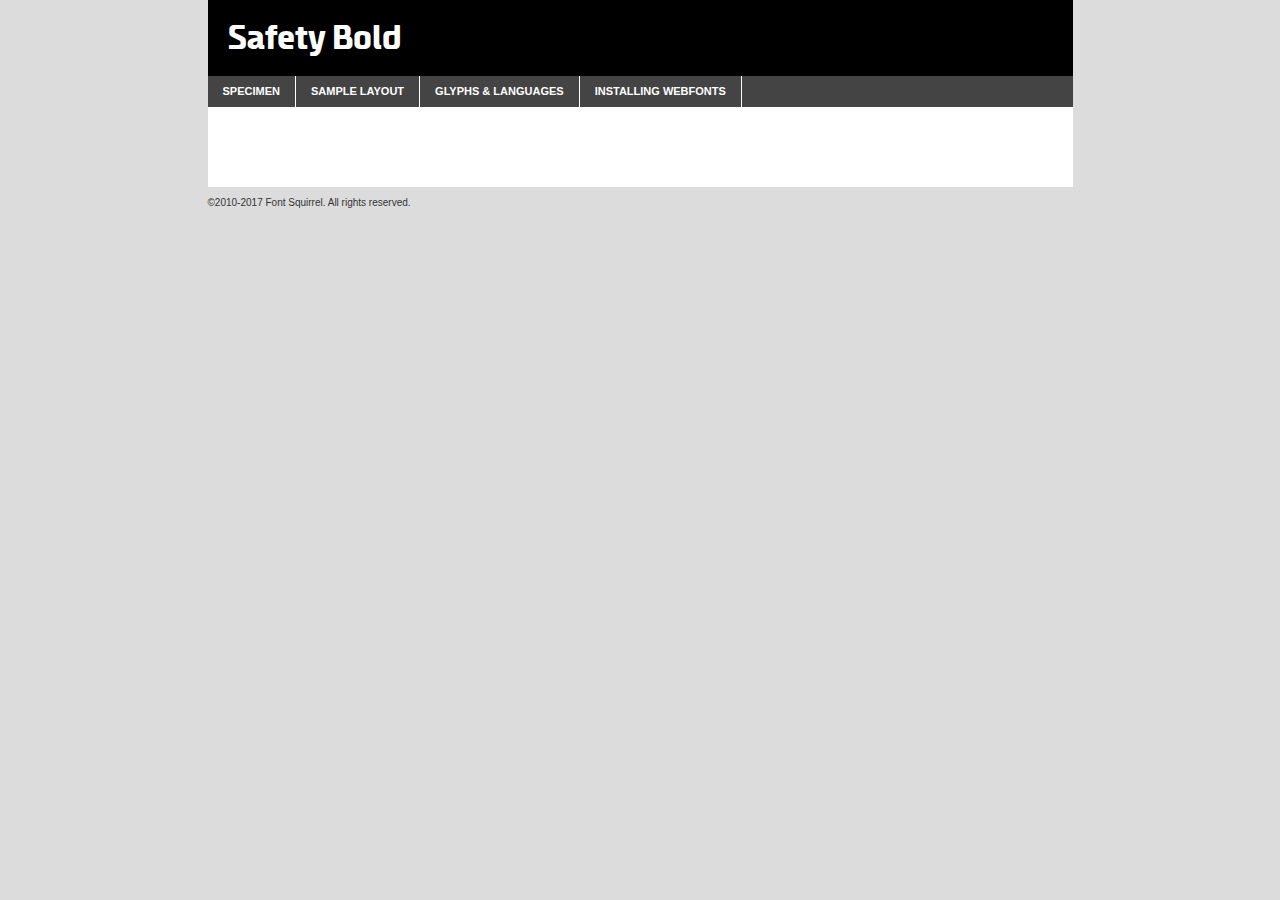
<file: fonts/safety-bold-demo.html>
<!DOCTYPE html PUBLIC "-//W3C//DTD XHTML 1.0 Transitional//EN"
	"http://www.w3.org/TR/xhtml1/DTD/xhtml1-transitional.dtd">

<html xmlns="http://www.w3.org/1999/xhtml" xml:lang="en" lang="en">
<head>
	<meta http-equiv="Content-Type" content="text/html; charset=utf-8" />
	<script src="http://ajax.googleapis.com/ajax/libs/jquery/1.7.2/jquery.min.js" type="text/javascript" charset="utf-8"></script>
	<script type="text/javascript">
	(function($){$.fn.easyTabs=function(option){var param=jQuery.extend({fadeSpeed:"fast",defaultContent:1,activeClass:'active'},option);$(this).each(function(){var thisId="#"+this.id;if(param.defaultContent==''){param.defaultContent=1;}
	if(typeof param.defaultContent=="number")
	{var defaultTab=$(thisId+" .tabs li:eq("+(param.defaultContent-1)+") a").attr('href').substr(1);}else{var defaultTab=param.defaultContent;}
	$(thisId+" .tabs li a").each(function(){var tabToHide=$(this).attr('href').substr(1);$("#"+tabToHide).addClass('easytabs-tab-content');});hideAll();changeContent(defaultTab);function hideAll(){$(thisId+" .easytabs-tab-content").hide();}
	function changeContent(tabId){hideAll();$(thisId+" .tabs li").removeClass(param.activeClass);$(thisId+" .tabs li a[href=#"+tabId+"]").closest('li').addClass(param.activeClass);if(param.fadeSpeed!="none")
	{$(thisId+" #"+tabId).fadeIn(param.fadeSpeed);}else{$(thisId+" #"+tabId).show();}}
	$(thisId+" .tabs li").click(function(){var tabId=$(this).find('a').attr('href').substr(1);changeContent(tabId);return false;});});}})(jQuery);
	</script>
	<link rel="stylesheet" href="specimen_files/specimen_stylesheet.css" type="text/css" charset="utf-8" />
	<link rel="stylesheet" href="stylesheet.css" type="text/css" charset="utf-8" />

	<style type="text/css">
					body{
				font-family: 'safetybold';
							}
		</style>

	<title>Safety Bold Specimen</title>


	<script type="text/javascript" charset="utf-8">
		$(document).ready(function() {
			$('#container').easyTabs({defaultContent:1});
		});
	</script>
</head>

<body>
<div id="container">
	<div id="header">
		Safety Bold	</div>
	<ul class="tabs">
		<li><a href="#specimen">Specimen</a></li>
		<li><a href="#layout">Sample Layout</a></li>
				<li><a href="#glyphs">Glyphs &amp; Languages</a></li>
		<li><a href="#installing">Installing Webfonts</a></li>

	</ul>

	<div id="main_content">


			<div id="specimen">

				<div class="section">
					<div class="grid12 firstcol">
						<div class="huge">AaBb</div>
					</div>
				</div>

				<div class="section">
					<div class="glyph_range">A&#x200B;B&#x200b;C&#x200b;D&#x200b;E&#x200b;F&#x200b;G&#x200b;H&#x200b;I&#x200b;J&#x200b;K&#x200b;L&#x200b;M&#x200b;N&#x200b;O&#x200b;P&#x200b;Q&#x200b;R&#x200b;S&#x200b;T&#x200b;U&#x200b;V&#x200b;W&#x200b;X&#x200b;Y&#x200b;Z&#x200b;a&#x200b;b&#x200b;c&#x200b;d&#x200b;e&#x200b;f&#x200b;g&#x200b;h&#x200b;i&#x200b;j&#x200b;k&#x200b;l&#x200b;m&#x200b;n&#x200b;o&#x200b;p&#x200b;q&#x200b;r&#x200b;s&#x200b;t&#x200b;u&#x200b;v&#x200b;w&#x200b;x&#x200b;y&#x200b;z&#x200b;1&#x200b;2&#x200b;3&#x200b;4&#x200b;5&#x200b;6&#x200b;7&#x200b;8&#x200b;9&#x200b;0&#x200b;&amp;&#x200b;.&#x200b;,&#x200b;?&#x200b;!&#x200b;&#64;&#x200b;(&#x200b;)&#x200b;#&#x200b;$&#x200b;%&#x200b;*&#x200b;+&#x200b;-&#x200b;=&#x200b;:&#x200b;;</div>
				</div>
				<div class="section">
					<div class="grid12 firstcol">
						<table class="sample_table">
							<tr><td>10</td><td class="size10">abcdefghijklmnopqrstuvwxyzABCDEFGHIJKLMNOPQRSTUVWXYZ0123456789abcdefghijklmnopqrstuvwxyzABCDEFGHIJKLMNOPQRSTUVWXYZ0123456789abcdefghijklmnopqrstuvwxyzABCDEFGHIJKLMNOPQRSTUVWXYZ</td></tr>
							<tr><td>11</td><td class="size11">abcdefghijklmnopqrstuvwxyzABCDEFGHIJKLMNOPQRSTUVWXYZ0123456789abcdefghijklmnopqrstuvwxyzABCDEFGHIJKLMNOPQRSTUVWXYZ0123456789abcdefghijklmnopqrstuvwxyzABCDEFGHIJKLMNOPQRSTUVWXYZ</td></tr>
							<tr><td>12</td><td class="size12">abcdefghijklmnopqrstuvwxyzABCDEFGHIJKLMNOPQRSTUVWXYZ0123456789abcdefghijklmnopqrstuvwxyzABCDEFGHIJKLMNOPQRSTUVWXYZ0123456789abcdefghijklmnopqrstuvwxyzABCDEFGHIJKLMNOPQRSTUVWXYZ</td></tr>
							<tr><td>13</td><td class="size13">abcdefghijklmnopqrstuvwxyzABCDEFGHIJKLMNOPQRSTUVWXYZ0123456789abcdefghijklmnopqrstuvwxyzABCDEFGHIJKLMNOPQRSTUVWXYZ0123456789abcdefghijklmnopqrstuvwxyzABCDEFGHIJKLMNOPQRSTUVWXYZ</td></tr>
							<tr><td>14</td><td class="size14">abcdefghijklmnopqrstuvwxyzABCDEFGHIJKLMNOPQRSTUVWXYZ0123456789abcdefghijklmnopqrstuvwxyzABCDEFGHIJKLMNOPQRSTUVWXYZ0123456789abcdefghijklmnopqrstuvwxyzABCDEFGHIJKLMNOPQRSTUVWXYZ</td></tr>
							<tr><td>16</td><td class="size16">abcdefghijklmnopqrstuvwxyzABCDEFGHIJKLMNOPQRSTUVWXYZ0123456789abcdefghijklmnopqrstuvwxyzABCDEFGHIJKLMNOPQRSTUVWXYZ</td></tr>
							<tr><td>18</td><td class="size18">abcdefghijklmnopqrstuvwxyzABCDEFGHIJKLMNOPQRSTUVWXYZ0123456789abcdefghijklmnopqrstuvwxyzABCDEFGHIJKLMNOPQRSTUVWXYZ</td></tr>
							<tr><td>20</td><td class="size20">abcdefghijklmnopqrstuvwxyzABCDEFGHIJKLMNOPQRSTUVWXYZ0123456789abcdefghijklmnopqrstuvwxyzABCDEFGHIJKLMNOPQRSTUVWXYZ</td></tr>
							<tr><td>24</td><td class="size24">abcdefghijklmnopqrstuvwxyzABCDEFGHIJKLMNOPQRSTUVWXYZ0123456789abcdefghijklmnopqrstuvwxyzABCDEFGHIJKLMNOPQRSTUVWXYZ</td></tr>
							<tr><td>30</td><td class="size30">abcdefghijklmnopqrstuvwxyzABCDEFGHIJKLMNOPQRSTUVWXYZ0123456789abcdefghijklmnopqrstuvwxyzABCDEFGHIJKLMNOPQRSTUVWXYZ</td></tr>
							<tr><td>36</td><td class="size36">abcdefghijklmnopqrstuvwxyzABCDEFGHIJKLMNOPQRSTUVWXYZ0123456789abcdefghijklmnopqrstuvwxyzABCDEFGHIJKLMNOPQRSTUVWXYZ</td></tr>
							<tr><td>48</td><td class="size48">abcdefghijklmnopqrstuvwxyzABCDEFGHIJKLMNOPQRSTUVWXYZ0123456789abcdefghijklmnopqrstuvwxyzABCDEFGHIJKLMNOPQRSTUVWXYZ</td></tr>
							<tr><td>60</td><td class="size60">abcdefghijklmnopqrstuvwxyzABCDEFGHIJKLMNOPQRSTUVWXYZ0123456789abcdefghijklmnopqrstuvwxyzABCDEFGHIJKLMNOPQRSTUVWXYZ</td></tr>
							<tr><td>72</td><td class="size72">abcdefghijklmnopqrstuvwxyzABCDEFGHIJKLMNOPQRSTUVWXYZ0123456789abcdefghijklmnopqrstuvwxyzABCDEFGHIJKLMNOPQRSTUVWXYZ</td></tr>
							<tr><td>90</td><td class="size90">abcdefghijklmnopqrstuvwxyzABCDEFGHIJKLMNOPQRSTUVWXYZ0123456789abcdefghijklmnopqrstuvwxyzABCDEFGHIJKLMNOPQRSTUVWXYZ</td></tr>
						</table>

					</div>

				</div>



								<div class="section" id="bodycomparison">


										<div id="xheight">
				<div class="fontbody">&#x25FC;&#x25FC;&#x25FC;&#x25FC;&#x25FC;&#x25FC;&#x25FC;&#x25FC;&#x25FC;&#x25FC;&#x25FC;&#x25FC;&#x25FC;&#x25FC;&#x25FC;&#x25FC;&#x25FC;&#x25FC;&#x25FC;&#x25FC;&#x25FC;&#x25FC;&#x25FC;&#x25FC;&#x25FC;&#x25FC;&#x25FC;&#x25FC;&#x25FC;&#x25FC;&#x25FC;&#x25FC;&#x25FC;&#x25FC;&#x25FC;&#x25FC;&#x25FC;&#x25FC;&#x25FC;&#x25FC;&#x25FC;&#x25FC;&#x25FC;&#x25FC;&#x25FC;&#x25FC;&#x25FC;&#x25FC;&#x25FC;&#x25FC;&#x25FC;&#x25FC;&#x25FC;&#x25FC;&#x25FC;&#x25FC;&#x25FC;&#x25FC;&#x25FC;&#x25FC;&#x25FC;&#x25FC;&#x25FC;&#x25FC;&#x25FC;&#x25FC;&#x25FC;&#x25FC;&#x25FC;&#x25FC;&#x25FC;&#x25FC;&#x25FC;&#x25FC;&#x25FC;&#x25FC;&#x25FC;&#x25FC;&#x25FC;&#x25FC;&#x25FC;&#x25FC;&#x25FC;&#x25FC;&#x25FC;&#x25FC;&#x25FC;&#x25FC;&#x25FC;&#x25FC;&#x25FC;&#x25FC;&#x25FC;&#x25FC;&#x25FC;&#x25FC;&#x25FC;&#x25FC;&#x25FC;body</div><div class="arialbody">body</div><div class="verdanabody">body</div><div class="georgiabody">body</div></div>
										<div class="fontbody" style="z-index:1">
											body<span>Safety Bold</span>
										</div>
										<div class="arialbody" style="z-index:1">
											body<span>Arial</span>
										</div>
										<div class="verdanabody" style="z-index:1">
											body<span>Verdana</span>
										</div>
										<div class="georgiabody" style="z-index:1">
											body<span>Georgia</span>
										</div>



								</div>


				<div class="section psample psample_row1" id="">

					<div class="grid2 firstcol">
						<p class="size10"><span>10.</span>Aenean lacinia bibendum nulla sed consectetur. Fusce dapibus, tellus ac cursus commodo, tortor mauris condimentum nibh, ut fermentum massa justo sit amet risus. Nullam id dolor id nibh ultricies vehicula ut id elit. Cum sociis natoque penatibus et magnis dis parturient montes, nascetur ridiculus mus. Nulla vitae elit libero, a pharetra augue.</p>

					</div>
					<div class="grid3">
						<p class="size11"><span>11.</span>Aenean lacinia bibendum nulla sed consectetur. Fusce dapibus, tellus ac cursus commodo, tortor mauris condimentum nibh, ut fermentum massa justo sit amet risus. Nullam id dolor id nibh ultricies vehicula ut id elit. Cum sociis natoque penatibus et magnis dis parturient montes, nascetur ridiculus mus. Nulla vitae elit libero, a pharetra augue.</p>

					</div>
					<div class="grid3">
						<p class="size12"><span>12.</span>Aenean lacinia bibendum nulla sed consectetur. Fusce dapibus, tellus ac cursus commodo, tortor mauris condimentum nibh, ut fermentum massa justo sit amet risus. Nullam id dolor id nibh ultricies vehicula ut id elit. Cum sociis natoque penatibus et magnis dis parturient montes, nascetur ridiculus mus. Nulla vitae elit libero, a pharetra augue.</p>

					</div>
					<div class="grid4">
						<p class="size13"><span>13.</span>Aenean lacinia bibendum nulla sed consectetur. Fusce dapibus, tellus ac cursus commodo, tortor mauris condimentum nibh, ut fermentum massa justo sit amet risus. Nullam id dolor id nibh ultricies vehicula ut id elit. Cum sociis natoque penatibus et magnis dis parturient montes, nascetur ridiculus mus. Nulla vitae elit libero, a pharetra augue.</p>

					</div>
					<div class="white_blend"></div>

				</div>
				<div class="section psample psample_row2" id="">
					<div class="grid3 firstcol">
						<p class="size14"><span>14.</span>Aenean lacinia bibendum nulla sed consectetur. Fusce dapibus, tellus ac cursus commodo, tortor mauris condimentum nibh, ut fermentum massa justo sit amet risus. Nullam id dolor id nibh ultricies vehicula ut id elit. Cum sociis natoque penatibus et magnis dis parturient montes, nascetur ridiculus mus. Nulla vitae elit libero, a pharetra augue.</p>

					</div>
					<div class="grid4">
						<p class="size16"><span>16.</span>Aenean lacinia bibendum nulla sed consectetur. Fusce dapibus, tellus ac cursus commodo, tortor mauris condimentum nibh, ut fermentum massa justo sit amet risus. Nullam id dolor id nibh ultricies vehicula ut id elit. Cum sociis natoque penatibus et magnis dis parturient montes, nascetur ridiculus mus. Nulla vitae elit libero, a pharetra augue.</p>

					</div>
					<div class="grid5">
						<p class="size18"><span>18.</span>Aenean lacinia bibendum nulla sed consectetur. Fusce dapibus, tellus ac cursus commodo, tortor mauris condimentum nibh, ut fermentum massa justo sit amet risus. Nullam id dolor id nibh ultricies vehicula ut id elit. Cum sociis natoque penatibus et magnis dis parturient montes, nascetur ridiculus mus. Nulla vitae elit libero, a pharetra augue.</p>

					</div>

					<div class="white_blend"></div>

				</div>

				<div class="section psample psample_row3" id="">
					<div class="grid5 firstcol">
						<p class="size20"><span>20.</span>Aenean lacinia bibendum nulla sed consectetur. Fusce dapibus, tellus ac cursus commodo, tortor mauris condimentum nibh, ut fermentum massa justo sit amet risus. Nullam id dolor id nibh ultricies vehicula ut id elit. Cum sociis natoque penatibus et magnis dis parturient montes, nascetur ridiculus mus. Nulla vitae elit libero, a pharetra augue.</p>
					</div>
					<div class="grid7">
						<p class="size24"><span>24.</span>Aenean lacinia bibendum nulla sed consectetur. Fusce dapibus, tellus ac cursus commodo, tortor mauris condimentum nibh, ut fermentum massa justo sit amet risus. Nullam id dolor id nibh ultricies vehicula ut id elit. Cum sociis natoque penatibus et magnis dis parturient montes, nascetur ridiculus mus. Nulla vitae elit libero, a pharetra augue.</p>
					</div>

					<div class="white_blend"></div>

				</div>

				<div class="section psample psample_row4" id="">
					<div class="grid12 firstcol">
						<p class="size30"><span>30.</span>Aenean lacinia bibendum nulla sed consectetur. Fusce dapibus, tellus ac cursus commodo, tortor mauris condimentum nibh, ut fermentum massa justo sit amet risus. Nullam id dolor id nibh ultricies vehicula ut id elit. Cum sociis natoque penatibus et magnis dis parturient montes, nascetur ridiculus mus. Nulla vitae elit libero, a pharetra augue.</p>
					</div>
					<div class="white_blend"></div>

				</div>



				<div class="section psample psample_row1 fullreverse">
					<div class="grid2 firstcol">
						<p class="size10"><span>10.</span>Aenean lacinia bibendum nulla sed consectetur. Fusce dapibus, tellus ac cursus commodo, tortor mauris condimentum nibh, ut fermentum massa justo sit amet risus. Nullam id dolor id nibh ultricies vehicula ut id elit. Cum sociis natoque penatibus et magnis dis parturient montes, nascetur ridiculus mus. Nulla vitae elit libero, a pharetra augue.</p>

					</div>
					<div class="grid3">
						<p class="size11"><span>11.</span>Aenean lacinia bibendum nulla sed consectetur. Fusce dapibus, tellus ac cursus commodo, tortor mauris condimentum nibh, ut fermentum massa justo sit amet risus. Nullam id dolor id nibh ultricies vehicula ut id elit. Cum sociis natoque penatibus et magnis dis parturient montes, nascetur ridiculus mus. Nulla vitae elit libero, a pharetra augue.</p>

					</div>
					<div class="grid3">
						<p class="size12"><span>12.</span>Aenean lacinia bibendum nulla sed consectetur. Fusce dapibus, tellus ac cursus commodo, tortor mauris condimentum nibh, ut fermentum massa justo sit amet risus. Nullam id dolor id nibh ultricies vehicula ut id elit. Cum sociis natoque penatibus et magnis dis parturient montes, nascetur ridiculus mus. Nulla vitae elit libero, a pharetra augue.</p>

					</div>
					<div class="grid4">
						<p class="size13"><span>13.</span>Aenean lacinia bibendum nulla sed consectetur. Fusce dapibus, tellus ac cursus commodo, tortor mauris condimentum nibh, ut fermentum massa justo sit amet risus. Nullam id dolor id nibh ultricies vehicula ut id elit. Cum sociis natoque penatibus et magnis dis parturient montes, nascetur ridiculus mus. Nulla vitae elit libero, a pharetra augue.</p>

					</div>
					<div class="black_blend"></div>

				</div>

				<div class="section psample psample_row2 fullreverse">
					<div class="grid3 firstcol">
						<p class="size14"><span>14.</span>Aenean lacinia bibendum nulla sed consectetur. Fusce dapibus, tellus ac cursus commodo, tortor mauris condimentum nibh, ut fermentum massa justo sit amet risus. Nullam id dolor id nibh ultricies vehicula ut id elit. Cum sociis natoque penatibus et magnis dis parturient montes, nascetur ridiculus mus. Nulla vitae elit libero, a pharetra augue.</p>

					</div>
					<div class="grid4">
						<p class="size16"><span>16.</span>Aenean lacinia bibendum nulla sed consectetur. Fusce dapibus, tellus ac cursus commodo, tortor mauris condimentum nibh, ut fermentum massa justo sit amet risus. Nullam id dolor id nibh ultricies vehicula ut id elit. Cum sociis natoque penatibus et magnis dis parturient montes, nascetur ridiculus mus. Nulla vitae elit libero, a pharetra augue.</p>

					</div>
					<div class="grid5">
						<p class="size18"><span>18.</span>Aenean lacinia bibendum nulla sed consectetur. Fusce dapibus, tellus ac cursus commodo, tortor mauris condimentum nibh, ut fermentum massa justo sit amet risus. Nullam id dolor id nibh ultricies vehicula ut id elit. Cum sociis natoque penatibus et magnis dis parturient montes, nascetur ridiculus mus. Nulla vitae elit libero, a pharetra augue.</p>

					</div>
					<div class="black_blend"></div>

				</div>

				<div class="section psample fullreverse psample_row3" id="">
					<div class="grid5 firstcol">
						<p class="size20"><span>20.</span>Aenean lacinia bibendum nulla sed consectetur. Fusce dapibus, tellus ac cursus commodo, tortor mauris condimentum nibh, ut fermentum massa justo sit amet risus. Nullam id dolor id nibh ultricies vehicula ut id elit. Cum sociis natoque penatibus et magnis dis parturient montes, nascetur ridiculus mus. Nulla vitae elit libero, a pharetra augue.</p>
					</div>
					<div class="grid7">
						<p class="size24"><span>24.</span>Aenean lacinia bibendum nulla sed consectetur. Fusce dapibus, tellus ac cursus commodo, tortor mauris condimentum nibh, ut fermentum massa justo sit amet risus. Nullam id dolor id nibh ultricies vehicula ut id elit. Cum sociis natoque penatibus et magnis dis parturient montes, nascetur ridiculus mus. Nulla vitae elit libero, a pharetra augue.</p>
					</div>

					<div class="black_blend"></div>

				</div>

				<div class="section psample fullreverse psample_row4" id="" style="border-bottom: 20px #000 solid;">
					<div class="grid12 firstcol">
						<p class="size30"><span>30.</span>Aenean lacinia bibendum nulla sed consectetur. Fusce dapibus, tellus ac cursus commodo, tortor mauris condimentum nibh, ut fermentum massa justo sit amet risus. Nullam id dolor id nibh ultricies vehicula ut id elit. Cum sociis natoque penatibus et magnis dis parturient montes, nascetur ridiculus mus. Nulla vitae elit libero, a pharetra augue.</p>
					</div>
					<div class="black_blend"></div>

				</div>




			</div>

			<div id="layout">

				<div class="section">

					<div class="grid12 firstcol">
						<h1>Lorem Ipsum Dolor</h1>
						<h2>Etiam porta sem malesuada magna mollis euismod</h2>

						<p class="byline">By <a href="#link">Aenean Lacinia</a></p>
					</div>
				</div>
				<div class="section">
					<div class="grid8 firstcol">
						<p class="large">Donec sed odio dui. Morbi leo risus, porta ac consectetur ac, vestibulum at eros. Fusce dapibus, tellus ac cursus commodo, tortor mauris condimentum nibh, ut fermentum massa justo sit amet risus. </p>


						<h3>Pellentesque ornare sem</h3>

						<p>Maecenas sed diam eget risus varius blandit sit amet non magna. Maecenas faucibus mollis interdum. Donec ullamcorper nulla non metus auctor fringilla. Nullam id dolor id nibh ultricies vehicula ut id elit. Nullam id dolor id nibh ultricies vehicula ut id elit. </p>

						<p>Aenean eu leo quam. Pellentesque ornare sem lacinia quam venenatis vestibulum. Lorem ipsum dolor sit amet, consectetur adipiscing elit. Cum sociis natoque penatibus et magnis dis parturient montes, nascetur ridiculus mus. </p>

						<p>Nulla vitae elit libero, a pharetra augue. Praesent commodo cursus magna, vel scelerisque nisl consectetur et. Aenean lacinia bibendum nulla sed consectetur. </p>

						<p>Nullam quis risus eget urna mollis ornare vel eu leo. Nullam quis risus eget urna mollis ornare vel eu leo. Maecenas sed diam eget risus varius blandit sit amet non magna. Donec ullamcorper nulla non metus auctor fringilla. </p>

						<h3>Cras mattis consectetur</h3>

						<p>Aenean eu leo quam. Pellentesque ornare sem lacinia quam venenatis vestibulum. Aenean lacinia bibendum nulla sed consectetur. Integer posuere erat a ante venenatis dapibus posuere velit aliquet. Cras mattis consectetur purus sit amet fermentum. </p>

						<p>Nullam id dolor id nibh ultricies vehicula ut id elit. Nullam quis risus eget urna mollis ornare vel eu leo. Cras mattis consectetur purus sit amet fermentum.</p>
					</div>

					<div class="grid4 sidebar">

						<div class="box reverse">
							<p class="last">Nullam quis risus eget urna mollis ornare vel eu leo. Donec ullamcorper nulla non metus auctor fringilla. Cras mattis consectetur purus sit amet fermentum. Sed posuere consectetur est at lobortis. Lorem ipsum dolor sit amet, consectetur adipiscing elit. </p>
						</div>

						<p class="caption">Maecenas sed diam eget risus varius.</p>

						<p>Vestibulum id ligula porta felis euismod semper. Integer posuere erat a ante venenatis dapibus posuere velit aliquet. Vestibulum id ligula porta felis euismod semper. Sed posuere consectetur est at lobortis. Maecenas sed diam eget risus varius blandit sit amet non magna. Fusce dapibus, tellus ac cursus commodo, tortor mauris condimentum nibh, ut fermentum massa justo sit amet risus. </p>



						<p>Duis mollis, est non commodo luctus, nisi erat porttitor ligula, eget lacinia odio sem nec elit. Aenean lacinia bibendum nulla sed consectetur. Vivamus sagittis lacus vel augue laoreet rutrum faucibus dolor auctor. Aenean lacinia bibendum nulla sed consectetur. Nullam quis risus eget urna mollis ornare vel eu leo. </p>

						<p>Praesent commodo cursus magna, vel scelerisque nisl consectetur et. Donec ullamcorper nulla non metus auctor fringilla. Maecenas faucibus mollis interdum. Fusce dapibus, tellus ac cursus commodo, tortor mauris condimentum nibh, ut fermentum massa justo sit amet risus. </p>

					</div>
				</div>

			</div>






		<div id="glyphs">
			<div class="section">
				<div class="grid12 firstcol">

				<h1>Language Support</h1>
				<p>The subset of Safety Bold in this kit supports the following languages:<br />

					Albanian, Basque, Breton, Chamorro, Danish, Dutch, English, Faroese, Finnish, French, Frisian, Galician, German, Icelandic, Italian, Malagasy, Norwegian, Portuguese, Spanish, Alsatian, Aragonese, Arapaho, Arrernte, Asturian, Aymara, Bislama, Cebuano, Corsican, Fijian, French_creole, Genoese, Gilbertese, Greenlandic, Haitian_creole, Hiligaynon, Hmong, Hopi, Ibanag, Iloko_ilokano, Indonesian, Interglossa_glosa, Interlingua, Irish_gaelic, Jerriais, Lojban, Lombard, Luxembourgeois, Manx, Mohawk, Norfolk_pitcairnese, Occitan, Oromo, Pangasinan, Papiamento, Piedmontese, Potawatomi, Rhaeto-romance, Romansh, Rotokas, Sami_lule, Samoan, Sardinian, Scots_gaelic, Seychelles_creole, Shona, Sicilian, Somali, Southern_ndebele, Swahili, Swati_swazi, Tagalog_filipino_pilipino, Tetum, Tok_pisin, Uyghur_latinized, Volapuk, Walloon, Warlpiri, Xhosa, Yapese, Zulu, Latinbasic, Ubasic, Demo				</p>
				<h1>Glyph Chart</h1>
				<p>The subset of Safety Bold in this kit includes all the glyphs listed below. Unicode entities are included above each glyph to help you insert individual characters into your layout.</p>
				<div id="glyph_chart">

																				 <div><p>&amp;#32;</p>&#32;</div>
																				 <div><p>&amp;#33;</p>&#33;</div>
																				 <div><p>&amp;#34;</p>&#34;</div>
																				 <div><p>&amp;#35;</p>&#35;</div>
																				 <div><p>&amp;#36;</p>&#36;</div>
																				 <div><p>&amp;#37;</p>&#37;</div>
																				 <div><p>&amp;#38;</p>&#38;</div>
																				 <div><p>&amp;#39;</p>&#39;</div>
																				 <div><p>&amp;#40;</p>&#40;</div>
																				 <div><p>&amp;#41;</p>&#41;</div>
																				 <div><p>&amp;#42;</p>&#42;</div>
																				 <div><p>&amp;#43;</p>&#43;</div>
																				 <div><p>&amp;#44;</p>&#44;</div>
																				 <div><p>&amp;#45;</p>&#45;</div>
																				 <div><p>&amp;#46;</p>&#46;</div>
																				 <div><p>&amp;#47;</p>&#47;</div>
																				 <div><p>&amp;#48;</p>&#48;</div>
																				 <div><p>&amp;#49;</p>&#49;</div>
																				 <div><p>&amp;#50;</p>&#50;</div>
																				 <div><p>&amp;#51;</p>&#51;</div>
																				 <div><p>&amp;#52;</p>&#52;</div>
																				 <div><p>&amp;#53;</p>&#53;</div>
																				 <div><p>&amp;#54;</p>&#54;</div>
																				 <div><p>&amp;#55;</p>&#55;</div>
																				 <div><p>&amp;#56;</p>&#56;</div>
																				 <div><p>&amp;#57;</p>&#57;</div>
																				 <div><p>&amp;#58;</p>&#58;</div>
																				 <div><p>&amp;#59;</p>&#59;</div>
																				 <div><p>&amp;#60;</p>&#60;</div>
																				 <div><p>&amp;#61;</p>&#61;</div>
																				 <div><p>&amp;#62;</p>&#62;</div>
																				 <div><p>&amp;#63;</p>&#63;</div>
																				 <div><p>&amp;#64;</p>&#64;</div>
																				 <div><p>&amp;#65;</p>&#65;</div>
																				 <div><p>&amp;#66;</p>&#66;</div>
																				 <div><p>&amp;#67;</p>&#67;</div>
																				 <div><p>&amp;#68;</p>&#68;</div>
																				 <div><p>&amp;#69;</p>&#69;</div>
																				 <div><p>&amp;#70;</p>&#70;</div>
																				 <div><p>&amp;#71;</p>&#71;</div>
																				 <div><p>&amp;#72;</p>&#72;</div>
																				 <div><p>&amp;#73;</p>&#73;</div>
																				 <div><p>&amp;#74;</p>&#74;</div>
																				 <div><p>&amp;#75;</p>&#75;</div>
																				 <div><p>&amp;#76;</p>&#76;</div>
																				 <div><p>&amp;#77;</p>&#77;</div>
																				 <div><p>&amp;#78;</p>&#78;</div>
																				 <div><p>&amp;#79;</p>&#79;</div>
																				 <div><p>&amp;#80;</p>&#80;</div>
																				 <div><p>&amp;#81;</p>&#81;</div>
																				 <div><p>&amp;#82;</p>&#82;</div>
																				 <div><p>&amp;#83;</p>&#83;</div>
																				 <div><p>&amp;#84;</p>&#84;</div>
																				 <div><p>&amp;#85;</p>&#85;</div>
																				 <div><p>&amp;#86;</p>&#86;</div>
																				 <div><p>&amp;#87;</p>&#87;</div>
																				 <div><p>&amp;#88;</p>&#88;</div>
																				 <div><p>&amp;#89;</p>&#89;</div>
																				 <div><p>&amp;#90;</p>&#90;</div>
																				 <div><p>&amp;#91;</p>&#91;</div>
																				 <div><p>&amp;#92;</p>&#92;</div>
																				 <div><p>&amp;#93;</p>&#93;</div>
																				 <div><p>&amp;#94;</p>&#94;</div>
																				 <div><p>&amp;#95;</p>&#95;</div>
																				 <div><p>&amp;#96;</p>&#96;</div>
																				 <div><p>&amp;#97;</p>&#97;</div>
																				 <div><p>&amp;#98;</p>&#98;</div>
																				 <div><p>&amp;#99;</p>&#99;</div>
																				 <div><p>&amp;#100;</p>&#100;</div>
																				 <div><p>&amp;#101;</p>&#101;</div>
																				 <div><p>&amp;#102;</p>&#102;</div>
																				 <div><p>&amp;#103;</p>&#103;</div>
																				 <div><p>&amp;#104;</p>&#104;</div>
																				 <div><p>&amp;#105;</p>&#105;</div>
																				 <div><p>&amp;#106;</p>&#106;</div>
																				 <div><p>&amp;#107;</p>&#107;</div>
																				 <div><p>&amp;#108;</p>&#108;</div>
																				 <div><p>&amp;#109;</p>&#109;</div>
																				 <div><p>&amp;#110;</p>&#110;</div>
																				 <div><p>&amp;#111;</p>&#111;</div>
																				 <div><p>&amp;#112;</p>&#112;</div>
																				 <div><p>&amp;#113;</p>&#113;</div>
																				 <div><p>&amp;#114;</p>&#114;</div>
																				 <div><p>&amp;#115;</p>&#115;</div>
																				 <div><p>&amp;#116;</p>&#116;</div>
																				 <div><p>&amp;#117;</p>&#117;</div>
																				 <div><p>&amp;#118;</p>&#118;</div>
																				 <div><p>&amp;#119;</p>&#119;</div>
																				 <div><p>&amp;#120;</p>&#120;</div>
																				 <div><p>&amp;#121;</p>&#121;</div>
																				 <div><p>&amp;#122;</p>&#122;</div>
																				 <div><p>&amp;#123;</p>&#123;</div>
																				 <div><p>&amp;#124;</p>&#124;</div>
																				 <div><p>&amp;#125;</p>&#125;</div>
																				 <div><p>&amp;#126;</p>&#126;</div>
																				 <div><p>&amp;#160;</p>&#160;</div>
																				 <div><p>&amp;#161;</p>&#161;</div>
																				 <div><p>&amp;#162;</p>&#162;</div>
																				 <div><p>&amp;#163;</p>&#163;</div>
																				 <div><p>&amp;#165;</p>&#165;</div>
																				 <div><p>&amp;#166;</p>&#166;</div>
																				 <div><p>&amp;#167;</p>&#167;</div>
																				 <div><p>&amp;#168;</p>&#168;</div>
																				 <div><p>&amp;#169;</p>&#169;</div>
																				 <div><p>&amp;#170;</p>&#170;</div>
																				 <div><p>&amp;#171;</p>&#171;</div>
																				 <div><p>&amp;#172;</p>&#172;</div>
																				 <div><p>&amp;#173;</p>&#173;</div>
																				 <div><p>&amp;#174;</p>&#174;</div>
																				 <div><p>&amp;#175;</p>&#175;</div>
																				 <div><p>&amp;#176;</p>&#176;</div>
																				 <div><p>&amp;#177;</p>&#177;</div>
																				 <div><p>&amp;#178;</p>&#178;</div>
																				 <div><p>&amp;#179;</p>&#179;</div>
																				 <div><p>&amp;#180;</p>&#180;</div>
																				 <div><p>&amp;#181;</p>&#181;</div>
																				 <div><p>&amp;#182;</p>&#182;</div>
																				 <div><p>&amp;#183;</p>&#183;</div>
																				 <div><p>&amp;#184;</p>&#184;</div>
																				 <div><p>&amp;#185;</p>&#185;</div>
																				 <div><p>&amp;#186;</p>&#186;</div>
																				 <div><p>&amp;#187;</p>&#187;</div>
																				 <div><p>&amp;#188;</p>&#188;</div>
																				 <div><p>&amp;#189;</p>&#189;</div>
																				 <div><p>&amp;#190;</p>&#190;</div>
																				 <div><p>&amp;#191;</p>&#191;</div>
																				 <div><p>&amp;#192;</p>&#192;</div>
																				 <div><p>&amp;#193;</p>&#193;</div>
																				 <div><p>&amp;#194;</p>&#194;</div>
																				 <div><p>&amp;#195;</p>&#195;</div>
																				 <div><p>&amp;#196;</p>&#196;</div>
																				 <div><p>&amp;#197;</p>&#197;</div>
																				 <div><p>&amp;#198;</p>&#198;</div>
																				 <div><p>&amp;#199;</p>&#199;</div>
																				 <div><p>&amp;#200;</p>&#200;</div>
																				 <div><p>&amp;#201;</p>&#201;</div>
																				 <div><p>&amp;#202;</p>&#202;</div>
																				 <div><p>&amp;#203;</p>&#203;</div>
																				 <div><p>&amp;#204;</p>&#204;</div>
																				 <div><p>&amp;#205;</p>&#205;</div>
																				 <div><p>&amp;#206;</p>&#206;</div>
																				 <div><p>&amp;#207;</p>&#207;</div>
																				 <div><p>&amp;#208;</p>&#208;</div>
																				 <div><p>&amp;#209;</p>&#209;</div>
																				 <div><p>&amp;#210;</p>&#210;</div>
																				 <div><p>&amp;#211;</p>&#211;</div>
																				 <div><p>&amp;#212;</p>&#212;</div>
																				 <div><p>&amp;#213;</p>&#213;</div>
																				 <div><p>&amp;#214;</p>&#214;</div>
																				 <div><p>&amp;#215;</p>&#215;</div>
																				 <div><p>&amp;#216;</p>&#216;</div>
																				 <div><p>&amp;#217;</p>&#217;</div>
																				 <div><p>&amp;#218;</p>&#218;</div>
																				 <div><p>&amp;#219;</p>&#219;</div>
																				 <div><p>&amp;#220;</p>&#220;</div>
																				 <div><p>&amp;#221;</p>&#221;</div>
																				 <div><p>&amp;#222;</p>&#222;</div>
																				 <div><p>&amp;#223;</p>&#223;</div>
																				 <div><p>&amp;#224;</p>&#224;</div>
																				 <div><p>&amp;#225;</p>&#225;</div>
																				 <div><p>&amp;#226;</p>&#226;</div>
																				 <div><p>&amp;#227;</p>&#227;</div>
																				 <div><p>&amp;#228;</p>&#228;</div>
																				 <div><p>&amp;#229;</p>&#229;</div>
																				 <div><p>&amp;#230;</p>&#230;</div>
																				 <div><p>&amp;#231;</p>&#231;</div>
																				 <div><p>&amp;#232;</p>&#232;</div>
																				 <div><p>&amp;#233;</p>&#233;</div>
																				 <div><p>&amp;#234;</p>&#234;</div>
																				 <div><p>&amp;#235;</p>&#235;</div>
																				 <div><p>&amp;#236;</p>&#236;</div>
																				 <div><p>&amp;#237;</p>&#237;</div>
																				 <div><p>&amp;#238;</p>&#238;</div>
																				 <div><p>&amp;#239;</p>&#239;</div>
																				 <div><p>&amp;#240;</p>&#240;</div>
																				 <div><p>&amp;#241;</p>&#241;</div>
																				 <div><p>&amp;#242;</p>&#242;</div>
																				 <div><p>&amp;#243;</p>&#243;</div>
																				 <div><p>&amp;#244;</p>&#244;</div>
																				 <div><p>&amp;#245;</p>&#245;</div>
																				 <div><p>&amp;#246;</p>&#246;</div>
																				 <div><p>&amp;#247;</p>&#247;</div>
																				 <div><p>&amp;#248;</p>&#248;</div>
																				 <div><p>&amp;#249;</p>&#249;</div>
																				 <div><p>&amp;#250;</p>&#250;</div>
																				 <div><p>&amp;#251;</p>&#251;</div>
																				 <div><p>&amp;#252;</p>&#252;</div>
																				 <div><p>&amp;#253;</p>&#253;</div>
																				 <div><p>&amp;#254;</p>&#254;</div>
																				 <div><p>&amp;#255;</p>&#255;</div>
																				 <div><p>&amp;#338;</p>&#338;</div>
																				 <div><p>&amp;#339;</p>&#339;</div>
																				 <div><p>&amp;#376;</p>&#376;</div>
																				 <div><p>&amp;#710;</p>&#710;</div>
																				 <div><p>&amp;#732;</p>&#732;</div>
																				 <div><p>&amp;#8192;</p>&#8192;</div>
																				 <div><p>&amp;#8193;</p>&#8193;</div>
																				 <div><p>&amp;#8194;</p>&#8194;</div>
																				 <div><p>&amp;#8195;</p>&#8195;</div>
																				 <div><p>&amp;#8196;</p>&#8196;</div>
																				 <div><p>&amp;#8197;</p>&#8197;</div>
																				 <div><p>&amp;#8198;</p>&#8198;</div>
																				 <div><p>&amp;#8199;</p>&#8199;</div>
																				 <div><p>&amp;#8200;</p>&#8200;</div>
																				 <div><p>&amp;#8201;</p>&#8201;</div>
																				 <div><p>&amp;#8202;</p>&#8202;</div>
																				 <div><p>&amp;#8208;</p>&#8208;</div>
																				 <div><p>&amp;#8209;</p>&#8209;</div>
																				 <div><p>&amp;#8210;</p>&#8210;</div>
																				 <div><p>&amp;#8211;</p>&#8211;</div>
																				 <div><p>&amp;#8212;</p>&#8212;</div>
																				 <div><p>&amp;#8216;</p>&#8216;</div>
																				 <div><p>&amp;#8217;</p>&#8217;</div>
																				 <div><p>&amp;#8218;</p>&#8218;</div>
																				 <div><p>&amp;#8220;</p>&#8220;</div>
																				 <div><p>&amp;#8221;</p>&#8221;</div>
																				 <div><p>&amp;#8222;</p>&#8222;</div>
																				 <div><p>&amp;#8226;</p>&#8226;</div>
																				 <div><p>&amp;#8230;</p>&#8230;</div>
																				 <div><p>&amp;#8239;</p>&#8239;</div>
																				 <div><p>&amp;#8249;</p>&#8249;</div>
																				 <div><p>&amp;#8250;</p>&#8250;</div>
																				 <div><p>&amp;#8287;</p>&#8287;</div>
																				 <div><p>&amp;#8364;</p>&#8364;</div>
																				 <div><p>&amp;#8482;</p>&#8482;</div>
																				 <div><p>&amp;#9724;</p>&#9724;</div>
																				 <div><p>&amp;#64257;</p>&#64257;</div>
																				 <div><p>&amp;#64258;</p>&#64258;</div>
																																																</div>
				</div>


			</div>
		</div>


		<div id="specs">

		</div>

		<div id="installing">
			<div class="section">
				<div class="grid7 firstcol">
					<h1>Installing Webfonts</h1>

					<p>Webfonts are supported by all major browser platforms but not all in the same way. There are currently four different font formats that must be included in order to target all browsers. This includes TTF, WOFF, EOT and SVG.</p>

					<h2>1. Upload your webfonts</h2>
					<p>You must upload your webfont kit to your website. They should be in or near the same directory as your CSS files.</p>

					<h2>2. Include the webfont stylesheet</h2>
					<p>A special CSS @font-face declaration helps the various browsers select the appropriate font it needs without causing you a bunch of headaches. Learn more about this syntax by reading the <a href="https://www.fontspring.com/blog/further-hardening-of-the-bulletproof-syntax">Fontspring blog post</a> about it. The code for it is as follows:</p>


<code>
@font-face{
	font-family: 'MyWebFont';
	src: url('WebFont.eot');
	src: url('WebFont.eot?#iefix') format('embedded-opentype'),
	     url('WebFont.woff') format('woff'),
	     url('WebFont.ttf') format('truetype'),
	     url('WebFont.svg#webfont') format('svg');
}
</code>

	<p>We've already gone ahead and generated the code for you. All you have to do is link to the stylesheet in your HTML, like this:</p>
	<code>&lt;link rel=&quot;stylesheet&quot; href=&quot;stylesheet.css&quot; type=&quot;text/css&quot; charset=&quot;utf-8&quot; /&gt;</code>

					<h2>3. Modify your own stylesheet</h2>
					<p>To take advantage of your new fonts, you must tell your stylesheet to use them. Look at the original @font-face declaration above and find the property called "font-family." The name linked there will be what you use to reference the font. Prepend that webfont name to the font stack in the "font-family" property, inside the selector you want to change. For example:</p>
<code>p { font-family: 'WebFont', Arial, sans-serif; }</code>

<h2>4. Test</h2>
<p>Getting webfonts to work cross-browser <em>can</em> be tricky. Use the information in the sidebar to help you if you find that fonts aren't loading in a particular browser.</p>
				</div>

				<div class="grid5 sidebar">
					<div class="box">
						<h2>Troubleshooting<br />Font-Face Problems</h2>
						<p>Having trouble getting your webfonts to load in your new website? Here are some tips to sort out what might be the problem.</p>

						<h3>Fonts not showing in any browser</h3>

						<p>This sounds like you need to work on the plumbing. You either did not upload the fonts to the correct directory, or you did not link the fonts properly in the CSS. If you've confirmed that all this is correct and you still have a problem, take a look at your .htaccess file and see if requests are getting intercepted.</p>

						<h3>Fonts not loading in iPhone or iPad</h3>

						<p>The most common problem here is that you are serving the fonts from an IIS server. IIS refuses to serve files that have unknown MIME types. If that is the case, you must set the MIME type for SVG to "image/svg+xml" in the server settings. Follow these instructions from Microsoft if you need help.</p>

						<h3>Fonts not loading in Firefox</h3>

						<p>The primary reason for this failure? You are still using a version Firefox older than 3.5. So upgrade already! If that isn't it, then you are very likely serving fonts from a different domain. Firefox requires that all font assets be served from the same domain. Lastly it is possible that you need to add WOFF to your list of MIME types (if you are serving via IIS.)</p>

						<h3>Fonts not loading in IE</h3>

						<p>Are you looking at Internet Explorer on an actual Windows machine or are you cheating by using a service like Adobe BrowserLab? Many of these screenshot services do not render @font-face for IE. Best to test it on a real machine.</p>

						<h3>Fonts not loading in IE9</h3>

						<p>IE9, like Firefox, requires that fonts be served from the same domain as the website. Make sure that is the case.</p>
					</div>
				</div>
			</div>

		</div>

	</div>
	<div id="footer">
		<p>&copy;2010-2017 Font Squirrel. All rights reserved.</p>
	</div>
</div>
</body>
</html>
</file>
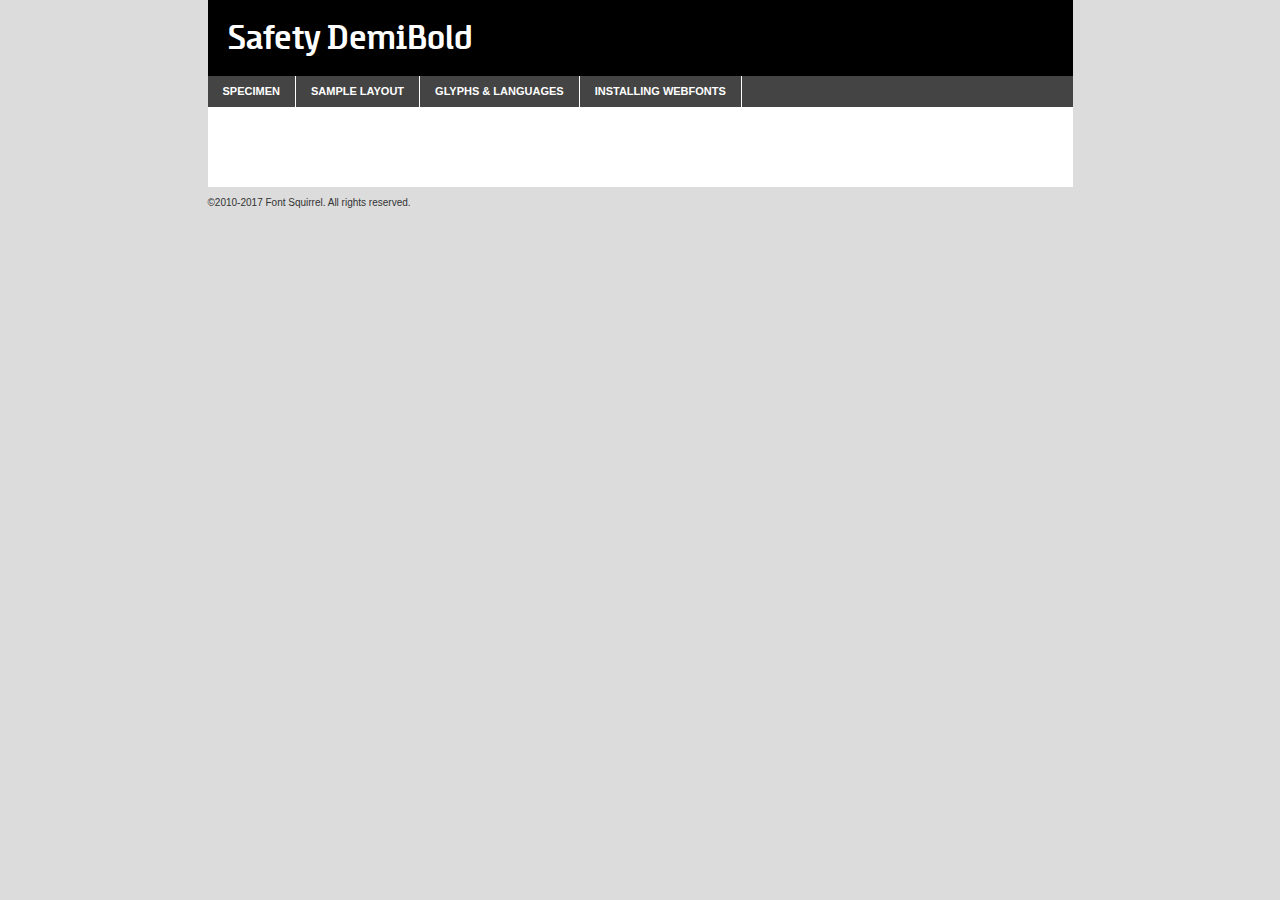
<file: fonts/safety-demibold-demo.html>
<!DOCTYPE html PUBLIC "-//W3C//DTD XHTML 1.0 Transitional//EN"
	"http://www.w3.org/TR/xhtml1/DTD/xhtml1-transitional.dtd">

<html xmlns="http://www.w3.org/1999/xhtml" xml:lang="en" lang="en">
<head>
	<meta http-equiv="Content-Type" content="text/html; charset=utf-8" />
	<script src="http://ajax.googleapis.com/ajax/libs/jquery/1.7.2/jquery.min.js" type="text/javascript" charset="utf-8"></script>
	<script type="text/javascript">
	(function($){$.fn.easyTabs=function(option){var param=jQuery.extend({fadeSpeed:"fast",defaultContent:1,activeClass:'active'},option);$(this).each(function(){var thisId="#"+this.id;if(param.defaultContent==''){param.defaultContent=1;}
	if(typeof param.defaultContent=="number")
	{var defaultTab=$(thisId+" .tabs li:eq("+(param.defaultContent-1)+") a").attr('href').substr(1);}else{var defaultTab=param.defaultContent;}
	$(thisId+" .tabs li a").each(function(){var tabToHide=$(this).attr('href').substr(1);$("#"+tabToHide).addClass('easytabs-tab-content');});hideAll();changeContent(defaultTab);function hideAll(){$(thisId+" .easytabs-tab-content").hide();}
	function changeContent(tabId){hideAll();$(thisId+" .tabs li").removeClass(param.activeClass);$(thisId+" .tabs li a[href=#"+tabId+"]").closest('li').addClass(param.activeClass);if(param.fadeSpeed!="none")
	{$(thisId+" #"+tabId).fadeIn(param.fadeSpeed);}else{$(thisId+" #"+tabId).show();}}
	$(thisId+" .tabs li").click(function(){var tabId=$(this).find('a').attr('href').substr(1);changeContent(tabId);return false;});});}})(jQuery);
	</script>
	<link rel="stylesheet" href="specimen_files/specimen_stylesheet.css" type="text/css" charset="utf-8" />
	<link rel="stylesheet" href="stylesheet.css" type="text/css" charset="utf-8" />

	<style type="text/css">
					body{
				font-family: 'safetydemibold';
							}
		</style>

	<title>Safety DemiBold Specimen</title>


	<script type="text/javascript" charset="utf-8">
		$(document).ready(function() {
			$('#container').easyTabs({defaultContent:1});
		});
	</script>
</head>

<body>
<div id="container">
	<div id="header">
		Safety DemiBold	</div>
	<ul class="tabs">
		<li><a href="#specimen">Specimen</a></li>
		<li><a href="#layout">Sample Layout</a></li>
				<li><a href="#glyphs">Glyphs &amp; Languages</a></li>
		<li><a href="#installing">Installing Webfonts</a></li>

	</ul>

	<div id="main_content">


			<div id="specimen">

				<div class="section">
					<div class="grid12 firstcol">
						<div class="huge">AaBb</div>
					</div>
				</div>

				<div class="section">
					<div class="glyph_range">A&#x200B;B&#x200b;C&#x200b;D&#x200b;E&#x200b;F&#x200b;G&#x200b;H&#x200b;I&#x200b;J&#x200b;K&#x200b;L&#x200b;M&#x200b;N&#x200b;O&#x200b;P&#x200b;Q&#x200b;R&#x200b;S&#x200b;T&#x200b;U&#x200b;V&#x200b;W&#x200b;X&#x200b;Y&#x200b;Z&#x200b;a&#x200b;b&#x200b;c&#x200b;d&#x200b;e&#x200b;f&#x200b;g&#x200b;h&#x200b;i&#x200b;j&#x200b;k&#x200b;l&#x200b;m&#x200b;n&#x200b;o&#x200b;p&#x200b;q&#x200b;r&#x200b;s&#x200b;t&#x200b;u&#x200b;v&#x200b;w&#x200b;x&#x200b;y&#x200b;z&#x200b;1&#x200b;2&#x200b;3&#x200b;4&#x200b;5&#x200b;6&#x200b;7&#x200b;8&#x200b;9&#x200b;0&#x200b;&amp;&#x200b;.&#x200b;,&#x200b;?&#x200b;!&#x200b;&#64;&#x200b;(&#x200b;)&#x200b;#&#x200b;$&#x200b;%&#x200b;*&#x200b;+&#x200b;-&#x200b;=&#x200b;:&#x200b;;</div>
				</div>
				<div class="section">
					<div class="grid12 firstcol">
						<table class="sample_table">
							<tr><td>10</td><td class="size10">abcdefghijklmnopqrstuvwxyzABCDEFGHIJKLMNOPQRSTUVWXYZ0123456789abcdefghijklmnopqrstuvwxyzABCDEFGHIJKLMNOPQRSTUVWXYZ0123456789abcdefghijklmnopqrstuvwxyzABCDEFGHIJKLMNOPQRSTUVWXYZ</td></tr>
							<tr><td>11</td><td class="size11">abcdefghijklmnopqrstuvwxyzABCDEFGHIJKLMNOPQRSTUVWXYZ0123456789abcdefghijklmnopqrstuvwxyzABCDEFGHIJKLMNOPQRSTUVWXYZ0123456789abcdefghijklmnopqrstuvwxyzABCDEFGHIJKLMNOPQRSTUVWXYZ</td></tr>
							<tr><td>12</td><td class="size12">abcdefghijklmnopqrstuvwxyzABCDEFGHIJKLMNOPQRSTUVWXYZ0123456789abcdefghijklmnopqrstuvwxyzABCDEFGHIJKLMNOPQRSTUVWXYZ0123456789abcdefghijklmnopqrstuvwxyzABCDEFGHIJKLMNOPQRSTUVWXYZ</td></tr>
							<tr><td>13</td><td class="size13">abcdefghijklmnopqrstuvwxyzABCDEFGHIJKLMNOPQRSTUVWXYZ0123456789abcdefghijklmnopqrstuvwxyzABCDEFGHIJKLMNOPQRSTUVWXYZ0123456789abcdefghijklmnopqrstuvwxyzABCDEFGHIJKLMNOPQRSTUVWXYZ</td></tr>
							<tr><td>14</td><td class="size14">abcdefghijklmnopqrstuvwxyzABCDEFGHIJKLMNOPQRSTUVWXYZ0123456789abcdefghijklmnopqrstuvwxyzABCDEFGHIJKLMNOPQRSTUVWXYZ0123456789abcdefghijklmnopqrstuvwxyzABCDEFGHIJKLMNOPQRSTUVWXYZ</td></tr>
							<tr><td>16</td><td class="size16">abcdefghijklmnopqrstuvwxyzABCDEFGHIJKLMNOPQRSTUVWXYZ0123456789abcdefghijklmnopqrstuvwxyzABCDEFGHIJKLMNOPQRSTUVWXYZ</td></tr>
							<tr><td>18</td><td class="size18">abcdefghijklmnopqrstuvwxyzABCDEFGHIJKLMNOPQRSTUVWXYZ0123456789abcdefghijklmnopqrstuvwxyzABCDEFGHIJKLMNOPQRSTUVWXYZ</td></tr>
							<tr><td>20</td><td class="size20">abcdefghijklmnopqrstuvwxyzABCDEFGHIJKLMNOPQRSTUVWXYZ0123456789abcdefghijklmnopqrstuvwxyzABCDEFGHIJKLMNOPQRSTUVWXYZ</td></tr>
							<tr><td>24</td><td class="size24">abcdefghijklmnopqrstuvwxyzABCDEFGHIJKLMNOPQRSTUVWXYZ0123456789abcdefghijklmnopqrstuvwxyzABCDEFGHIJKLMNOPQRSTUVWXYZ</td></tr>
							<tr><td>30</td><td class="size30">abcdefghijklmnopqrstuvwxyzABCDEFGHIJKLMNOPQRSTUVWXYZ0123456789abcdefghijklmnopqrstuvwxyzABCDEFGHIJKLMNOPQRSTUVWXYZ</td></tr>
							<tr><td>36</td><td class="size36">abcdefghijklmnopqrstuvwxyzABCDEFGHIJKLMNOPQRSTUVWXYZ0123456789abcdefghijklmnopqrstuvwxyzABCDEFGHIJKLMNOPQRSTUVWXYZ</td></tr>
							<tr><td>48</td><td class="size48">abcdefghijklmnopqrstuvwxyzABCDEFGHIJKLMNOPQRSTUVWXYZ0123456789abcdefghijklmnopqrstuvwxyzABCDEFGHIJKLMNOPQRSTUVWXYZ</td></tr>
							<tr><td>60</td><td class="size60">abcdefghijklmnopqrstuvwxyzABCDEFGHIJKLMNOPQRSTUVWXYZ0123456789abcdefghijklmnopqrstuvwxyzABCDEFGHIJKLMNOPQRSTUVWXYZ</td></tr>
							<tr><td>72</td><td class="size72">abcdefghijklmnopqrstuvwxyzABCDEFGHIJKLMNOPQRSTUVWXYZ0123456789abcdefghijklmnopqrstuvwxyzABCDEFGHIJKLMNOPQRSTUVWXYZ</td></tr>
							<tr><td>90</td><td class="size90">abcdefghijklmnopqrstuvwxyzABCDEFGHIJKLMNOPQRSTUVWXYZ0123456789abcdefghijklmnopqrstuvwxyzABCDEFGHIJKLMNOPQRSTUVWXYZ</td></tr>
						</table>

					</div>

				</div>



								<div class="section" id="bodycomparison">


										<div id="xheight">
				<div class="fontbody">&#x25FC;&#x25FC;&#x25FC;&#x25FC;&#x25FC;&#x25FC;&#x25FC;&#x25FC;&#x25FC;&#x25FC;&#x25FC;&#x25FC;&#x25FC;&#x25FC;&#x25FC;&#x25FC;&#x25FC;&#x25FC;&#x25FC;&#x25FC;&#x25FC;&#x25FC;&#x25FC;&#x25FC;&#x25FC;&#x25FC;&#x25FC;&#x25FC;&#x25FC;&#x25FC;&#x25FC;&#x25FC;&#x25FC;&#x25FC;&#x25FC;&#x25FC;&#x25FC;&#x25FC;&#x25FC;&#x25FC;&#x25FC;&#x25FC;&#x25FC;&#x25FC;&#x25FC;&#x25FC;&#x25FC;&#x25FC;&#x25FC;&#x25FC;&#x25FC;&#x25FC;&#x25FC;&#x25FC;&#x25FC;&#x25FC;&#x25FC;&#x25FC;&#x25FC;&#x25FC;&#x25FC;&#x25FC;&#x25FC;&#x25FC;&#x25FC;&#x25FC;&#x25FC;&#x25FC;&#x25FC;&#x25FC;&#x25FC;&#x25FC;&#x25FC;&#x25FC;&#x25FC;&#x25FC;&#x25FC;&#x25FC;&#x25FC;&#x25FC;&#x25FC;&#x25FC;&#x25FC;&#x25FC;&#x25FC;&#x25FC;&#x25FC;&#x25FC;&#x25FC;&#x25FC;&#x25FC;&#x25FC;&#x25FC;&#x25FC;&#x25FC;&#x25FC;&#x25FC;&#x25FC;&#x25FC;body</div><div class="arialbody">body</div><div class="verdanabody">body</div><div class="georgiabody">body</div></div>
										<div class="fontbody" style="z-index:1">
											body<span>Safety DemiBold</span>
										</div>
										<div class="arialbody" style="z-index:1">
											body<span>Arial</span>
										</div>
										<div class="verdanabody" style="z-index:1">
											body<span>Verdana</span>
										</div>
										<div class="georgiabody" style="z-index:1">
											body<span>Georgia</span>
										</div>



								</div>


				<div class="section psample psample_row1" id="">

					<div class="grid2 firstcol">
						<p class="size10"><span>10.</span>Aenean lacinia bibendum nulla sed consectetur. Fusce dapibus, tellus ac cursus commodo, tortor mauris condimentum nibh, ut fermentum massa justo sit amet risus. Nullam id dolor id nibh ultricies vehicula ut id elit. Cum sociis natoque penatibus et magnis dis parturient montes, nascetur ridiculus mus. Nulla vitae elit libero, a pharetra augue.</p>

					</div>
					<div class="grid3">
						<p class="size11"><span>11.</span>Aenean lacinia bibendum nulla sed consectetur. Fusce dapibus, tellus ac cursus commodo, tortor mauris condimentum nibh, ut fermentum massa justo sit amet risus. Nullam id dolor id nibh ultricies vehicula ut id elit. Cum sociis natoque penatibus et magnis dis parturient montes, nascetur ridiculus mus. Nulla vitae elit libero, a pharetra augue.</p>

					</div>
					<div class="grid3">
						<p class="size12"><span>12.</span>Aenean lacinia bibendum nulla sed consectetur. Fusce dapibus, tellus ac cursus commodo, tortor mauris condimentum nibh, ut fermentum massa justo sit amet risus. Nullam id dolor id nibh ultricies vehicula ut id elit. Cum sociis natoque penatibus et magnis dis parturient montes, nascetur ridiculus mus. Nulla vitae elit libero, a pharetra augue.</p>

					</div>
					<div class="grid4">
						<p class="size13"><span>13.</span>Aenean lacinia bibendum nulla sed consectetur. Fusce dapibus, tellus ac cursus commodo, tortor mauris condimentum nibh, ut fermentum massa justo sit amet risus. Nullam id dolor id nibh ultricies vehicula ut id elit. Cum sociis natoque penatibus et magnis dis parturient montes, nascetur ridiculus mus. Nulla vitae elit libero, a pharetra augue.</p>

					</div>
					<div class="white_blend"></div>

				</div>
				<div class="section psample psample_row2" id="">
					<div class="grid3 firstcol">
						<p class="size14"><span>14.</span>Aenean lacinia bibendum nulla sed consectetur. Fusce dapibus, tellus ac cursus commodo, tortor mauris condimentum nibh, ut fermentum massa justo sit amet risus. Nullam id dolor id nibh ultricies vehicula ut id elit. Cum sociis natoque penatibus et magnis dis parturient montes, nascetur ridiculus mus. Nulla vitae elit libero, a pharetra augue.</p>

					</div>
					<div class="grid4">
						<p class="size16"><span>16.</span>Aenean lacinia bibendum nulla sed consectetur. Fusce dapibus, tellus ac cursus commodo, tortor mauris condimentum nibh, ut fermentum massa justo sit amet risus. Nullam id dolor id nibh ultricies vehicula ut id elit. Cum sociis natoque penatibus et magnis dis parturient montes, nascetur ridiculus mus. Nulla vitae elit libero, a pharetra augue.</p>

					</div>
					<div class="grid5">
						<p class="size18"><span>18.</span>Aenean lacinia bibendum nulla sed consectetur. Fusce dapibus, tellus ac cursus commodo, tortor mauris condimentum nibh, ut fermentum massa justo sit amet risus. Nullam id dolor id nibh ultricies vehicula ut id elit. Cum sociis natoque penatibus et magnis dis parturient montes, nascetur ridiculus mus. Nulla vitae elit libero, a pharetra augue.</p>

					</div>

					<div class="white_blend"></div>

				</div>

				<div class="section psample psample_row3" id="">
					<div class="grid5 firstcol">
						<p class="size20"><span>20.</span>Aenean lacinia bibendum nulla sed consectetur. Fusce dapibus, tellus ac cursus commodo, tortor mauris condimentum nibh, ut fermentum massa justo sit amet risus. Nullam id dolor id nibh ultricies vehicula ut id elit. Cum sociis natoque penatibus et magnis dis parturient montes, nascetur ridiculus mus. Nulla vitae elit libero, a pharetra augue.</p>
					</div>
					<div class="grid7">
						<p class="size24"><span>24.</span>Aenean lacinia bibendum nulla sed consectetur. Fusce dapibus, tellus ac cursus commodo, tortor mauris condimentum nibh, ut fermentum massa justo sit amet risus. Nullam id dolor id nibh ultricies vehicula ut id elit. Cum sociis natoque penatibus et magnis dis parturient montes, nascetur ridiculus mus. Nulla vitae elit libero, a pharetra augue.</p>
					</div>

					<div class="white_blend"></div>

				</div>

				<div class="section psample psample_row4" id="">
					<div class="grid12 firstcol">
						<p class="size30"><span>30.</span>Aenean lacinia bibendum nulla sed consectetur. Fusce dapibus, tellus ac cursus commodo, tortor mauris condimentum nibh, ut fermentum massa justo sit amet risus. Nullam id dolor id nibh ultricies vehicula ut id elit. Cum sociis natoque penatibus et magnis dis parturient montes, nascetur ridiculus mus. Nulla vitae elit libero, a pharetra augue.</p>
					</div>
					<div class="white_blend"></div>

				</div>



				<div class="section psample psample_row1 fullreverse">
					<div class="grid2 firstcol">
						<p class="size10"><span>10.</span>Aenean lacinia bibendum nulla sed consectetur. Fusce dapibus, tellus ac cursus commodo, tortor mauris condimentum nibh, ut fermentum massa justo sit amet risus. Nullam id dolor id nibh ultricies vehicula ut id elit. Cum sociis natoque penatibus et magnis dis parturient montes, nascetur ridiculus mus. Nulla vitae elit libero, a pharetra augue.</p>

					</div>
					<div class="grid3">
						<p class="size11"><span>11.</span>Aenean lacinia bibendum nulla sed consectetur. Fusce dapibus, tellus ac cursus commodo, tortor mauris condimentum nibh, ut fermentum massa justo sit amet risus. Nullam id dolor id nibh ultricies vehicula ut id elit. Cum sociis natoque penatibus et magnis dis parturient montes, nascetur ridiculus mus. Nulla vitae elit libero, a pharetra augue.</p>

					</div>
					<div class="grid3">
						<p class="size12"><span>12.</span>Aenean lacinia bibendum nulla sed consectetur. Fusce dapibus, tellus ac cursus commodo, tortor mauris condimentum nibh, ut fermentum massa justo sit amet risus. Nullam id dolor id nibh ultricies vehicula ut id elit. Cum sociis natoque penatibus et magnis dis parturient montes, nascetur ridiculus mus. Nulla vitae elit libero, a pharetra augue.</p>

					</div>
					<div class="grid4">
						<p class="size13"><span>13.</span>Aenean lacinia bibendum nulla sed consectetur. Fusce dapibus, tellus ac cursus commodo, tortor mauris condimentum nibh, ut fermentum massa justo sit amet risus. Nullam id dolor id nibh ultricies vehicula ut id elit. Cum sociis natoque penatibus et magnis dis parturient montes, nascetur ridiculus mus. Nulla vitae elit libero, a pharetra augue.</p>

					</div>
					<div class="black_blend"></div>

				</div>

				<div class="section psample psample_row2 fullreverse">
					<div class="grid3 firstcol">
						<p class="size14"><span>14.</span>Aenean lacinia bibendum nulla sed consectetur. Fusce dapibus, tellus ac cursus commodo, tortor mauris condimentum nibh, ut fermentum massa justo sit amet risus. Nullam id dolor id nibh ultricies vehicula ut id elit. Cum sociis natoque penatibus et magnis dis parturient montes, nascetur ridiculus mus. Nulla vitae elit libero, a pharetra augue.</p>

					</div>
					<div class="grid4">
						<p class="size16"><span>16.</span>Aenean lacinia bibendum nulla sed consectetur. Fusce dapibus, tellus ac cursus commodo, tortor mauris condimentum nibh, ut fermentum massa justo sit amet risus. Nullam id dolor id nibh ultricies vehicula ut id elit. Cum sociis natoque penatibus et magnis dis parturient montes, nascetur ridiculus mus. Nulla vitae elit libero, a pharetra augue.</p>

					</div>
					<div class="grid5">
						<p class="size18"><span>18.</span>Aenean lacinia bibendum nulla sed consectetur. Fusce dapibus, tellus ac cursus commodo, tortor mauris condimentum nibh, ut fermentum massa justo sit amet risus. Nullam id dolor id nibh ultricies vehicula ut id elit. Cum sociis natoque penatibus et magnis dis parturient montes, nascetur ridiculus mus. Nulla vitae elit libero, a pharetra augue.</p>

					</div>
					<div class="black_blend"></div>

				</div>

				<div class="section psample fullreverse psample_row3" id="">
					<div class="grid5 firstcol">
						<p class="size20"><span>20.</span>Aenean lacinia bibendum nulla sed consectetur. Fusce dapibus, tellus ac cursus commodo, tortor mauris condimentum nibh, ut fermentum massa justo sit amet risus. Nullam id dolor id nibh ultricies vehicula ut id elit. Cum sociis natoque penatibus et magnis dis parturient montes, nascetur ridiculus mus. Nulla vitae elit libero, a pharetra augue.</p>
					</div>
					<div class="grid7">
						<p class="size24"><span>24.</span>Aenean lacinia bibendum nulla sed consectetur. Fusce dapibus, tellus ac cursus commodo, tortor mauris condimentum nibh, ut fermentum massa justo sit amet risus. Nullam id dolor id nibh ultricies vehicula ut id elit. Cum sociis natoque penatibus et magnis dis parturient montes, nascetur ridiculus mus. Nulla vitae elit libero, a pharetra augue.</p>
					</div>

					<div class="black_blend"></div>

				</div>

				<div class="section psample fullreverse psample_row4" id="" style="border-bottom: 20px #000 solid;">
					<div class="grid12 firstcol">
						<p class="size30"><span>30.</span>Aenean lacinia bibendum nulla sed consectetur. Fusce dapibus, tellus ac cursus commodo, tortor mauris condimentum nibh, ut fermentum massa justo sit amet risus. Nullam id dolor id nibh ultricies vehicula ut id elit. Cum sociis natoque penatibus et magnis dis parturient montes, nascetur ridiculus mus. Nulla vitae elit libero, a pharetra augue.</p>
					</div>
					<div class="black_blend"></div>

				</div>




			</div>

			<div id="layout">

				<div class="section">

					<div class="grid12 firstcol">
						<h1>Lorem Ipsum Dolor</h1>
						<h2>Etiam porta sem malesuada magna mollis euismod</h2>

						<p class="byline">By <a href="#link">Aenean Lacinia</a></p>
					</div>
				</div>
				<div class="section">
					<div class="grid8 firstcol">
						<p class="large">Donec sed odio dui. Morbi leo risus, porta ac consectetur ac, vestibulum at eros. Fusce dapibus, tellus ac cursus commodo, tortor mauris condimentum nibh, ut fermentum massa justo sit amet risus. </p>


						<h3>Pellentesque ornare sem</h3>

						<p>Maecenas sed diam eget risus varius blandit sit amet non magna. Maecenas faucibus mollis interdum. Donec ullamcorper nulla non metus auctor fringilla. Nullam id dolor id nibh ultricies vehicula ut id elit. Nullam id dolor id nibh ultricies vehicula ut id elit. </p>

						<p>Aenean eu leo quam. Pellentesque ornare sem lacinia quam venenatis vestibulum. Lorem ipsum dolor sit amet, consectetur adipiscing elit. Cum sociis natoque penatibus et magnis dis parturient montes, nascetur ridiculus mus. </p>

						<p>Nulla vitae elit libero, a pharetra augue. Praesent commodo cursus magna, vel scelerisque nisl consectetur et. Aenean lacinia bibendum nulla sed consectetur. </p>

						<p>Nullam quis risus eget urna mollis ornare vel eu leo. Nullam quis risus eget urna mollis ornare vel eu leo. Maecenas sed diam eget risus varius blandit sit amet non magna. Donec ullamcorper nulla non metus auctor fringilla. </p>

						<h3>Cras mattis consectetur</h3>

						<p>Aenean eu leo quam. Pellentesque ornare sem lacinia quam venenatis vestibulum. Aenean lacinia bibendum nulla sed consectetur. Integer posuere erat a ante venenatis dapibus posuere velit aliquet. Cras mattis consectetur purus sit amet fermentum. </p>

						<p>Nullam id dolor id nibh ultricies vehicula ut id elit. Nullam quis risus eget urna mollis ornare vel eu leo. Cras mattis consectetur purus sit amet fermentum.</p>
					</div>

					<div class="grid4 sidebar">

						<div class="box reverse">
							<p class="last">Nullam quis risus eget urna mollis ornare vel eu leo. Donec ullamcorper nulla non metus auctor fringilla. Cras mattis consectetur purus sit amet fermentum. Sed posuere consectetur est at lobortis. Lorem ipsum dolor sit amet, consectetur adipiscing elit. </p>
						</div>

						<p class="caption">Maecenas sed diam eget risus varius.</p>

						<p>Vestibulum id ligula porta felis euismod semper. Integer posuere erat a ante venenatis dapibus posuere velit aliquet. Vestibulum id ligula porta felis euismod semper. Sed posuere consectetur est at lobortis. Maecenas sed diam eget risus varius blandit sit amet non magna. Fusce dapibus, tellus ac cursus commodo, tortor mauris condimentum nibh, ut fermentum massa justo sit amet risus. </p>



						<p>Duis mollis, est non commodo luctus, nisi erat porttitor ligula, eget lacinia odio sem nec elit. Aenean lacinia bibendum nulla sed consectetur. Vivamus sagittis lacus vel augue laoreet rutrum faucibus dolor auctor. Aenean lacinia bibendum nulla sed consectetur. Nullam quis risus eget urna mollis ornare vel eu leo. </p>

						<p>Praesent commodo cursus magna, vel scelerisque nisl consectetur et. Donec ullamcorper nulla non metus auctor fringilla. Maecenas faucibus mollis interdum. Fusce dapibus, tellus ac cursus commodo, tortor mauris condimentum nibh, ut fermentum massa justo sit amet risus. </p>

					</div>
				</div>

			</div>






		<div id="glyphs">
			<div class="section">
				<div class="grid12 firstcol">

				<h1>Language Support</h1>
				<p>The subset of Safety DemiBold in this kit supports the following languages:<br />

					Albanian, Basque, Breton, Chamorro, Danish, Dutch, English, Faroese, Finnish, French, Frisian, Galician, German, Icelandic, Italian, Malagasy, Norwegian, Portuguese, Spanish, Alsatian, Aragonese, Arapaho, Arrernte, Asturian, Aymara, Bislama, Cebuano, Corsican, Fijian, French_creole, Genoese, Gilbertese, Greenlandic, Haitian_creole, Hiligaynon, Hmong, Hopi, Ibanag, Iloko_ilokano, Indonesian, Interglossa_glosa, Interlingua, Irish_gaelic, Jerriais, Lojban, Lombard, Luxembourgeois, Manx, Mohawk, Norfolk_pitcairnese, Occitan, Oromo, Pangasinan, Papiamento, Piedmontese, Potawatomi, Rhaeto-romance, Romansh, Rotokas, Sami_lule, Samoan, Sardinian, Scots_gaelic, Seychelles_creole, Shona, Sicilian, Somali, Southern_ndebele, Swahili, Swati_swazi, Tagalog_filipino_pilipino, Tetum, Tok_pisin, Uyghur_latinized, Volapuk, Walloon, Warlpiri, Xhosa, Yapese, Zulu, Latinbasic, Ubasic, Demo				</p>
				<h1>Glyph Chart</h1>
				<p>The subset of Safety DemiBold in this kit includes all the glyphs listed below. Unicode entities are included above each glyph to help you insert individual characters into your layout.</p>
				<div id="glyph_chart">

																				 <div><p>&amp;#32;</p>&#32;</div>
																				 <div><p>&amp;#33;</p>&#33;</div>
																				 <div><p>&amp;#34;</p>&#34;</div>
																				 <div><p>&amp;#35;</p>&#35;</div>
																				 <div><p>&amp;#36;</p>&#36;</div>
																				 <div><p>&amp;#37;</p>&#37;</div>
																				 <div><p>&amp;#38;</p>&#38;</div>
																				 <div><p>&amp;#39;</p>&#39;</div>
																				 <div><p>&amp;#40;</p>&#40;</div>
																				 <div><p>&amp;#41;</p>&#41;</div>
																				 <div><p>&amp;#42;</p>&#42;</div>
																				 <div><p>&amp;#43;</p>&#43;</div>
																				 <div><p>&amp;#44;</p>&#44;</div>
																				 <div><p>&amp;#45;</p>&#45;</div>
																				 <div><p>&amp;#46;</p>&#46;</div>
																				 <div><p>&amp;#47;</p>&#47;</div>
																				 <div><p>&amp;#48;</p>&#48;</div>
																				 <div><p>&amp;#49;</p>&#49;</div>
																				 <div><p>&amp;#50;</p>&#50;</div>
																				 <div><p>&amp;#51;</p>&#51;</div>
																				 <div><p>&amp;#52;</p>&#52;</div>
																				 <div><p>&amp;#53;</p>&#53;</div>
																				 <div><p>&amp;#54;</p>&#54;</div>
																				 <div><p>&amp;#55;</p>&#55;</div>
																				 <div><p>&amp;#56;</p>&#56;</div>
																				 <div><p>&amp;#57;</p>&#57;</div>
																				 <div><p>&amp;#58;</p>&#58;</div>
																				 <div><p>&amp;#59;</p>&#59;</div>
																				 <div><p>&amp;#60;</p>&#60;</div>
																				 <div><p>&amp;#61;</p>&#61;</div>
																				 <div><p>&amp;#62;</p>&#62;</div>
																				 <div><p>&amp;#63;</p>&#63;</div>
																				 <div><p>&amp;#64;</p>&#64;</div>
																				 <div><p>&amp;#65;</p>&#65;</div>
																				 <div><p>&amp;#66;</p>&#66;</div>
																				 <div><p>&amp;#67;</p>&#67;</div>
																				 <div><p>&amp;#68;</p>&#68;</div>
																				 <div><p>&amp;#69;</p>&#69;</div>
																				 <div><p>&amp;#70;</p>&#70;</div>
																				 <div><p>&amp;#71;</p>&#71;</div>
																				 <div><p>&amp;#72;</p>&#72;</div>
																				 <div><p>&amp;#73;</p>&#73;</div>
																				 <div><p>&amp;#74;</p>&#74;</div>
																				 <div><p>&amp;#75;</p>&#75;</div>
																				 <div><p>&amp;#76;</p>&#76;</div>
																				 <div><p>&amp;#77;</p>&#77;</div>
																				 <div><p>&amp;#78;</p>&#78;</div>
																				 <div><p>&amp;#79;</p>&#79;</div>
																				 <div><p>&amp;#80;</p>&#80;</div>
																				 <div><p>&amp;#81;</p>&#81;</div>
																				 <div><p>&amp;#82;</p>&#82;</div>
																				 <div><p>&amp;#83;</p>&#83;</div>
																				 <div><p>&amp;#84;</p>&#84;</div>
																				 <div><p>&amp;#85;</p>&#85;</div>
																				 <div><p>&amp;#86;</p>&#86;</div>
																				 <div><p>&amp;#87;</p>&#87;</div>
																				 <div><p>&amp;#88;</p>&#88;</div>
																				 <div><p>&amp;#89;</p>&#89;</div>
																				 <div><p>&amp;#90;</p>&#90;</div>
																				 <div><p>&amp;#91;</p>&#91;</div>
																				 <div><p>&amp;#92;</p>&#92;</div>
																				 <div><p>&amp;#93;</p>&#93;</div>
																				 <div><p>&amp;#94;</p>&#94;</div>
																				 <div><p>&amp;#95;</p>&#95;</div>
																				 <div><p>&amp;#96;</p>&#96;</div>
																				 <div><p>&amp;#97;</p>&#97;</div>
																				 <div><p>&amp;#98;</p>&#98;</div>
																				 <div><p>&amp;#99;</p>&#99;</div>
																				 <div><p>&amp;#100;</p>&#100;</div>
																				 <div><p>&amp;#101;</p>&#101;</div>
																				 <div><p>&amp;#102;</p>&#102;</div>
																				 <div><p>&amp;#103;</p>&#103;</div>
																				 <div><p>&amp;#104;</p>&#104;</div>
																				 <div><p>&amp;#105;</p>&#105;</div>
																				 <div><p>&amp;#106;</p>&#106;</div>
																				 <div><p>&amp;#107;</p>&#107;</div>
																				 <div><p>&amp;#108;</p>&#108;</div>
																				 <div><p>&amp;#109;</p>&#109;</div>
																				 <div><p>&amp;#110;</p>&#110;</div>
																				 <div><p>&amp;#111;</p>&#111;</div>
																				 <div><p>&amp;#112;</p>&#112;</div>
																				 <div><p>&amp;#113;</p>&#113;</div>
																				 <div><p>&amp;#114;</p>&#114;</div>
																				 <div><p>&amp;#115;</p>&#115;</div>
																				 <div><p>&amp;#116;</p>&#116;</div>
																				 <div><p>&amp;#117;</p>&#117;</div>
																				 <div><p>&amp;#118;</p>&#118;</div>
																				 <div><p>&amp;#119;</p>&#119;</div>
																				 <div><p>&amp;#120;</p>&#120;</div>
																				 <div><p>&amp;#121;</p>&#121;</div>
																				 <div><p>&amp;#122;</p>&#122;</div>
																				 <div><p>&amp;#123;</p>&#123;</div>
																				 <div><p>&amp;#124;</p>&#124;</div>
																				 <div><p>&amp;#125;</p>&#125;</div>
																				 <div><p>&amp;#126;</p>&#126;</div>
																				 <div><p>&amp;#160;</p>&#160;</div>
																				 <div><p>&amp;#161;</p>&#161;</div>
																				 <div><p>&amp;#162;</p>&#162;</div>
																				 <div><p>&amp;#163;</p>&#163;</div>
																				 <div><p>&amp;#165;</p>&#165;</div>
																				 <div><p>&amp;#166;</p>&#166;</div>
																				 <div><p>&amp;#167;</p>&#167;</div>
																				 <div><p>&amp;#168;</p>&#168;</div>
																				 <div><p>&amp;#169;</p>&#169;</div>
																				 <div><p>&amp;#170;</p>&#170;</div>
																				 <div><p>&amp;#171;</p>&#171;</div>
																				 <div><p>&amp;#172;</p>&#172;</div>
																				 <div><p>&amp;#173;</p>&#173;</div>
																				 <div><p>&amp;#174;</p>&#174;</div>
																				 <div><p>&amp;#175;</p>&#175;</div>
																				 <div><p>&amp;#176;</p>&#176;</div>
																				 <div><p>&amp;#177;</p>&#177;</div>
																				 <div><p>&amp;#178;</p>&#178;</div>
																				 <div><p>&amp;#179;</p>&#179;</div>
																				 <div><p>&amp;#180;</p>&#180;</div>
																				 <div><p>&amp;#181;</p>&#181;</div>
																				 <div><p>&amp;#182;</p>&#182;</div>
																				 <div><p>&amp;#183;</p>&#183;</div>
																				 <div><p>&amp;#184;</p>&#184;</div>
																				 <div><p>&amp;#185;</p>&#185;</div>
																				 <div><p>&amp;#186;</p>&#186;</div>
																				 <div><p>&amp;#187;</p>&#187;</div>
																				 <div><p>&amp;#188;</p>&#188;</div>
																				 <div><p>&amp;#189;</p>&#189;</div>
																				 <div><p>&amp;#190;</p>&#190;</div>
																				 <div><p>&amp;#191;</p>&#191;</div>
																				 <div><p>&amp;#192;</p>&#192;</div>
																				 <div><p>&amp;#193;</p>&#193;</div>
																				 <div><p>&amp;#194;</p>&#194;</div>
																				 <div><p>&amp;#195;</p>&#195;</div>
																				 <div><p>&amp;#196;</p>&#196;</div>
																				 <div><p>&amp;#197;</p>&#197;</div>
																				 <div><p>&amp;#198;</p>&#198;</div>
																				 <div><p>&amp;#199;</p>&#199;</div>
																				 <div><p>&amp;#200;</p>&#200;</div>
																				 <div><p>&amp;#201;</p>&#201;</div>
																				 <div><p>&amp;#202;</p>&#202;</div>
																				 <div><p>&amp;#203;</p>&#203;</div>
																				 <div><p>&amp;#204;</p>&#204;</div>
																				 <div><p>&amp;#205;</p>&#205;</div>
																				 <div><p>&amp;#206;</p>&#206;</div>
																				 <div><p>&amp;#207;</p>&#207;</div>
																				 <div><p>&amp;#208;</p>&#208;</div>
																				 <div><p>&amp;#209;</p>&#209;</div>
																				 <div><p>&amp;#210;</p>&#210;</div>
																				 <div><p>&amp;#211;</p>&#211;</div>
																				 <div><p>&amp;#212;</p>&#212;</div>
																				 <div><p>&amp;#213;</p>&#213;</div>
																				 <div><p>&amp;#214;</p>&#214;</div>
																				 <div><p>&amp;#215;</p>&#215;</div>
																				 <div><p>&amp;#216;</p>&#216;</div>
																				 <div><p>&amp;#217;</p>&#217;</div>
																				 <div><p>&amp;#218;</p>&#218;</div>
																				 <div><p>&amp;#219;</p>&#219;</div>
																				 <div><p>&amp;#220;</p>&#220;</div>
																				 <div><p>&amp;#221;</p>&#221;</div>
																				 <div><p>&amp;#222;</p>&#222;</div>
																				 <div><p>&amp;#223;</p>&#223;</div>
																				 <div><p>&amp;#224;</p>&#224;</div>
																				 <div><p>&amp;#225;</p>&#225;</div>
																				 <div><p>&amp;#226;</p>&#226;</div>
																				 <div><p>&amp;#227;</p>&#227;</div>
																				 <div><p>&amp;#228;</p>&#228;</div>
																				 <div><p>&amp;#229;</p>&#229;</div>
																				 <div><p>&amp;#230;</p>&#230;</div>
																				 <div><p>&amp;#231;</p>&#231;</div>
																				 <div><p>&amp;#232;</p>&#232;</div>
																				 <div><p>&amp;#233;</p>&#233;</div>
																				 <div><p>&amp;#234;</p>&#234;</div>
																				 <div><p>&amp;#235;</p>&#235;</div>
																				 <div><p>&amp;#236;</p>&#236;</div>
																				 <div><p>&amp;#237;</p>&#237;</div>
																				 <div><p>&amp;#238;</p>&#238;</div>
																				 <div><p>&amp;#239;</p>&#239;</div>
																				 <div><p>&amp;#240;</p>&#240;</div>
																				 <div><p>&amp;#241;</p>&#241;</div>
																				 <div><p>&amp;#242;</p>&#242;</div>
																				 <div><p>&amp;#243;</p>&#243;</div>
																				 <div><p>&amp;#244;</p>&#244;</div>
																				 <div><p>&amp;#245;</p>&#245;</div>
																				 <div><p>&amp;#246;</p>&#246;</div>
																				 <div><p>&amp;#247;</p>&#247;</div>
																				 <div><p>&amp;#248;</p>&#248;</div>
																				 <div><p>&amp;#249;</p>&#249;</div>
																				 <div><p>&amp;#250;</p>&#250;</div>
																				 <div><p>&amp;#251;</p>&#251;</div>
																				 <div><p>&amp;#252;</p>&#252;</div>
																				 <div><p>&amp;#253;</p>&#253;</div>
																				 <div><p>&amp;#254;</p>&#254;</div>
																				 <div><p>&amp;#255;</p>&#255;</div>
																				 <div><p>&amp;#338;</p>&#338;</div>
																				 <div><p>&amp;#339;</p>&#339;</div>
																				 <div><p>&amp;#376;</p>&#376;</div>
																				 <div><p>&amp;#710;</p>&#710;</div>
																				 <div><p>&amp;#732;</p>&#732;</div>
																				 <div><p>&amp;#8192;</p>&#8192;</div>
																				 <div><p>&amp;#8193;</p>&#8193;</div>
																				 <div><p>&amp;#8194;</p>&#8194;</div>
																				 <div><p>&amp;#8195;</p>&#8195;</div>
																				 <div><p>&amp;#8196;</p>&#8196;</div>
																				 <div><p>&amp;#8197;</p>&#8197;</div>
																				 <div><p>&amp;#8198;</p>&#8198;</div>
																				 <div><p>&amp;#8199;</p>&#8199;</div>
																				 <div><p>&amp;#8200;</p>&#8200;</div>
																				 <div><p>&amp;#8201;</p>&#8201;</div>
																				 <div><p>&amp;#8202;</p>&#8202;</div>
																				 <div><p>&amp;#8208;</p>&#8208;</div>
																				 <div><p>&amp;#8209;</p>&#8209;</div>
																				 <div><p>&amp;#8210;</p>&#8210;</div>
																				 <div><p>&amp;#8211;</p>&#8211;</div>
																				 <div><p>&amp;#8212;</p>&#8212;</div>
																				 <div><p>&amp;#8216;</p>&#8216;</div>
																				 <div><p>&amp;#8217;</p>&#8217;</div>
																				 <div><p>&amp;#8218;</p>&#8218;</div>
																				 <div><p>&amp;#8220;</p>&#8220;</div>
																				 <div><p>&amp;#8221;</p>&#8221;</div>
																				 <div><p>&amp;#8222;</p>&#8222;</div>
																				 <div><p>&amp;#8226;</p>&#8226;</div>
																				 <div><p>&amp;#8230;</p>&#8230;</div>
																				 <div><p>&amp;#8239;</p>&#8239;</div>
																				 <div><p>&amp;#8249;</p>&#8249;</div>
																				 <div><p>&amp;#8250;</p>&#8250;</div>
																				 <div><p>&amp;#8287;</p>&#8287;</div>
																				 <div><p>&amp;#8364;</p>&#8364;</div>
																				 <div><p>&amp;#8482;</p>&#8482;</div>
																				 <div><p>&amp;#9724;</p>&#9724;</div>
																				 <div><p>&amp;#64257;</p>&#64257;</div>
																				 <div><p>&amp;#64258;</p>&#64258;</div>
																																																</div>
				</div>


			</div>
		</div>


		<div id="specs">

		</div>

		<div id="installing">
			<div class="section">
				<div class="grid7 firstcol">
					<h1>Installing Webfonts</h1>

					<p>Webfonts are supported by all major browser platforms but not all in the same way. There are currently four different font formats that must be included in order to target all browsers. This includes TTF, WOFF, EOT and SVG.</p>

					<h2>1. Upload your webfonts</h2>
					<p>You must upload your webfont kit to your website. They should be in or near the same directory as your CSS files.</p>

					<h2>2. Include the webfont stylesheet</h2>
					<p>A special CSS @font-face declaration helps the various browsers select the appropriate font it needs without causing you a bunch of headaches. Learn more about this syntax by reading the <a href="https://www.fontspring.com/blog/further-hardening-of-the-bulletproof-syntax">Fontspring blog post</a> about it. The code for it is as follows:</p>


<code>
@font-face{
	font-family: 'MyWebFont';
	src: url('WebFont.eot');
	src: url('WebFont.eot?#iefix') format('embedded-opentype'),
	     url('WebFont.woff') format('woff'),
	     url('WebFont.ttf') format('truetype'),
	     url('WebFont.svg#webfont') format('svg');
}
</code>

	<p>We've already gone ahead and generated the code for you. All you have to do is link to the stylesheet in your HTML, like this:</p>
	<code>&lt;link rel=&quot;stylesheet&quot; href=&quot;stylesheet.css&quot; type=&quot;text/css&quot; charset=&quot;utf-8&quot; /&gt;</code>

					<h2>3. Modify your own stylesheet</h2>
					<p>To take advantage of your new fonts, you must tell your stylesheet to use them. Look at the original @font-face declaration above and find the property called "font-family." The name linked there will be what you use to reference the font. Prepend that webfont name to the font stack in the "font-family" property, inside the selector you want to change. For example:</p>
<code>p { font-family: 'WebFont', Arial, sans-serif; }</code>

<h2>4. Test</h2>
<p>Getting webfonts to work cross-browser <em>can</em> be tricky. Use the information in the sidebar to help you if you find that fonts aren't loading in a particular browser.</p>
				</div>

				<div class="grid5 sidebar">
					<div class="box">
						<h2>Troubleshooting<br />Font-Face Problems</h2>
						<p>Having trouble getting your webfonts to load in your new website? Here are some tips to sort out what might be the problem.</p>

						<h3>Fonts not showing in any browser</h3>

						<p>This sounds like you need to work on the plumbing. You either did not upload the fonts to the correct directory, or you did not link the fonts properly in the CSS. If you've confirmed that all this is correct and you still have a problem, take a look at your .htaccess file and see if requests are getting intercepted.</p>

						<h3>Fonts not loading in iPhone or iPad</h3>

						<p>The most common problem here is that you are serving the fonts from an IIS server. IIS refuses to serve files that have unknown MIME types. If that is the case, you must set the MIME type for SVG to "image/svg+xml" in the server settings. Follow these instructions from Microsoft if you need help.</p>

						<h3>Fonts not loading in Firefox</h3>

						<p>The primary reason for this failure? You are still using a version Firefox older than 3.5. So upgrade already! If that isn't it, then you are very likely serving fonts from a different domain. Firefox requires that all font assets be served from the same domain. Lastly it is possible that you need to add WOFF to your list of MIME types (if you are serving via IIS.)</p>

						<h3>Fonts not loading in IE</h3>

						<p>Are you looking at Internet Explorer on an actual Windows machine or are you cheating by using a service like Adobe BrowserLab? Many of these screenshot services do not render @font-face for IE. Best to test it on a real machine.</p>

						<h3>Fonts not loading in IE9</h3>

						<p>IE9, like Firefox, requires that fonts be served from the same domain as the website. Make sure that is the case.</p>
					</div>
				</div>
			</div>

		</div>

	</div>
	<div id="footer">
		<p>&copy;2010-2017 Font Squirrel. All rights reserved.</p>
	</div>
</div>
</body>
</html>
</file>
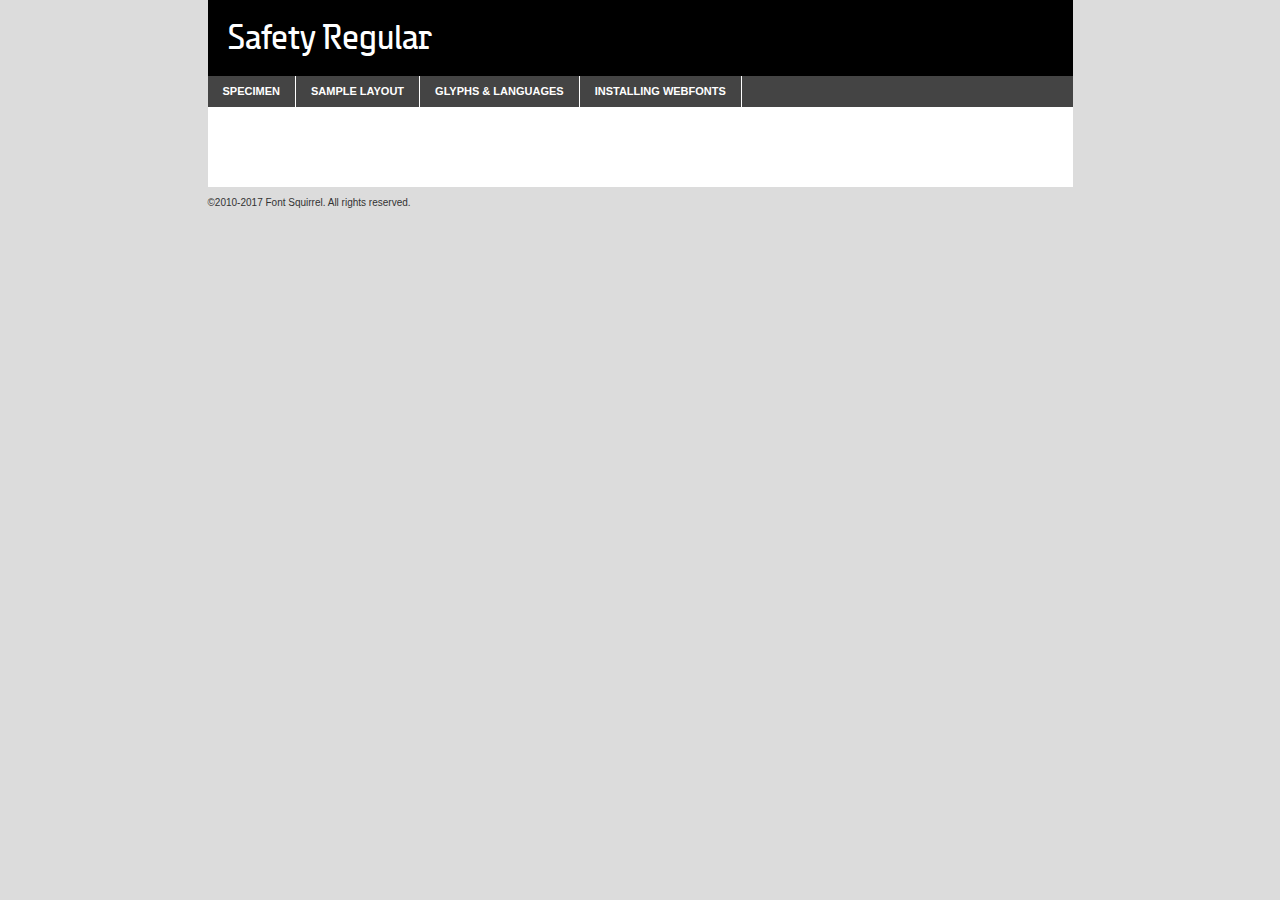
<file: fonts/safety-demo.html>
<!DOCTYPE html PUBLIC "-//W3C//DTD XHTML 1.0 Transitional//EN"
	"http://www.w3.org/TR/xhtml1/DTD/xhtml1-transitional.dtd">

<html xmlns="http://www.w3.org/1999/xhtml" xml:lang="en" lang="en">
<head>
	<meta http-equiv="Content-Type" content="text/html; charset=utf-8" />
	<script src="http://ajax.googleapis.com/ajax/libs/jquery/1.7.2/jquery.min.js" type="text/javascript" charset="utf-8"></script>
	<script type="text/javascript">
	(function($){$.fn.easyTabs=function(option){var param=jQuery.extend({fadeSpeed:"fast",defaultContent:1,activeClass:'active'},option);$(this).each(function(){var thisId="#"+this.id;if(param.defaultContent==''){param.defaultContent=1;}
	if(typeof param.defaultContent=="number")
	{var defaultTab=$(thisId+" .tabs li:eq("+(param.defaultContent-1)+") a").attr('href').substr(1);}else{var defaultTab=param.defaultContent;}
	$(thisId+" .tabs li a").each(function(){var tabToHide=$(this).attr('href').substr(1);$("#"+tabToHide).addClass('easytabs-tab-content');});hideAll();changeContent(defaultTab);function hideAll(){$(thisId+" .easytabs-tab-content").hide();}
	function changeContent(tabId){hideAll();$(thisId+" .tabs li").removeClass(param.activeClass);$(thisId+" .tabs li a[href=#"+tabId+"]").closest('li').addClass(param.activeClass);if(param.fadeSpeed!="none")
	{$(thisId+" #"+tabId).fadeIn(param.fadeSpeed);}else{$(thisId+" #"+tabId).show();}}
	$(thisId+" .tabs li").click(function(){var tabId=$(this).find('a').attr('href').substr(1);changeContent(tabId);return false;});});}})(jQuery);
	</script>
	<link rel="stylesheet" href="specimen_files/specimen_stylesheet.css" type="text/css" charset="utf-8" />
	<link rel="stylesheet" href="stylesheet.css" type="text/css" charset="utf-8" />

	<style type="text/css">
					body{
				font-family: 'safetyregular';
							}
		</style>

	<title>Safety Regular Specimen</title>


	<script type="text/javascript" charset="utf-8">
		$(document).ready(function() {
			$('#container').easyTabs({defaultContent:1});
		});
	</script>
</head>

<body>
<div id="container">
	<div id="header">
		Safety Regular	</div>
	<ul class="tabs">
		<li><a href="#specimen">Specimen</a></li>
		<li><a href="#layout">Sample Layout</a></li>
				<li><a href="#glyphs">Glyphs &amp; Languages</a></li>
		<li><a href="#installing">Installing Webfonts</a></li>

	</ul>

	<div id="main_content">


			<div id="specimen">

				<div class="section">
					<div class="grid12 firstcol">
						<div class="huge">AaBb</div>
					</div>
				</div>

				<div class="section">
					<div class="glyph_range">A&#x200B;B&#x200b;C&#x200b;D&#x200b;E&#x200b;F&#x200b;G&#x200b;H&#x200b;I&#x200b;J&#x200b;K&#x200b;L&#x200b;M&#x200b;N&#x200b;O&#x200b;P&#x200b;Q&#x200b;R&#x200b;S&#x200b;T&#x200b;U&#x200b;V&#x200b;W&#x200b;X&#x200b;Y&#x200b;Z&#x200b;a&#x200b;b&#x200b;c&#x200b;d&#x200b;e&#x200b;f&#x200b;g&#x200b;h&#x200b;i&#x200b;j&#x200b;k&#x200b;l&#x200b;m&#x200b;n&#x200b;o&#x200b;p&#x200b;q&#x200b;r&#x200b;s&#x200b;t&#x200b;u&#x200b;v&#x200b;w&#x200b;x&#x200b;y&#x200b;z&#x200b;1&#x200b;2&#x200b;3&#x200b;4&#x200b;5&#x200b;6&#x200b;7&#x200b;8&#x200b;9&#x200b;0&#x200b;&amp;&#x200b;.&#x200b;,&#x200b;?&#x200b;!&#x200b;&#64;&#x200b;(&#x200b;)&#x200b;#&#x200b;$&#x200b;%&#x200b;*&#x200b;+&#x200b;-&#x200b;=&#x200b;:&#x200b;;</div>
				</div>
				<div class="section">
					<div class="grid12 firstcol">
						<table class="sample_table">
							<tr><td>10</td><td class="size10">abcdefghijklmnopqrstuvwxyzABCDEFGHIJKLMNOPQRSTUVWXYZ0123456789abcdefghijklmnopqrstuvwxyzABCDEFGHIJKLMNOPQRSTUVWXYZ0123456789abcdefghijklmnopqrstuvwxyzABCDEFGHIJKLMNOPQRSTUVWXYZ</td></tr>
							<tr><td>11</td><td class="size11">abcdefghijklmnopqrstuvwxyzABCDEFGHIJKLMNOPQRSTUVWXYZ0123456789abcdefghijklmnopqrstuvwxyzABCDEFGHIJKLMNOPQRSTUVWXYZ0123456789abcdefghijklmnopqrstuvwxyzABCDEFGHIJKLMNOPQRSTUVWXYZ</td></tr>
							<tr><td>12</td><td class="size12">abcdefghijklmnopqrstuvwxyzABCDEFGHIJKLMNOPQRSTUVWXYZ0123456789abcdefghijklmnopqrstuvwxyzABCDEFGHIJKLMNOPQRSTUVWXYZ0123456789abcdefghijklmnopqrstuvwxyzABCDEFGHIJKLMNOPQRSTUVWXYZ</td></tr>
							<tr><td>13</td><td class="size13">abcdefghijklmnopqrstuvwxyzABCDEFGHIJKLMNOPQRSTUVWXYZ0123456789abcdefghijklmnopqrstuvwxyzABCDEFGHIJKLMNOPQRSTUVWXYZ0123456789abcdefghijklmnopqrstuvwxyzABCDEFGHIJKLMNOPQRSTUVWXYZ</td></tr>
							<tr><td>14</td><td class="size14">abcdefghijklmnopqrstuvwxyzABCDEFGHIJKLMNOPQRSTUVWXYZ0123456789abcdefghijklmnopqrstuvwxyzABCDEFGHIJKLMNOPQRSTUVWXYZ0123456789abcdefghijklmnopqrstuvwxyzABCDEFGHIJKLMNOPQRSTUVWXYZ</td></tr>
							<tr><td>16</td><td class="size16">abcdefghijklmnopqrstuvwxyzABCDEFGHIJKLMNOPQRSTUVWXYZ0123456789abcdefghijklmnopqrstuvwxyzABCDEFGHIJKLMNOPQRSTUVWXYZ</td></tr>
							<tr><td>18</td><td class="size18">abcdefghijklmnopqrstuvwxyzABCDEFGHIJKLMNOPQRSTUVWXYZ0123456789abcdefghijklmnopqrstuvwxyzABCDEFGHIJKLMNOPQRSTUVWXYZ</td></tr>
							<tr><td>20</td><td class="size20">abcdefghijklmnopqrstuvwxyzABCDEFGHIJKLMNOPQRSTUVWXYZ0123456789abcdefghijklmnopqrstuvwxyzABCDEFGHIJKLMNOPQRSTUVWXYZ</td></tr>
							<tr><td>24</td><td class="size24">abcdefghijklmnopqrstuvwxyzABCDEFGHIJKLMNOPQRSTUVWXYZ0123456789abcdefghijklmnopqrstuvwxyzABCDEFGHIJKLMNOPQRSTUVWXYZ</td></tr>
							<tr><td>30</td><td class="size30">abcdefghijklmnopqrstuvwxyzABCDEFGHIJKLMNOPQRSTUVWXYZ0123456789abcdefghijklmnopqrstuvwxyzABCDEFGHIJKLMNOPQRSTUVWXYZ</td></tr>
							<tr><td>36</td><td class="size36">abcdefghijklmnopqrstuvwxyzABCDEFGHIJKLMNOPQRSTUVWXYZ0123456789abcdefghijklmnopqrstuvwxyzABCDEFGHIJKLMNOPQRSTUVWXYZ</td></tr>
							<tr><td>48</td><td class="size48">abcdefghijklmnopqrstuvwxyzABCDEFGHIJKLMNOPQRSTUVWXYZ0123456789abcdefghijklmnopqrstuvwxyzABCDEFGHIJKLMNOPQRSTUVWXYZ</td></tr>
							<tr><td>60</td><td class="size60">abcdefghijklmnopqrstuvwxyzABCDEFGHIJKLMNOPQRSTUVWXYZ0123456789abcdefghijklmnopqrstuvwxyzABCDEFGHIJKLMNOPQRSTUVWXYZ</td></tr>
							<tr><td>72</td><td class="size72">abcdefghijklmnopqrstuvwxyzABCDEFGHIJKLMNOPQRSTUVWXYZ0123456789abcdefghijklmnopqrstuvwxyzABCDEFGHIJKLMNOPQRSTUVWXYZ</td></tr>
							<tr><td>90</td><td class="size90">abcdefghijklmnopqrstuvwxyzABCDEFGHIJKLMNOPQRSTUVWXYZ0123456789abcdefghijklmnopqrstuvwxyzABCDEFGHIJKLMNOPQRSTUVWXYZ</td></tr>
						</table>

					</div>

				</div>



								<div class="section" id="bodycomparison">


										<div id="xheight">
				<div class="fontbody">&#x25FC;&#x25FC;&#x25FC;&#x25FC;&#x25FC;&#x25FC;&#x25FC;&#x25FC;&#x25FC;&#x25FC;&#x25FC;&#x25FC;&#x25FC;&#x25FC;&#x25FC;&#x25FC;&#x25FC;&#x25FC;&#x25FC;&#x25FC;&#x25FC;&#x25FC;&#x25FC;&#x25FC;&#x25FC;&#x25FC;&#x25FC;&#x25FC;&#x25FC;&#x25FC;&#x25FC;&#x25FC;&#x25FC;&#x25FC;&#x25FC;&#x25FC;&#x25FC;&#x25FC;&#x25FC;&#x25FC;&#x25FC;&#x25FC;&#x25FC;&#x25FC;&#x25FC;&#x25FC;&#x25FC;&#x25FC;&#x25FC;&#x25FC;&#x25FC;&#x25FC;&#x25FC;&#x25FC;&#x25FC;&#x25FC;&#x25FC;&#x25FC;&#x25FC;&#x25FC;&#x25FC;&#x25FC;&#x25FC;&#x25FC;&#x25FC;&#x25FC;&#x25FC;&#x25FC;&#x25FC;&#x25FC;&#x25FC;&#x25FC;&#x25FC;&#x25FC;&#x25FC;&#x25FC;&#x25FC;&#x25FC;&#x25FC;&#x25FC;&#x25FC;&#x25FC;&#x25FC;&#x25FC;&#x25FC;&#x25FC;&#x25FC;&#x25FC;&#x25FC;&#x25FC;&#x25FC;&#x25FC;&#x25FC;&#x25FC;&#x25FC;&#x25FC;&#x25FC;&#x25FC;&#x25FC;body</div><div class="arialbody">body</div><div class="verdanabody">body</div><div class="georgiabody">body</div></div>
										<div class="fontbody" style="z-index:1">
											body<span>Safety Regular</span>
										</div>
										<div class="arialbody" style="z-index:1">
											body<span>Arial</span>
										</div>
										<div class="verdanabody" style="z-index:1">
											body<span>Verdana</span>
										</div>
										<div class="georgiabody" style="z-index:1">
											body<span>Georgia</span>
										</div>



								</div>


				<div class="section psample psample_row1" id="">

					<div class="grid2 firstcol">
						<p class="size10"><span>10.</span>Aenean lacinia bibendum nulla sed consectetur. Fusce dapibus, tellus ac cursus commodo, tortor mauris condimentum nibh, ut fermentum massa justo sit amet risus. Nullam id dolor id nibh ultricies vehicula ut id elit. Cum sociis natoque penatibus et magnis dis parturient montes, nascetur ridiculus mus. Nulla vitae elit libero, a pharetra augue.</p>

					</div>
					<div class="grid3">
						<p class="size11"><span>11.</span>Aenean lacinia bibendum nulla sed consectetur. Fusce dapibus, tellus ac cursus commodo, tortor mauris condimentum nibh, ut fermentum massa justo sit amet risus. Nullam id dolor id nibh ultricies vehicula ut id elit. Cum sociis natoque penatibus et magnis dis parturient montes, nascetur ridiculus mus. Nulla vitae elit libero, a pharetra augue.</p>

					</div>
					<div class="grid3">
						<p class="size12"><span>12.</span>Aenean lacinia bibendum nulla sed consectetur. Fusce dapibus, tellus ac cursus commodo, tortor mauris condimentum nibh, ut fermentum massa justo sit amet risus. Nullam id dolor id nibh ultricies vehicula ut id elit. Cum sociis natoque penatibus et magnis dis parturient montes, nascetur ridiculus mus. Nulla vitae elit libero, a pharetra augue.</p>

					</div>
					<div class="grid4">
						<p class="size13"><span>13.</span>Aenean lacinia bibendum nulla sed consectetur. Fusce dapibus, tellus ac cursus commodo, tortor mauris condimentum nibh, ut fermentum massa justo sit amet risus. Nullam id dolor id nibh ultricies vehicula ut id elit. Cum sociis natoque penatibus et magnis dis parturient montes, nascetur ridiculus mus. Nulla vitae elit libero, a pharetra augue.</p>

					</div>
					<div class="white_blend"></div>

				</div>
				<div class="section psample psample_row2" id="">
					<div class="grid3 firstcol">
						<p class="size14"><span>14.</span>Aenean lacinia bibendum nulla sed consectetur. Fusce dapibus, tellus ac cursus commodo, tortor mauris condimentum nibh, ut fermentum massa justo sit amet risus. Nullam id dolor id nibh ultricies vehicula ut id elit. Cum sociis natoque penatibus et magnis dis parturient montes, nascetur ridiculus mus. Nulla vitae elit libero, a pharetra augue.</p>

					</div>
					<div class="grid4">
						<p class="size16"><span>16.</span>Aenean lacinia bibendum nulla sed consectetur. Fusce dapibus, tellus ac cursus commodo, tortor mauris condimentum nibh, ut fermentum massa justo sit amet risus. Nullam id dolor id nibh ultricies vehicula ut id elit. Cum sociis natoque penatibus et magnis dis parturient montes, nascetur ridiculus mus. Nulla vitae elit libero, a pharetra augue.</p>

					</div>
					<div class="grid5">
						<p class="size18"><span>18.</span>Aenean lacinia bibendum nulla sed consectetur. Fusce dapibus, tellus ac cursus commodo, tortor mauris condimentum nibh, ut fermentum massa justo sit amet risus. Nullam id dolor id nibh ultricies vehicula ut id elit. Cum sociis natoque penatibus et magnis dis parturient montes, nascetur ridiculus mus. Nulla vitae elit libero, a pharetra augue.</p>

					</div>

					<div class="white_blend"></div>

				</div>

				<div class="section psample psample_row3" id="">
					<div class="grid5 firstcol">
						<p class="size20"><span>20.</span>Aenean lacinia bibendum nulla sed consectetur. Fusce dapibus, tellus ac cursus commodo, tortor mauris condimentum nibh, ut fermentum massa justo sit amet risus. Nullam id dolor id nibh ultricies vehicula ut id elit. Cum sociis natoque penatibus et magnis dis parturient montes, nascetur ridiculus mus. Nulla vitae elit libero, a pharetra augue.</p>
					</div>
					<div class="grid7">
						<p class="size24"><span>24.</span>Aenean lacinia bibendum nulla sed consectetur. Fusce dapibus, tellus ac cursus commodo, tortor mauris condimentum nibh, ut fermentum massa justo sit amet risus. Nullam id dolor id nibh ultricies vehicula ut id elit. Cum sociis natoque penatibus et magnis dis parturient montes, nascetur ridiculus mus. Nulla vitae elit libero, a pharetra augue.</p>
					</div>

					<div class="white_blend"></div>

				</div>

				<div class="section psample psample_row4" id="">
					<div class="grid12 firstcol">
						<p class="size30"><span>30.</span>Aenean lacinia bibendum nulla sed consectetur. Fusce dapibus, tellus ac cursus commodo, tortor mauris condimentum nibh, ut fermentum massa justo sit amet risus. Nullam id dolor id nibh ultricies vehicula ut id elit. Cum sociis natoque penatibus et magnis dis parturient montes, nascetur ridiculus mus. Nulla vitae elit libero, a pharetra augue.</p>
					</div>
					<div class="white_blend"></div>

				</div>



				<div class="section psample psample_row1 fullreverse">
					<div class="grid2 firstcol">
						<p class="size10"><span>10.</span>Aenean lacinia bibendum nulla sed consectetur. Fusce dapibus, tellus ac cursus commodo, tortor mauris condimentum nibh, ut fermentum massa justo sit amet risus. Nullam id dolor id nibh ultricies vehicula ut id elit. Cum sociis natoque penatibus et magnis dis parturient montes, nascetur ridiculus mus. Nulla vitae elit libero, a pharetra augue.</p>

					</div>
					<div class="grid3">
						<p class="size11"><span>11.</span>Aenean lacinia bibendum nulla sed consectetur. Fusce dapibus, tellus ac cursus commodo, tortor mauris condimentum nibh, ut fermentum massa justo sit amet risus. Nullam id dolor id nibh ultricies vehicula ut id elit. Cum sociis natoque penatibus et magnis dis parturient montes, nascetur ridiculus mus. Nulla vitae elit libero, a pharetra augue.</p>

					</div>
					<div class="grid3">
						<p class="size12"><span>12.</span>Aenean lacinia bibendum nulla sed consectetur. Fusce dapibus, tellus ac cursus commodo, tortor mauris condimentum nibh, ut fermentum massa justo sit amet risus. Nullam id dolor id nibh ultricies vehicula ut id elit. Cum sociis natoque penatibus et magnis dis parturient montes, nascetur ridiculus mus. Nulla vitae elit libero, a pharetra augue.</p>

					</div>
					<div class="grid4">
						<p class="size13"><span>13.</span>Aenean lacinia bibendum nulla sed consectetur. Fusce dapibus, tellus ac cursus commodo, tortor mauris condimentum nibh, ut fermentum massa justo sit amet risus. Nullam id dolor id nibh ultricies vehicula ut id elit. Cum sociis natoque penatibus et magnis dis parturient montes, nascetur ridiculus mus. Nulla vitae elit libero, a pharetra augue.</p>

					</div>
					<div class="black_blend"></div>

				</div>

				<div class="section psample psample_row2 fullreverse">
					<div class="grid3 firstcol">
						<p class="size14"><span>14.</span>Aenean lacinia bibendum nulla sed consectetur. Fusce dapibus, tellus ac cursus commodo, tortor mauris condimentum nibh, ut fermentum massa justo sit amet risus. Nullam id dolor id nibh ultricies vehicula ut id elit. Cum sociis natoque penatibus et magnis dis parturient montes, nascetur ridiculus mus. Nulla vitae elit libero, a pharetra augue.</p>

					</div>
					<div class="grid4">
						<p class="size16"><span>16.</span>Aenean lacinia bibendum nulla sed consectetur. Fusce dapibus, tellus ac cursus commodo, tortor mauris condimentum nibh, ut fermentum massa justo sit amet risus. Nullam id dolor id nibh ultricies vehicula ut id elit. Cum sociis natoque penatibus et magnis dis parturient montes, nascetur ridiculus mus. Nulla vitae elit libero, a pharetra augue.</p>

					</div>
					<div class="grid5">
						<p class="size18"><span>18.</span>Aenean lacinia bibendum nulla sed consectetur. Fusce dapibus, tellus ac cursus commodo, tortor mauris condimentum nibh, ut fermentum massa justo sit amet risus. Nullam id dolor id nibh ultricies vehicula ut id elit. Cum sociis natoque penatibus et magnis dis parturient montes, nascetur ridiculus mus. Nulla vitae elit libero, a pharetra augue.</p>

					</div>
					<div class="black_blend"></div>

				</div>

				<div class="section psample fullreverse psample_row3" id="">
					<div class="grid5 firstcol">
						<p class="size20"><span>20.</span>Aenean lacinia bibendum nulla sed consectetur. Fusce dapibus, tellus ac cursus commodo, tortor mauris condimentum nibh, ut fermentum massa justo sit amet risus. Nullam id dolor id nibh ultricies vehicula ut id elit. Cum sociis natoque penatibus et magnis dis parturient montes, nascetur ridiculus mus. Nulla vitae elit libero, a pharetra augue.</p>
					</div>
					<div class="grid7">
						<p class="size24"><span>24.</span>Aenean lacinia bibendum nulla sed consectetur. Fusce dapibus, tellus ac cursus commodo, tortor mauris condimentum nibh, ut fermentum massa justo sit amet risus. Nullam id dolor id nibh ultricies vehicula ut id elit. Cum sociis natoque penatibus et magnis dis parturient montes, nascetur ridiculus mus. Nulla vitae elit libero, a pharetra augue.</p>
					</div>

					<div class="black_blend"></div>

				</div>

				<div class="section psample fullreverse psample_row4" id="" style="border-bottom: 20px #000 solid;">
					<div class="grid12 firstcol">
						<p class="size30"><span>30.</span>Aenean lacinia bibendum nulla sed consectetur. Fusce dapibus, tellus ac cursus commodo, tortor mauris condimentum nibh, ut fermentum massa justo sit amet risus. Nullam id dolor id nibh ultricies vehicula ut id elit. Cum sociis natoque penatibus et magnis dis parturient montes, nascetur ridiculus mus. Nulla vitae elit libero, a pharetra augue.</p>
					</div>
					<div class="black_blend"></div>

				</div>




			</div>

			<div id="layout">

				<div class="section">

					<div class="grid12 firstcol">
						<h1>Lorem Ipsum Dolor</h1>
						<h2>Etiam porta sem malesuada magna mollis euismod</h2>

						<p class="byline">By <a href="#link">Aenean Lacinia</a></p>
					</div>
				</div>
				<div class="section">
					<div class="grid8 firstcol">
						<p class="large">Donec sed odio dui. Morbi leo risus, porta ac consectetur ac, vestibulum at eros. Fusce dapibus, tellus ac cursus commodo, tortor mauris condimentum nibh, ut fermentum massa justo sit amet risus. </p>


						<h3>Pellentesque ornare sem</h3>

						<p>Maecenas sed diam eget risus varius blandit sit amet non magna. Maecenas faucibus mollis interdum. Donec ullamcorper nulla non metus auctor fringilla. Nullam id dolor id nibh ultricies vehicula ut id elit. Nullam id dolor id nibh ultricies vehicula ut id elit. </p>

						<p>Aenean eu leo quam. Pellentesque ornare sem lacinia quam venenatis vestibulum. Lorem ipsum dolor sit amet, consectetur adipiscing elit. Cum sociis natoque penatibus et magnis dis parturient montes, nascetur ridiculus mus. </p>

						<p>Nulla vitae elit libero, a pharetra augue. Praesent commodo cursus magna, vel scelerisque nisl consectetur et. Aenean lacinia bibendum nulla sed consectetur. </p>

						<p>Nullam quis risus eget urna mollis ornare vel eu leo. Nullam quis risus eget urna mollis ornare vel eu leo. Maecenas sed diam eget risus varius blandit sit amet non magna. Donec ullamcorper nulla non metus auctor fringilla. </p>

						<h3>Cras mattis consectetur</h3>

						<p>Aenean eu leo quam. Pellentesque ornare sem lacinia quam venenatis vestibulum. Aenean lacinia bibendum nulla sed consectetur. Integer posuere erat a ante venenatis dapibus posuere velit aliquet. Cras mattis consectetur purus sit amet fermentum. </p>

						<p>Nullam id dolor id nibh ultricies vehicula ut id elit. Nullam quis risus eget urna mollis ornare vel eu leo. Cras mattis consectetur purus sit amet fermentum.</p>
					</div>

					<div class="grid4 sidebar">

						<div class="box reverse">
							<p class="last">Nullam quis risus eget urna mollis ornare vel eu leo. Donec ullamcorper nulla non metus auctor fringilla. Cras mattis consectetur purus sit amet fermentum. Sed posuere consectetur est at lobortis. Lorem ipsum dolor sit amet, consectetur adipiscing elit. </p>
						</div>

						<p class="caption">Maecenas sed diam eget risus varius.</p>

						<p>Vestibulum id ligula porta felis euismod semper. Integer posuere erat a ante venenatis dapibus posuere velit aliquet. Vestibulum id ligula porta felis euismod semper. Sed posuere consectetur est at lobortis. Maecenas sed diam eget risus varius blandit sit amet non magna. Fusce dapibus, tellus ac cursus commodo, tortor mauris condimentum nibh, ut fermentum massa justo sit amet risus. </p>



						<p>Duis mollis, est non commodo luctus, nisi erat porttitor ligula, eget lacinia odio sem nec elit. Aenean lacinia bibendum nulla sed consectetur. Vivamus sagittis lacus vel augue laoreet rutrum faucibus dolor auctor. Aenean lacinia bibendum nulla sed consectetur. Nullam quis risus eget urna mollis ornare vel eu leo. </p>

						<p>Praesent commodo cursus magna, vel scelerisque nisl consectetur et. Donec ullamcorper nulla non metus auctor fringilla. Maecenas faucibus mollis interdum. Fusce dapibus, tellus ac cursus commodo, tortor mauris condimentum nibh, ut fermentum massa justo sit amet risus. </p>

					</div>
				</div>

			</div>






		<div id="glyphs">
			<div class="section">
				<div class="grid12 firstcol">

				<h1>Language Support</h1>
				<p>The subset of Safety Regular in this kit supports the following languages:<br />

					Albanian, Basque, Breton, Chamorro, Danish, Dutch, English, Faroese, Finnish, French, Frisian, Galician, German, Icelandic, Italian, Malagasy, Norwegian, Portuguese, Spanish, Alsatian, Aragonese, Arapaho, Arrernte, Asturian, Aymara, Bislama, Cebuano, Corsican, Fijian, French_creole, Genoese, Gilbertese, Greenlandic, Haitian_creole, Hiligaynon, Hmong, Hopi, Ibanag, Iloko_ilokano, Indonesian, Interglossa_glosa, Interlingua, Irish_gaelic, Jerriais, Lojban, Lombard, Luxembourgeois, Manx, Mohawk, Norfolk_pitcairnese, Occitan, Oromo, Pangasinan, Papiamento, Piedmontese, Potawatomi, Rhaeto-romance, Romansh, Rotokas, Sami_lule, Samoan, Sardinian, Scots_gaelic, Seychelles_creole, Shona, Sicilian, Somali, Southern_ndebele, Swahili, Swati_swazi, Tagalog_filipino_pilipino, Tetum, Tok_pisin, Uyghur_latinized, Volapuk, Walloon, Warlpiri, Xhosa, Yapese, Zulu, Latinbasic, Ubasic, Demo				</p>
				<h1>Glyph Chart</h1>
				<p>The subset of Safety Regular in this kit includes all the glyphs listed below. Unicode entities are included above each glyph to help you insert individual characters into your layout.</p>
				<div id="glyph_chart">

																				 <div><p>&amp;#32;</p>&#32;</div>
																				 <div><p>&amp;#33;</p>&#33;</div>
																				 <div><p>&amp;#34;</p>&#34;</div>
																				 <div><p>&amp;#35;</p>&#35;</div>
																				 <div><p>&amp;#36;</p>&#36;</div>
																				 <div><p>&amp;#37;</p>&#37;</div>
																				 <div><p>&amp;#38;</p>&#38;</div>
																				 <div><p>&amp;#39;</p>&#39;</div>
																				 <div><p>&amp;#40;</p>&#40;</div>
																				 <div><p>&amp;#41;</p>&#41;</div>
																				 <div><p>&amp;#42;</p>&#42;</div>
																				 <div><p>&amp;#43;</p>&#43;</div>
																				 <div><p>&amp;#44;</p>&#44;</div>
																				 <div><p>&amp;#45;</p>&#45;</div>
																				 <div><p>&amp;#46;</p>&#46;</div>
																				 <div><p>&amp;#47;</p>&#47;</div>
																				 <div><p>&amp;#48;</p>&#48;</div>
																				 <div><p>&amp;#49;</p>&#49;</div>
																				 <div><p>&amp;#50;</p>&#50;</div>
																				 <div><p>&amp;#51;</p>&#51;</div>
																				 <div><p>&amp;#52;</p>&#52;</div>
																				 <div><p>&amp;#53;</p>&#53;</div>
																				 <div><p>&amp;#54;</p>&#54;</div>
																				 <div><p>&amp;#55;</p>&#55;</div>
																				 <div><p>&amp;#56;</p>&#56;</div>
																				 <div><p>&amp;#57;</p>&#57;</div>
																				 <div><p>&amp;#58;</p>&#58;</div>
																				 <div><p>&amp;#59;</p>&#59;</div>
																				 <div><p>&amp;#60;</p>&#60;</div>
																				 <div><p>&amp;#61;</p>&#61;</div>
																				 <div><p>&amp;#62;</p>&#62;</div>
																				 <div><p>&amp;#63;</p>&#63;</div>
																				 <div><p>&amp;#64;</p>&#64;</div>
																				 <div><p>&amp;#65;</p>&#65;</div>
																				 <div><p>&amp;#66;</p>&#66;</div>
																				 <div><p>&amp;#67;</p>&#67;</div>
																				 <div><p>&amp;#68;</p>&#68;</div>
																				 <div><p>&amp;#69;</p>&#69;</div>
																				 <div><p>&amp;#70;</p>&#70;</div>
																				 <div><p>&amp;#71;</p>&#71;</div>
																				 <div><p>&amp;#72;</p>&#72;</div>
																				 <div><p>&amp;#73;</p>&#73;</div>
																				 <div><p>&amp;#74;</p>&#74;</div>
																				 <div><p>&amp;#75;</p>&#75;</div>
																				 <div><p>&amp;#76;</p>&#76;</div>
																				 <div><p>&amp;#77;</p>&#77;</div>
																				 <div><p>&amp;#78;</p>&#78;</div>
																				 <div><p>&amp;#79;</p>&#79;</div>
																				 <div><p>&amp;#80;</p>&#80;</div>
																				 <div><p>&amp;#81;</p>&#81;</div>
																				 <div><p>&amp;#82;</p>&#82;</div>
																				 <div><p>&amp;#83;</p>&#83;</div>
																				 <div><p>&amp;#84;</p>&#84;</div>
																				 <div><p>&amp;#85;</p>&#85;</div>
																				 <div><p>&amp;#86;</p>&#86;</div>
																				 <div><p>&amp;#87;</p>&#87;</div>
																				 <div><p>&amp;#88;</p>&#88;</div>
																				 <div><p>&amp;#89;</p>&#89;</div>
																				 <div><p>&amp;#90;</p>&#90;</div>
																				 <div><p>&amp;#91;</p>&#91;</div>
																				 <div><p>&amp;#92;</p>&#92;</div>
																				 <div><p>&amp;#93;</p>&#93;</div>
																				 <div><p>&amp;#94;</p>&#94;</div>
																				 <div><p>&amp;#95;</p>&#95;</div>
																				 <div><p>&amp;#96;</p>&#96;</div>
																				 <div><p>&amp;#97;</p>&#97;</div>
																				 <div><p>&amp;#98;</p>&#98;</div>
																				 <div><p>&amp;#99;</p>&#99;</div>
																				 <div><p>&amp;#100;</p>&#100;</div>
																				 <div><p>&amp;#101;</p>&#101;</div>
																				 <div><p>&amp;#102;</p>&#102;</div>
																				 <div><p>&amp;#103;</p>&#103;</div>
																				 <div><p>&amp;#104;</p>&#104;</div>
																				 <div><p>&amp;#105;</p>&#105;</div>
																				 <div><p>&amp;#106;</p>&#106;</div>
																				 <div><p>&amp;#107;</p>&#107;</div>
																				 <div><p>&amp;#108;</p>&#108;</div>
																				 <div><p>&amp;#109;</p>&#109;</div>
																				 <div><p>&amp;#110;</p>&#110;</div>
																				 <div><p>&amp;#111;</p>&#111;</div>
																				 <div><p>&amp;#112;</p>&#112;</div>
																				 <div><p>&amp;#113;</p>&#113;</div>
																				 <div><p>&amp;#114;</p>&#114;</div>
																				 <div><p>&amp;#115;</p>&#115;</div>
																				 <div><p>&amp;#116;</p>&#116;</div>
																				 <div><p>&amp;#117;</p>&#117;</div>
																				 <div><p>&amp;#118;</p>&#118;</div>
																				 <div><p>&amp;#119;</p>&#119;</div>
																				 <div><p>&amp;#120;</p>&#120;</div>
																				 <div><p>&amp;#121;</p>&#121;</div>
																				 <div><p>&amp;#122;</p>&#122;</div>
																				 <div><p>&amp;#123;</p>&#123;</div>
																				 <div><p>&amp;#124;</p>&#124;</div>
																				 <div><p>&amp;#125;</p>&#125;</div>
																				 <div><p>&amp;#126;</p>&#126;</div>
																				 <div><p>&amp;#160;</p>&#160;</div>
																				 <div><p>&amp;#161;</p>&#161;</div>
																				 <div><p>&amp;#162;</p>&#162;</div>
																				 <div><p>&amp;#163;</p>&#163;</div>
																				 <div><p>&amp;#165;</p>&#165;</div>
																				 <div><p>&amp;#166;</p>&#166;</div>
																				 <div><p>&amp;#167;</p>&#167;</div>
																				 <div><p>&amp;#168;</p>&#168;</div>
																				 <div><p>&amp;#169;</p>&#169;</div>
																				 <div><p>&amp;#170;</p>&#170;</div>
																				 <div><p>&amp;#171;</p>&#171;</div>
																				 <div><p>&amp;#172;</p>&#172;</div>
																				 <div><p>&amp;#173;</p>&#173;</div>
																				 <div><p>&amp;#174;</p>&#174;</div>
																				 <div><p>&amp;#175;</p>&#175;</div>
																				 <div><p>&amp;#176;</p>&#176;</div>
																				 <div><p>&amp;#177;</p>&#177;</div>
																				 <div><p>&amp;#178;</p>&#178;</div>
																				 <div><p>&amp;#179;</p>&#179;</div>
																				 <div><p>&amp;#180;</p>&#180;</div>
																				 <div><p>&amp;#181;</p>&#181;</div>
																				 <div><p>&amp;#182;</p>&#182;</div>
																				 <div><p>&amp;#183;</p>&#183;</div>
																				 <div><p>&amp;#184;</p>&#184;</div>
																				 <div><p>&amp;#185;</p>&#185;</div>
																				 <div><p>&amp;#186;</p>&#186;</div>
																				 <div><p>&amp;#187;</p>&#187;</div>
																				 <div><p>&amp;#188;</p>&#188;</div>
																				 <div><p>&amp;#189;</p>&#189;</div>
																				 <div><p>&amp;#190;</p>&#190;</div>
																				 <div><p>&amp;#191;</p>&#191;</div>
																				 <div><p>&amp;#192;</p>&#192;</div>
																				 <div><p>&amp;#193;</p>&#193;</div>
																				 <div><p>&amp;#194;</p>&#194;</div>
																				 <div><p>&amp;#195;</p>&#195;</div>
																				 <div><p>&amp;#196;</p>&#196;</div>
																				 <div><p>&amp;#197;</p>&#197;</div>
																				 <div><p>&amp;#198;</p>&#198;</div>
																				 <div><p>&amp;#199;</p>&#199;</div>
																				 <div><p>&amp;#200;</p>&#200;</div>
																				 <div><p>&amp;#201;</p>&#201;</div>
																				 <div><p>&amp;#202;</p>&#202;</div>
																				 <div><p>&amp;#203;</p>&#203;</div>
																				 <div><p>&amp;#204;</p>&#204;</div>
																				 <div><p>&amp;#205;</p>&#205;</div>
																				 <div><p>&amp;#206;</p>&#206;</div>
																				 <div><p>&amp;#207;</p>&#207;</div>
																				 <div><p>&amp;#208;</p>&#208;</div>
																				 <div><p>&amp;#209;</p>&#209;</div>
																				 <div><p>&amp;#210;</p>&#210;</div>
																				 <div><p>&amp;#211;</p>&#211;</div>
																				 <div><p>&amp;#212;</p>&#212;</div>
																				 <div><p>&amp;#213;</p>&#213;</div>
																				 <div><p>&amp;#214;</p>&#214;</div>
																				 <div><p>&amp;#215;</p>&#215;</div>
																				 <div><p>&amp;#216;</p>&#216;</div>
																				 <div><p>&amp;#217;</p>&#217;</div>
																				 <div><p>&amp;#218;</p>&#218;</div>
																				 <div><p>&amp;#219;</p>&#219;</div>
																				 <div><p>&amp;#220;</p>&#220;</div>
																				 <div><p>&amp;#221;</p>&#221;</div>
																				 <div><p>&amp;#222;</p>&#222;</div>
																				 <div><p>&amp;#223;</p>&#223;</div>
																				 <div><p>&amp;#224;</p>&#224;</div>
																				 <div><p>&amp;#225;</p>&#225;</div>
																				 <div><p>&amp;#226;</p>&#226;</div>
																				 <div><p>&amp;#227;</p>&#227;</div>
																				 <div><p>&amp;#228;</p>&#228;</div>
																				 <div><p>&amp;#229;</p>&#229;</div>
																				 <div><p>&amp;#230;</p>&#230;</div>
																				 <div><p>&amp;#231;</p>&#231;</div>
																				 <div><p>&amp;#232;</p>&#232;</div>
																				 <div><p>&amp;#233;</p>&#233;</div>
																				 <div><p>&amp;#234;</p>&#234;</div>
																				 <div><p>&amp;#235;</p>&#235;</div>
																				 <div><p>&amp;#236;</p>&#236;</div>
																				 <div><p>&amp;#237;</p>&#237;</div>
																				 <div><p>&amp;#238;</p>&#238;</div>
																				 <div><p>&amp;#239;</p>&#239;</div>
																				 <div><p>&amp;#240;</p>&#240;</div>
																				 <div><p>&amp;#241;</p>&#241;</div>
																				 <div><p>&amp;#242;</p>&#242;</div>
																				 <div><p>&amp;#243;</p>&#243;</div>
																				 <div><p>&amp;#244;</p>&#244;</div>
																				 <div><p>&amp;#245;</p>&#245;</div>
																				 <div><p>&amp;#246;</p>&#246;</div>
																				 <div><p>&amp;#247;</p>&#247;</div>
																				 <div><p>&amp;#248;</p>&#248;</div>
																				 <div><p>&amp;#249;</p>&#249;</div>
																				 <div><p>&amp;#250;</p>&#250;</div>
																				 <div><p>&amp;#251;</p>&#251;</div>
																				 <div><p>&amp;#252;</p>&#252;</div>
																				 <div><p>&amp;#253;</p>&#253;</div>
																				 <div><p>&amp;#254;</p>&#254;</div>
																				 <div><p>&amp;#255;</p>&#255;</div>
																				 <div><p>&amp;#338;</p>&#338;</div>
																				 <div><p>&amp;#339;</p>&#339;</div>
																				 <div><p>&amp;#376;</p>&#376;</div>
																				 <div><p>&amp;#710;</p>&#710;</div>
																				 <div><p>&amp;#732;</p>&#732;</div>
																				 <div><p>&amp;#8192;</p>&#8192;</div>
																				 <div><p>&amp;#8193;</p>&#8193;</div>
																				 <div><p>&amp;#8194;</p>&#8194;</div>
																				 <div><p>&amp;#8195;</p>&#8195;</div>
																				 <div><p>&amp;#8196;</p>&#8196;</div>
																				 <div><p>&amp;#8197;</p>&#8197;</div>
																				 <div><p>&amp;#8198;</p>&#8198;</div>
																				 <div><p>&amp;#8199;</p>&#8199;</div>
																				 <div><p>&amp;#8200;</p>&#8200;</div>
																				 <div><p>&amp;#8201;</p>&#8201;</div>
																				 <div><p>&amp;#8202;</p>&#8202;</div>
																				 <div><p>&amp;#8208;</p>&#8208;</div>
																				 <div><p>&amp;#8209;</p>&#8209;</div>
																				 <div><p>&amp;#8210;</p>&#8210;</div>
																				 <div><p>&amp;#8211;</p>&#8211;</div>
																				 <div><p>&amp;#8212;</p>&#8212;</div>
																				 <div><p>&amp;#8216;</p>&#8216;</div>
																				 <div><p>&amp;#8217;</p>&#8217;</div>
																				 <div><p>&amp;#8218;</p>&#8218;</div>
																				 <div><p>&amp;#8220;</p>&#8220;</div>
																				 <div><p>&amp;#8221;</p>&#8221;</div>
																				 <div><p>&amp;#8222;</p>&#8222;</div>
																				 <div><p>&amp;#8226;</p>&#8226;</div>
																				 <div><p>&amp;#8230;</p>&#8230;</div>
																				 <div><p>&amp;#8239;</p>&#8239;</div>
																				 <div><p>&amp;#8249;</p>&#8249;</div>
																				 <div><p>&amp;#8250;</p>&#8250;</div>
																				 <div><p>&amp;#8287;</p>&#8287;</div>
																				 <div><p>&amp;#8364;</p>&#8364;</div>
																				 <div><p>&amp;#8482;</p>&#8482;</div>
																				 <div><p>&amp;#9724;</p>&#9724;</div>
																				 <div><p>&amp;#64257;</p>&#64257;</div>
																				 <div><p>&amp;#64258;</p>&#64258;</div>
																																																</div>
				</div>


			</div>
		</div>


		<div id="specs">

		</div>

		<div id="installing">
			<div class="section">
				<div class="grid7 firstcol">
					<h1>Installing Webfonts</h1>

					<p>Webfonts are supported by all major browser platforms but not all in the same way. There are currently four different font formats that must be included in order to target all browsers. This includes TTF, WOFF, EOT and SVG.</p>

					<h2>1. Upload your webfonts</h2>
					<p>You must upload your webfont kit to your website. They should be in or near the same directory as your CSS files.</p>

					<h2>2. Include the webfont stylesheet</h2>
					<p>A special CSS @font-face declaration helps the various browsers select the appropriate font it needs without causing you a bunch of headaches. Learn more about this syntax by reading the <a href="https://www.fontspring.com/blog/further-hardening-of-the-bulletproof-syntax">Fontspring blog post</a> about it. The code for it is as follows:</p>


<code>
@font-face{
	font-family: 'MyWebFont';
	src: url('WebFont.eot');
	src: url('WebFont.eot?#iefix') format('embedded-opentype'),
	     url('WebFont.woff') format('woff'),
	     url('WebFont.ttf') format('truetype'),
	     url('WebFont.svg#webfont') format('svg');
}
</code>

	<p>We've already gone ahead and generated the code for you. All you have to do is link to the stylesheet in your HTML, like this:</p>
	<code>&lt;link rel=&quot;stylesheet&quot; href=&quot;stylesheet.css&quot; type=&quot;text/css&quot; charset=&quot;utf-8&quot; /&gt;</code>

					<h2>3. Modify your own stylesheet</h2>
					<p>To take advantage of your new fonts, you must tell your stylesheet to use them. Look at the original @font-face declaration above and find the property called "font-family." The name linked there will be what you use to reference the font. Prepend that webfont name to the font stack in the "font-family" property, inside the selector you want to change. For example:</p>
<code>p { font-family: 'WebFont', Arial, sans-serif; }</code>

<h2>4. Test</h2>
<p>Getting webfonts to work cross-browser <em>can</em> be tricky. Use the information in the sidebar to help you if you find that fonts aren't loading in a particular browser.</p>
				</div>

				<div class="grid5 sidebar">
					<div class="box">
						<h2>Troubleshooting<br />Font-Face Problems</h2>
						<p>Having trouble getting your webfonts to load in your new website? Here are some tips to sort out what might be the problem.</p>

						<h3>Fonts not showing in any browser</h3>

						<p>This sounds like you need to work on the plumbing. You either did not upload the fonts to the correct directory, or you did not link the fonts properly in the CSS. If you've confirmed that all this is correct and you still have a problem, take a look at your .htaccess file and see if requests are getting intercepted.</p>

						<h3>Fonts not loading in iPhone or iPad</h3>

						<p>The most common problem here is that you are serving the fonts from an IIS server. IIS refuses to serve files that have unknown MIME types. If that is the case, you must set the MIME type for SVG to "image/svg+xml" in the server settings. Follow these instructions from Microsoft if you need help.</p>

						<h3>Fonts not loading in Firefox</h3>

						<p>The primary reason for this failure? You are still using a version Firefox older than 3.5. So upgrade already! If that isn't it, then you are very likely serving fonts from a different domain. Firefox requires that all font assets be served from the same domain. Lastly it is possible that you need to add WOFF to your list of MIME types (if you are serving via IIS.)</p>

						<h3>Fonts not loading in IE</h3>

						<p>Are you looking at Internet Explorer on an actual Windows machine or are you cheating by using a service like Adobe BrowserLab? Many of these screenshot services do not render @font-face for IE. Best to test it on a real machine.</p>

						<h3>Fonts not loading in IE9</h3>

						<p>IE9, like Firefox, requires that fonts be served from the same domain as the website. Make sure that is the case.</p>
					</div>
				</div>
			</div>

		</div>

	</div>
	<div id="footer">
		<p>&copy;2010-2017 Font Squirrel. All rights reserved.</p>
	</div>
</div>
</body>
</html>
</file>
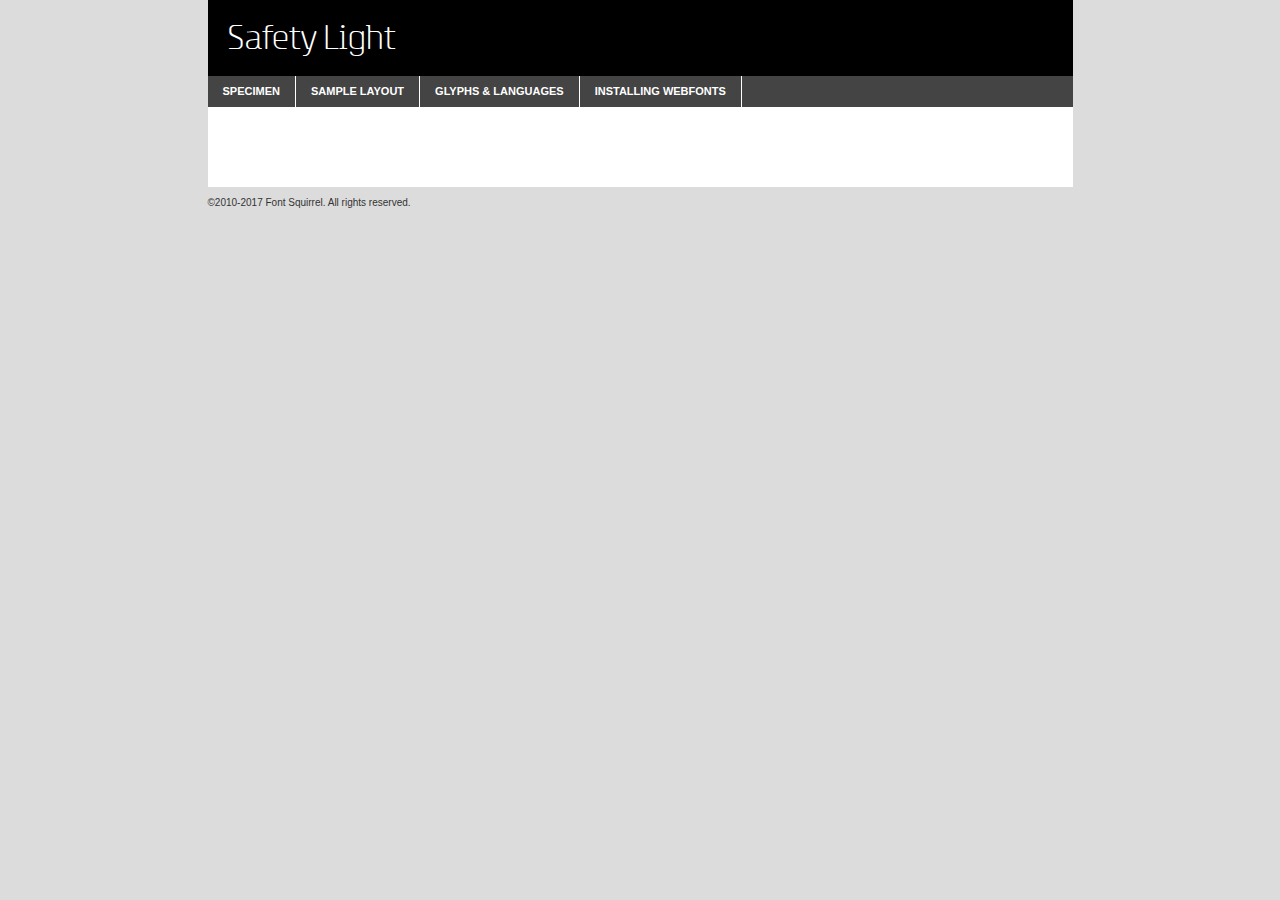
<file: fonts/safety-light-demo.html>
<!DOCTYPE html PUBLIC "-//W3C//DTD XHTML 1.0 Transitional//EN"
	"http://www.w3.org/TR/xhtml1/DTD/xhtml1-transitional.dtd">

<html xmlns="http://www.w3.org/1999/xhtml" xml:lang="en" lang="en">
<head>
	<meta http-equiv="Content-Type" content="text/html; charset=utf-8" />
	<script src="http://ajax.googleapis.com/ajax/libs/jquery/1.7.2/jquery.min.js" type="text/javascript" charset="utf-8"></script>
	<script type="text/javascript">
	(function($){$.fn.easyTabs=function(option){var param=jQuery.extend({fadeSpeed:"fast",defaultContent:1,activeClass:'active'},option);$(this).each(function(){var thisId="#"+this.id;if(param.defaultContent==''){param.defaultContent=1;}
	if(typeof param.defaultContent=="number")
	{var defaultTab=$(thisId+" .tabs li:eq("+(param.defaultContent-1)+") a").attr('href').substr(1);}else{var defaultTab=param.defaultContent;}
	$(thisId+" .tabs li a").each(function(){var tabToHide=$(this).attr('href').substr(1);$("#"+tabToHide).addClass('easytabs-tab-content');});hideAll();changeContent(defaultTab);function hideAll(){$(thisId+" .easytabs-tab-content").hide();}
	function changeContent(tabId){hideAll();$(thisId+" .tabs li").removeClass(param.activeClass);$(thisId+" .tabs li a[href=#"+tabId+"]").closest('li').addClass(param.activeClass);if(param.fadeSpeed!="none")
	{$(thisId+" #"+tabId).fadeIn(param.fadeSpeed);}else{$(thisId+" #"+tabId).show();}}
	$(thisId+" .tabs li").click(function(){var tabId=$(this).find('a').attr('href').substr(1);changeContent(tabId);return false;});});}})(jQuery);
	</script>
	<link rel="stylesheet" href="specimen_files/specimen_stylesheet.css" type="text/css" charset="utf-8" />
	<link rel="stylesheet" href="stylesheet.css" type="text/css" charset="utf-8" />

	<style type="text/css">
					body{
				font-family: 'safetylight';
							}
		</style>

	<title>Safety Light Specimen</title>


	<script type="text/javascript" charset="utf-8">
		$(document).ready(function() {
			$('#container').easyTabs({defaultContent:1});
		});
	</script>
</head>

<body>
<div id="container">
	<div id="header">
		Safety Light	</div>
	<ul class="tabs">
		<li><a href="#specimen">Specimen</a></li>
		<li><a href="#layout">Sample Layout</a></li>
				<li><a href="#glyphs">Glyphs &amp; Languages</a></li>
		<li><a href="#installing">Installing Webfonts</a></li>

	</ul>

	<div id="main_content">


			<div id="specimen">

				<div class="section">
					<div class="grid12 firstcol">
						<div class="huge">AaBb</div>
					</div>
				</div>

				<div class="section">
					<div class="glyph_range">A&#x200B;B&#x200b;C&#x200b;D&#x200b;E&#x200b;F&#x200b;G&#x200b;H&#x200b;I&#x200b;J&#x200b;K&#x200b;L&#x200b;M&#x200b;N&#x200b;O&#x200b;P&#x200b;Q&#x200b;R&#x200b;S&#x200b;T&#x200b;U&#x200b;V&#x200b;W&#x200b;X&#x200b;Y&#x200b;Z&#x200b;a&#x200b;b&#x200b;c&#x200b;d&#x200b;e&#x200b;f&#x200b;g&#x200b;h&#x200b;i&#x200b;j&#x200b;k&#x200b;l&#x200b;m&#x200b;n&#x200b;o&#x200b;p&#x200b;q&#x200b;r&#x200b;s&#x200b;t&#x200b;u&#x200b;v&#x200b;w&#x200b;x&#x200b;y&#x200b;z&#x200b;1&#x200b;2&#x200b;3&#x200b;4&#x200b;5&#x200b;6&#x200b;7&#x200b;8&#x200b;9&#x200b;0&#x200b;&amp;&#x200b;.&#x200b;,&#x200b;?&#x200b;!&#x200b;&#64;&#x200b;(&#x200b;)&#x200b;#&#x200b;$&#x200b;%&#x200b;*&#x200b;+&#x200b;-&#x200b;=&#x200b;:&#x200b;;</div>
				</div>
				<div class="section">
					<div class="grid12 firstcol">
						<table class="sample_table">
							<tr><td>10</td><td class="size10">abcdefghijklmnopqrstuvwxyzABCDEFGHIJKLMNOPQRSTUVWXYZ0123456789abcdefghijklmnopqrstuvwxyzABCDEFGHIJKLMNOPQRSTUVWXYZ0123456789abcdefghijklmnopqrstuvwxyzABCDEFGHIJKLMNOPQRSTUVWXYZ</td></tr>
							<tr><td>11</td><td class="size11">abcdefghijklmnopqrstuvwxyzABCDEFGHIJKLMNOPQRSTUVWXYZ0123456789abcdefghijklmnopqrstuvwxyzABCDEFGHIJKLMNOPQRSTUVWXYZ0123456789abcdefghijklmnopqrstuvwxyzABCDEFGHIJKLMNOPQRSTUVWXYZ</td></tr>
							<tr><td>12</td><td class="size12">abcdefghijklmnopqrstuvwxyzABCDEFGHIJKLMNOPQRSTUVWXYZ0123456789abcdefghijklmnopqrstuvwxyzABCDEFGHIJKLMNOPQRSTUVWXYZ0123456789abcdefghijklmnopqrstuvwxyzABCDEFGHIJKLMNOPQRSTUVWXYZ</td></tr>
							<tr><td>13</td><td class="size13">abcdefghijklmnopqrstuvwxyzABCDEFGHIJKLMNOPQRSTUVWXYZ0123456789abcdefghijklmnopqrstuvwxyzABCDEFGHIJKLMNOPQRSTUVWXYZ0123456789abcdefghijklmnopqrstuvwxyzABCDEFGHIJKLMNOPQRSTUVWXYZ</td></tr>
							<tr><td>14</td><td class="size14">abcdefghijklmnopqrstuvwxyzABCDEFGHIJKLMNOPQRSTUVWXYZ0123456789abcdefghijklmnopqrstuvwxyzABCDEFGHIJKLMNOPQRSTUVWXYZ0123456789abcdefghijklmnopqrstuvwxyzABCDEFGHIJKLMNOPQRSTUVWXYZ</td></tr>
							<tr><td>16</td><td class="size16">abcdefghijklmnopqrstuvwxyzABCDEFGHIJKLMNOPQRSTUVWXYZ0123456789abcdefghijklmnopqrstuvwxyzABCDEFGHIJKLMNOPQRSTUVWXYZ</td></tr>
							<tr><td>18</td><td class="size18">abcdefghijklmnopqrstuvwxyzABCDEFGHIJKLMNOPQRSTUVWXYZ0123456789abcdefghijklmnopqrstuvwxyzABCDEFGHIJKLMNOPQRSTUVWXYZ</td></tr>
							<tr><td>20</td><td class="size20">abcdefghijklmnopqrstuvwxyzABCDEFGHIJKLMNOPQRSTUVWXYZ0123456789abcdefghijklmnopqrstuvwxyzABCDEFGHIJKLMNOPQRSTUVWXYZ</td></tr>
							<tr><td>24</td><td class="size24">abcdefghijklmnopqrstuvwxyzABCDEFGHIJKLMNOPQRSTUVWXYZ0123456789abcdefghijklmnopqrstuvwxyzABCDEFGHIJKLMNOPQRSTUVWXYZ</td></tr>
							<tr><td>30</td><td class="size30">abcdefghijklmnopqrstuvwxyzABCDEFGHIJKLMNOPQRSTUVWXYZ0123456789abcdefghijklmnopqrstuvwxyzABCDEFGHIJKLMNOPQRSTUVWXYZ</td></tr>
							<tr><td>36</td><td class="size36">abcdefghijklmnopqrstuvwxyzABCDEFGHIJKLMNOPQRSTUVWXYZ0123456789abcdefghijklmnopqrstuvwxyzABCDEFGHIJKLMNOPQRSTUVWXYZ</td></tr>
							<tr><td>48</td><td class="size48">abcdefghijklmnopqrstuvwxyzABCDEFGHIJKLMNOPQRSTUVWXYZ0123456789abcdefghijklmnopqrstuvwxyzABCDEFGHIJKLMNOPQRSTUVWXYZ</td></tr>
							<tr><td>60</td><td class="size60">abcdefghijklmnopqrstuvwxyzABCDEFGHIJKLMNOPQRSTUVWXYZ0123456789abcdefghijklmnopqrstuvwxyzABCDEFGHIJKLMNOPQRSTUVWXYZ</td></tr>
							<tr><td>72</td><td class="size72">abcdefghijklmnopqrstuvwxyzABCDEFGHIJKLMNOPQRSTUVWXYZ0123456789abcdefghijklmnopqrstuvwxyzABCDEFGHIJKLMNOPQRSTUVWXYZ</td></tr>
							<tr><td>90</td><td class="size90">abcdefghijklmnopqrstuvwxyzABCDEFGHIJKLMNOPQRSTUVWXYZ0123456789abcdefghijklmnopqrstuvwxyzABCDEFGHIJKLMNOPQRSTUVWXYZ</td></tr>
						</table>

					</div>

				</div>



								<div class="section" id="bodycomparison">


										<div id="xheight">
				<div class="fontbody">&#x25FC;&#x25FC;&#x25FC;&#x25FC;&#x25FC;&#x25FC;&#x25FC;&#x25FC;&#x25FC;&#x25FC;&#x25FC;&#x25FC;&#x25FC;&#x25FC;&#x25FC;&#x25FC;&#x25FC;&#x25FC;&#x25FC;&#x25FC;&#x25FC;&#x25FC;&#x25FC;&#x25FC;&#x25FC;&#x25FC;&#x25FC;&#x25FC;&#x25FC;&#x25FC;&#x25FC;&#x25FC;&#x25FC;&#x25FC;&#x25FC;&#x25FC;&#x25FC;&#x25FC;&#x25FC;&#x25FC;&#x25FC;&#x25FC;&#x25FC;&#x25FC;&#x25FC;&#x25FC;&#x25FC;&#x25FC;&#x25FC;&#x25FC;&#x25FC;&#x25FC;&#x25FC;&#x25FC;&#x25FC;&#x25FC;&#x25FC;&#x25FC;&#x25FC;&#x25FC;&#x25FC;&#x25FC;&#x25FC;&#x25FC;&#x25FC;&#x25FC;&#x25FC;&#x25FC;&#x25FC;&#x25FC;&#x25FC;&#x25FC;&#x25FC;&#x25FC;&#x25FC;&#x25FC;&#x25FC;&#x25FC;&#x25FC;&#x25FC;&#x25FC;&#x25FC;&#x25FC;&#x25FC;&#x25FC;&#x25FC;&#x25FC;&#x25FC;&#x25FC;&#x25FC;&#x25FC;&#x25FC;&#x25FC;&#x25FC;&#x25FC;&#x25FC;&#x25FC;&#x25FC;&#x25FC;body</div><div class="arialbody">body</div><div class="verdanabody">body</div><div class="georgiabody">body</div></div>
										<div class="fontbody" style="z-index:1">
											body<span>Safety Light</span>
										</div>
										<div class="arialbody" style="z-index:1">
											body<span>Arial</span>
										</div>
										<div class="verdanabody" style="z-index:1">
											body<span>Verdana</span>
										</div>
										<div class="georgiabody" style="z-index:1">
											body<span>Georgia</span>
										</div>



								</div>


				<div class="section psample psample_row1" id="">

					<div class="grid2 firstcol">
						<p class="size10"><span>10.</span>Aenean lacinia bibendum nulla sed consectetur. Fusce dapibus, tellus ac cursus commodo, tortor mauris condimentum nibh, ut fermentum massa justo sit amet risus. Nullam id dolor id nibh ultricies vehicula ut id elit. Cum sociis natoque penatibus et magnis dis parturient montes, nascetur ridiculus mus. Nulla vitae elit libero, a pharetra augue.</p>

					</div>
					<div class="grid3">
						<p class="size11"><span>11.</span>Aenean lacinia bibendum nulla sed consectetur. Fusce dapibus, tellus ac cursus commodo, tortor mauris condimentum nibh, ut fermentum massa justo sit amet risus. Nullam id dolor id nibh ultricies vehicula ut id elit. Cum sociis natoque penatibus et magnis dis parturient montes, nascetur ridiculus mus. Nulla vitae elit libero, a pharetra augue.</p>

					</div>
					<div class="grid3">
						<p class="size12"><span>12.</span>Aenean lacinia bibendum nulla sed consectetur. Fusce dapibus, tellus ac cursus commodo, tortor mauris condimentum nibh, ut fermentum massa justo sit amet risus. Nullam id dolor id nibh ultricies vehicula ut id elit. Cum sociis natoque penatibus et magnis dis parturient montes, nascetur ridiculus mus. Nulla vitae elit libero, a pharetra augue.</p>

					</div>
					<div class="grid4">
						<p class="size13"><span>13.</span>Aenean lacinia bibendum nulla sed consectetur. Fusce dapibus, tellus ac cursus commodo, tortor mauris condimentum nibh, ut fermentum massa justo sit amet risus. Nullam id dolor id nibh ultricies vehicula ut id elit. Cum sociis natoque penatibus et magnis dis parturient montes, nascetur ridiculus mus. Nulla vitae elit libero, a pharetra augue.</p>

					</div>
					<div class="white_blend"></div>

				</div>
				<div class="section psample psample_row2" id="">
					<div class="grid3 firstcol">
						<p class="size14"><span>14.</span>Aenean lacinia bibendum nulla sed consectetur. Fusce dapibus, tellus ac cursus commodo, tortor mauris condimentum nibh, ut fermentum massa justo sit amet risus. Nullam id dolor id nibh ultricies vehicula ut id elit. Cum sociis natoque penatibus et magnis dis parturient montes, nascetur ridiculus mus. Nulla vitae elit libero, a pharetra augue.</p>

					</div>
					<div class="grid4">
						<p class="size16"><span>16.</span>Aenean lacinia bibendum nulla sed consectetur. Fusce dapibus, tellus ac cursus commodo, tortor mauris condimentum nibh, ut fermentum massa justo sit amet risus. Nullam id dolor id nibh ultricies vehicula ut id elit. Cum sociis natoque penatibus et magnis dis parturient montes, nascetur ridiculus mus. Nulla vitae elit libero, a pharetra augue.</p>

					</div>
					<div class="grid5">
						<p class="size18"><span>18.</span>Aenean lacinia bibendum nulla sed consectetur. Fusce dapibus, tellus ac cursus commodo, tortor mauris condimentum nibh, ut fermentum massa justo sit amet risus. Nullam id dolor id nibh ultricies vehicula ut id elit. Cum sociis natoque penatibus et magnis dis parturient montes, nascetur ridiculus mus. Nulla vitae elit libero, a pharetra augue.</p>

					</div>

					<div class="white_blend"></div>

				</div>

				<div class="section psample psample_row3" id="">
					<div class="grid5 firstcol">
						<p class="size20"><span>20.</span>Aenean lacinia bibendum nulla sed consectetur. Fusce dapibus, tellus ac cursus commodo, tortor mauris condimentum nibh, ut fermentum massa justo sit amet risus. Nullam id dolor id nibh ultricies vehicula ut id elit. Cum sociis natoque penatibus et magnis dis parturient montes, nascetur ridiculus mus. Nulla vitae elit libero, a pharetra augue.</p>
					</div>
					<div class="grid7">
						<p class="size24"><span>24.</span>Aenean lacinia bibendum nulla sed consectetur. Fusce dapibus, tellus ac cursus commodo, tortor mauris condimentum nibh, ut fermentum massa justo sit amet risus. Nullam id dolor id nibh ultricies vehicula ut id elit. Cum sociis natoque penatibus et magnis dis parturient montes, nascetur ridiculus mus. Nulla vitae elit libero, a pharetra augue.</p>
					</div>

					<div class="white_blend"></div>

				</div>

				<div class="section psample psample_row4" id="">
					<div class="grid12 firstcol">
						<p class="size30"><span>30.</span>Aenean lacinia bibendum nulla sed consectetur. Fusce dapibus, tellus ac cursus commodo, tortor mauris condimentum nibh, ut fermentum massa justo sit amet risus. Nullam id dolor id nibh ultricies vehicula ut id elit. Cum sociis natoque penatibus et magnis dis parturient montes, nascetur ridiculus mus. Nulla vitae elit libero, a pharetra augue.</p>
					</div>
					<div class="white_blend"></div>

				</div>



				<div class="section psample psample_row1 fullreverse">
					<div class="grid2 firstcol">
						<p class="size10"><span>10.</span>Aenean lacinia bibendum nulla sed consectetur. Fusce dapibus, tellus ac cursus commodo, tortor mauris condimentum nibh, ut fermentum massa justo sit amet risus. Nullam id dolor id nibh ultricies vehicula ut id elit. Cum sociis natoque penatibus et magnis dis parturient montes, nascetur ridiculus mus. Nulla vitae elit libero, a pharetra augue.</p>

					</div>
					<div class="grid3">
						<p class="size11"><span>11.</span>Aenean lacinia bibendum nulla sed consectetur. Fusce dapibus, tellus ac cursus commodo, tortor mauris condimentum nibh, ut fermentum massa justo sit amet risus. Nullam id dolor id nibh ultricies vehicula ut id elit. Cum sociis natoque penatibus et magnis dis parturient montes, nascetur ridiculus mus. Nulla vitae elit libero, a pharetra augue.</p>

					</div>
					<div class="grid3">
						<p class="size12"><span>12.</span>Aenean lacinia bibendum nulla sed consectetur. Fusce dapibus, tellus ac cursus commodo, tortor mauris condimentum nibh, ut fermentum massa justo sit amet risus. Nullam id dolor id nibh ultricies vehicula ut id elit. Cum sociis natoque penatibus et magnis dis parturient montes, nascetur ridiculus mus. Nulla vitae elit libero, a pharetra augue.</p>

					</div>
					<div class="grid4">
						<p class="size13"><span>13.</span>Aenean lacinia bibendum nulla sed consectetur. Fusce dapibus, tellus ac cursus commodo, tortor mauris condimentum nibh, ut fermentum massa justo sit amet risus. Nullam id dolor id nibh ultricies vehicula ut id elit. Cum sociis natoque penatibus et magnis dis parturient montes, nascetur ridiculus mus. Nulla vitae elit libero, a pharetra augue.</p>

					</div>
					<div class="black_blend"></div>

				</div>

				<div class="section psample psample_row2 fullreverse">
					<div class="grid3 firstcol">
						<p class="size14"><span>14.</span>Aenean lacinia bibendum nulla sed consectetur. Fusce dapibus, tellus ac cursus commodo, tortor mauris condimentum nibh, ut fermentum massa justo sit amet risus. Nullam id dolor id nibh ultricies vehicula ut id elit. Cum sociis natoque penatibus et magnis dis parturient montes, nascetur ridiculus mus. Nulla vitae elit libero, a pharetra augue.</p>

					</div>
					<div class="grid4">
						<p class="size16"><span>16.</span>Aenean lacinia bibendum nulla sed consectetur. Fusce dapibus, tellus ac cursus commodo, tortor mauris condimentum nibh, ut fermentum massa justo sit amet risus. Nullam id dolor id nibh ultricies vehicula ut id elit. Cum sociis natoque penatibus et magnis dis parturient montes, nascetur ridiculus mus. Nulla vitae elit libero, a pharetra augue.</p>

					</div>
					<div class="grid5">
						<p class="size18"><span>18.</span>Aenean lacinia bibendum nulla sed consectetur. Fusce dapibus, tellus ac cursus commodo, tortor mauris condimentum nibh, ut fermentum massa justo sit amet risus. Nullam id dolor id nibh ultricies vehicula ut id elit. Cum sociis natoque penatibus et magnis dis parturient montes, nascetur ridiculus mus. Nulla vitae elit libero, a pharetra augue.</p>

					</div>
					<div class="black_blend"></div>

				</div>

				<div class="section psample fullreverse psample_row3" id="">
					<div class="grid5 firstcol">
						<p class="size20"><span>20.</span>Aenean lacinia bibendum nulla sed consectetur. Fusce dapibus, tellus ac cursus commodo, tortor mauris condimentum nibh, ut fermentum massa justo sit amet risus. Nullam id dolor id nibh ultricies vehicula ut id elit. Cum sociis natoque penatibus et magnis dis parturient montes, nascetur ridiculus mus. Nulla vitae elit libero, a pharetra augue.</p>
					</div>
					<div class="grid7">
						<p class="size24"><span>24.</span>Aenean lacinia bibendum nulla sed consectetur. Fusce dapibus, tellus ac cursus commodo, tortor mauris condimentum nibh, ut fermentum massa justo sit amet risus. Nullam id dolor id nibh ultricies vehicula ut id elit. Cum sociis natoque penatibus et magnis dis parturient montes, nascetur ridiculus mus. Nulla vitae elit libero, a pharetra augue.</p>
					</div>

					<div class="black_blend"></div>

				</div>

				<div class="section psample fullreverse psample_row4" id="" style="border-bottom: 20px #000 solid;">
					<div class="grid12 firstcol">
						<p class="size30"><span>30.</span>Aenean lacinia bibendum nulla sed consectetur. Fusce dapibus, tellus ac cursus commodo, tortor mauris condimentum nibh, ut fermentum massa justo sit amet risus. Nullam id dolor id nibh ultricies vehicula ut id elit. Cum sociis natoque penatibus et magnis dis parturient montes, nascetur ridiculus mus. Nulla vitae elit libero, a pharetra augue.</p>
					</div>
					<div class="black_blend"></div>

				</div>




			</div>

			<div id="layout">

				<div class="section">

					<div class="grid12 firstcol">
						<h1>Lorem Ipsum Dolor</h1>
						<h2>Etiam porta sem malesuada magna mollis euismod</h2>

						<p class="byline">By <a href="#link">Aenean Lacinia</a></p>
					</div>
				</div>
				<div class="section">
					<div class="grid8 firstcol">
						<p class="large">Donec sed odio dui. Morbi leo risus, porta ac consectetur ac, vestibulum at eros. Fusce dapibus, tellus ac cursus commodo, tortor mauris condimentum nibh, ut fermentum massa justo sit amet risus. </p>


						<h3>Pellentesque ornare sem</h3>

						<p>Maecenas sed diam eget risus varius blandit sit amet non magna. Maecenas faucibus mollis interdum. Donec ullamcorper nulla non metus auctor fringilla. Nullam id dolor id nibh ultricies vehicula ut id elit. Nullam id dolor id nibh ultricies vehicula ut id elit. </p>

						<p>Aenean eu leo quam. Pellentesque ornare sem lacinia quam venenatis vestibulum. Lorem ipsum dolor sit amet, consectetur adipiscing elit. Cum sociis natoque penatibus et magnis dis parturient montes, nascetur ridiculus mus. </p>

						<p>Nulla vitae elit libero, a pharetra augue. Praesent commodo cursus magna, vel scelerisque nisl consectetur et. Aenean lacinia bibendum nulla sed consectetur. </p>

						<p>Nullam quis risus eget urna mollis ornare vel eu leo. Nullam quis risus eget urna mollis ornare vel eu leo. Maecenas sed diam eget risus varius blandit sit amet non magna. Donec ullamcorper nulla non metus auctor fringilla. </p>

						<h3>Cras mattis consectetur</h3>

						<p>Aenean eu leo quam. Pellentesque ornare sem lacinia quam venenatis vestibulum. Aenean lacinia bibendum nulla sed consectetur. Integer posuere erat a ante venenatis dapibus posuere velit aliquet. Cras mattis consectetur purus sit amet fermentum. </p>

						<p>Nullam id dolor id nibh ultricies vehicula ut id elit. Nullam quis risus eget urna mollis ornare vel eu leo. Cras mattis consectetur purus sit amet fermentum.</p>
					</div>

					<div class="grid4 sidebar">

						<div class="box reverse">
							<p class="last">Nullam quis risus eget urna mollis ornare vel eu leo. Donec ullamcorper nulla non metus auctor fringilla. Cras mattis consectetur purus sit amet fermentum. Sed posuere consectetur est at lobortis. Lorem ipsum dolor sit amet, consectetur adipiscing elit. </p>
						</div>

						<p class="caption">Maecenas sed diam eget risus varius.</p>

						<p>Vestibulum id ligula porta felis euismod semper. Integer posuere erat a ante venenatis dapibus posuere velit aliquet. Vestibulum id ligula porta felis euismod semper. Sed posuere consectetur est at lobortis. Maecenas sed diam eget risus varius blandit sit amet non magna. Fusce dapibus, tellus ac cursus commodo, tortor mauris condimentum nibh, ut fermentum massa justo sit amet risus. </p>



						<p>Duis mollis, est non commodo luctus, nisi erat porttitor ligula, eget lacinia odio sem nec elit. Aenean lacinia bibendum nulla sed consectetur. Vivamus sagittis lacus vel augue laoreet rutrum faucibus dolor auctor. Aenean lacinia bibendum nulla sed consectetur. Nullam quis risus eget urna mollis ornare vel eu leo. </p>

						<p>Praesent commodo cursus magna, vel scelerisque nisl consectetur et. Donec ullamcorper nulla non metus auctor fringilla. Maecenas faucibus mollis interdum. Fusce dapibus, tellus ac cursus commodo, tortor mauris condimentum nibh, ut fermentum massa justo sit amet risus. </p>

					</div>
				</div>

			</div>






		<div id="glyphs">
			<div class="section">
				<div class="grid12 firstcol">

				<h1>Language Support</h1>
				<p>The subset of Safety Light in this kit supports the following languages:<br />

					Albanian, Basque, Breton, Chamorro, Danish, Dutch, English, Faroese, Finnish, French, Frisian, Galician, German, Icelandic, Italian, Malagasy, Norwegian, Portuguese, Spanish, Alsatian, Aragonese, Arapaho, Arrernte, Asturian, Aymara, Bislama, Cebuano, Corsican, Fijian, French_creole, Genoese, Gilbertese, Greenlandic, Haitian_creole, Hiligaynon, Hmong, Hopi, Ibanag, Iloko_ilokano, Indonesian, Interglossa_glosa, Interlingua, Irish_gaelic, Jerriais, Lojban, Lombard, Luxembourgeois, Manx, Mohawk, Norfolk_pitcairnese, Occitan, Oromo, Pangasinan, Papiamento, Piedmontese, Potawatomi, Rhaeto-romance, Romansh, Rotokas, Sami_lule, Samoan, Sardinian, Scots_gaelic, Seychelles_creole, Shona, Sicilian, Somali, Southern_ndebele, Swahili, Swati_swazi, Tagalog_filipino_pilipino, Tetum, Tok_pisin, Uyghur_latinized, Volapuk, Walloon, Warlpiri, Xhosa, Yapese, Zulu, Latinbasic, Ubasic, Demo				</p>
				<h1>Glyph Chart</h1>
				<p>The subset of Safety Light in this kit includes all the glyphs listed below. Unicode entities are included above each glyph to help you insert individual characters into your layout.</p>
				<div id="glyph_chart">

																				 <div><p>&amp;#32;</p>&#32;</div>
																				 <div><p>&amp;#33;</p>&#33;</div>
																				 <div><p>&amp;#34;</p>&#34;</div>
																				 <div><p>&amp;#35;</p>&#35;</div>
																				 <div><p>&amp;#36;</p>&#36;</div>
																				 <div><p>&amp;#37;</p>&#37;</div>
																				 <div><p>&amp;#38;</p>&#38;</div>
																				 <div><p>&amp;#39;</p>&#39;</div>
																				 <div><p>&amp;#40;</p>&#40;</div>
																				 <div><p>&amp;#41;</p>&#41;</div>
																				 <div><p>&amp;#42;</p>&#42;</div>
																				 <div><p>&amp;#43;</p>&#43;</div>
																				 <div><p>&amp;#44;</p>&#44;</div>
																				 <div><p>&amp;#45;</p>&#45;</div>
																				 <div><p>&amp;#46;</p>&#46;</div>
																				 <div><p>&amp;#47;</p>&#47;</div>
																				 <div><p>&amp;#48;</p>&#48;</div>
																				 <div><p>&amp;#49;</p>&#49;</div>
																				 <div><p>&amp;#50;</p>&#50;</div>
																				 <div><p>&amp;#51;</p>&#51;</div>
																				 <div><p>&amp;#52;</p>&#52;</div>
																				 <div><p>&amp;#53;</p>&#53;</div>
																				 <div><p>&amp;#54;</p>&#54;</div>
																				 <div><p>&amp;#55;</p>&#55;</div>
																				 <div><p>&amp;#56;</p>&#56;</div>
																				 <div><p>&amp;#57;</p>&#57;</div>
																				 <div><p>&amp;#58;</p>&#58;</div>
																				 <div><p>&amp;#59;</p>&#59;</div>
																				 <div><p>&amp;#60;</p>&#60;</div>
																				 <div><p>&amp;#61;</p>&#61;</div>
																				 <div><p>&amp;#62;</p>&#62;</div>
																				 <div><p>&amp;#63;</p>&#63;</div>
																				 <div><p>&amp;#64;</p>&#64;</div>
																				 <div><p>&amp;#65;</p>&#65;</div>
																				 <div><p>&amp;#66;</p>&#66;</div>
																				 <div><p>&amp;#67;</p>&#67;</div>
																				 <div><p>&amp;#68;</p>&#68;</div>
																				 <div><p>&amp;#69;</p>&#69;</div>
																				 <div><p>&amp;#70;</p>&#70;</div>
																				 <div><p>&amp;#71;</p>&#71;</div>
																				 <div><p>&amp;#72;</p>&#72;</div>
																				 <div><p>&amp;#73;</p>&#73;</div>
																				 <div><p>&amp;#74;</p>&#74;</div>
																				 <div><p>&amp;#75;</p>&#75;</div>
																				 <div><p>&amp;#76;</p>&#76;</div>
																				 <div><p>&amp;#77;</p>&#77;</div>
																				 <div><p>&amp;#78;</p>&#78;</div>
																				 <div><p>&amp;#79;</p>&#79;</div>
																				 <div><p>&amp;#80;</p>&#80;</div>
																				 <div><p>&amp;#81;</p>&#81;</div>
																				 <div><p>&amp;#82;</p>&#82;</div>
																				 <div><p>&amp;#83;</p>&#83;</div>
																				 <div><p>&amp;#84;</p>&#84;</div>
																				 <div><p>&amp;#85;</p>&#85;</div>
																				 <div><p>&amp;#86;</p>&#86;</div>
																				 <div><p>&amp;#87;</p>&#87;</div>
																				 <div><p>&amp;#88;</p>&#88;</div>
																				 <div><p>&amp;#89;</p>&#89;</div>
																				 <div><p>&amp;#90;</p>&#90;</div>
																				 <div><p>&amp;#91;</p>&#91;</div>
																				 <div><p>&amp;#92;</p>&#92;</div>
																				 <div><p>&amp;#93;</p>&#93;</div>
																				 <div><p>&amp;#94;</p>&#94;</div>
																				 <div><p>&amp;#95;</p>&#95;</div>
																				 <div><p>&amp;#96;</p>&#96;</div>
																				 <div><p>&amp;#97;</p>&#97;</div>
																				 <div><p>&amp;#98;</p>&#98;</div>
																				 <div><p>&amp;#99;</p>&#99;</div>
																				 <div><p>&amp;#100;</p>&#100;</div>
																				 <div><p>&amp;#101;</p>&#101;</div>
																				 <div><p>&amp;#102;</p>&#102;</div>
																				 <div><p>&amp;#103;</p>&#103;</div>
																				 <div><p>&amp;#104;</p>&#104;</div>
																				 <div><p>&amp;#105;</p>&#105;</div>
																				 <div><p>&amp;#106;</p>&#106;</div>
																				 <div><p>&amp;#107;</p>&#107;</div>
																				 <div><p>&amp;#108;</p>&#108;</div>
																				 <div><p>&amp;#109;</p>&#109;</div>
																				 <div><p>&amp;#110;</p>&#110;</div>
																				 <div><p>&amp;#111;</p>&#111;</div>
																				 <div><p>&amp;#112;</p>&#112;</div>
																				 <div><p>&amp;#113;</p>&#113;</div>
																				 <div><p>&amp;#114;</p>&#114;</div>
																				 <div><p>&amp;#115;</p>&#115;</div>
																				 <div><p>&amp;#116;</p>&#116;</div>
																				 <div><p>&amp;#117;</p>&#117;</div>
																				 <div><p>&amp;#118;</p>&#118;</div>
																				 <div><p>&amp;#119;</p>&#119;</div>
																				 <div><p>&amp;#120;</p>&#120;</div>
																				 <div><p>&amp;#121;</p>&#121;</div>
																				 <div><p>&amp;#122;</p>&#122;</div>
																				 <div><p>&amp;#123;</p>&#123;</div>
																				 <div><p>&amp;#124;</p>&#124;</div>
																				 <div><p>&amp;#125;</p>&#125;</div>
																				 <div><p>&amp;#126;</p>&#126;</div>
																				 <div><p>&amp;#160;</p>&#160;</div>
																				 <div><p>&amp;#161;</p>&#161;</div>
																				 <div><p>&amp;#162;</p>&#162;</div>
																				 <div><p>&amp;#163;</p>&#163;</div>
																				 <div><p>&amp;#165;</p>&#165;</div>
																				 <div><p>&amp;#166;</p>&#166;</div>
																				 <div><p>&amp;#167;</p>&#167;</div>
																				 <div><p>&amp;#168;</p>&#168;</div>
																				 <div><p>&amp;#169;</p>&#169;</div>
																				 <div><p>&amp;#170;</p>&#170;</div>
																				 <div><p>&amp;#171;</p>&#171;</div>
																				 <div><p>&amp;#172;</p>&#172;</div>
																				 <div><p>&amp;#173;</p>&#173;</div>
																				 <div><p>&amp;#174;</p>&#174;</div>
																				 <div><p>&amp;#175;</p>&#175;</div>
																				 <div><p>&amp;#176;</p>&#176;</div>
																				 <div><p>&amp;#177;</p>&#177;</div>
																				 <div><p>&amp;#178;</p>&#178;</div>
																				 <div><p>&amp;#179;</p>&#179;</div>
																				 <div><p>&amp;#180;</p>&#180;</div>
																				 <div><p>&amp;#181;</p>&#181;</div>
																				 <div><p>&amp;#182;</p>&#182;</div>
																				 <div><p>&amp;#183;</p>&#183;</div>
																				 <div><p>&amp;#184;</p>&#184;</div>
																				 <div><p>&amp;#185;</p>&#185;</div>
																				 <div><p>&amp;#186;</p>&#186;</div>
																				 <div><p>&amp;#187;</p>&#187;</div>
																				 <div><p>&amp;#188;</p>&#188;</div>
																				 <div><p>&amp;#189;</p>&#189;</div>
																				 <div><p>&amp;#190;</p>&#190;</div>
																				 <div><p>&amp;#191;</p>&#191;</div>
																				 <div><p>&amp;#192;</p>&#192;</div>
																				 <div><p>&amp;#193;</p>&#193;</div>
																				 <div><p>&amp;#194;</p>&#194;</div>
																				 <div><p>&amp;#195;</p>&#195;</div>
																				 <div><p>&amp;#196;</p>&#196;</div>
																				 <div><p>&amp;#197;</p>&#197;</div>
																				 <div><p>&amp;#198;</p>&#198;</div>
																				 <div><p>&amp;#199;</p>&#199;</div>
																				 <div><p>&amp;#200;</p>&#200;</div>
																				 <div><p>&amp;#201;</p>&#201;</div>
																				 <div><p>&amp;#202;</p>&#202;</div>
																				 <div><p>&amp;#203;</p>&#203;</div>
																				 <div><p>&amp;#204;</p>&#204;</div>
																				 <div><p>&amp;#205;</p>&#205;</div>
																				 <div><p>&amp;#206;</p>&#206;</div>
																				 <div><p>&amp;#207;</p>&#207;</div>
																				 <div><p>&amp;#208;</p>&#208;</div>
																				 <div><p>&amp;#209;</p>&#209;</div>
																				 <div><p>&amp;#210;</p>&#210;</div>
																				 <div><p>&amp;#211;</p>&#211;</div>
																				 <div><p>&amp;#212;</p>&#212;</div>
																				 <div><p>&amp;#213;</p>&#213;</div>
																				 <div><p>&amp;#214;</p>&#214;</div>
																				 <div><p>&amp;#215;</p>&#215;</div>
																				 <div><p>&amp;#216;</p>&#216;</div>
																				 <div><p>&amp;#217;</p>&#217;</div>
																				 <div><p>&amp;#218;</p>&#218;</div>
																				 <div><p>&amp;#219;</p>&#219;</div>
																				 <div><p>&amp;#220;</p>&#220;</div>
																				 <div><p>&amp;#221;</p>&#221;</div>
																				 <div><p>&amp;#222;</p>&#222;</div>
																				 <div><p>&amp;#223;</p>&#223;</div>
																				 <div><p>&amp;#224;</p>&#224;</div>
																				 <div><p>&amp;#225;</p>&#225;</div>
																				 <div><p>&amp;#226;</p>&#226;</div>
																				 <div><p>&amp;#227;</p>&#227;</div>
																				 <div><p>&amp;#228;</p>&#228;</div>
																				 <div><p>&amp;#229;</p>&#229;</div>
																				 <div><p>&amp;#230;</p>&#230;</div>
																				 <div><p>&amp;#231;</p>&#231;</div>
																				 <div><p>&amp;#232;</p>&#232;</div>
																				 <div><p>&amp;#233;</p>&#233;</div>
																				 <div><p>&amp;#234;</p>&#234;</div>
																				 <div><p>&amp;#235;</p>&#235;</div>
																				 <div><p>&amp;#236;</p>&#236;</div>
																				 <div><p>&amp;#237;</p>&#237;</div>
																				 <div><p>&amp;#238;</p>&#238;</div>
																				 <div><p>&amp;#239;</p>&#239;</div>
																				 <div><p>&amp;#240;</p>&#240;</div>
																				 <div><p>&amp;#241;</p>&#241;</div>
																				 <div><p>&amp;#242;</p>&#242;</div>
																				 <div><p>&amp;#243;</p>&#243;</div>
																				 <div><p>&amp;#244;</p>&#244;</div>
																				 <div><p>&amp;#245;</p>&#245;</div>
																				 <div><p>&amp;#246;</p>&#246;</div>
																				 <div><p>&amp;#247;</p>&#247;</div>
																				 <div><p>&amp;#248;</p>&#248;</div>
																				 <div><p>&amp;#249;</p>&#249;</div>
																				 <div><p>&amp;#250;</p>&#250;</div>
																				 <div><p>&amp;#251;</p>&#251;</div>
																				 <div><p>&amp;#252;</p>&#252;</div>
																				 <div><p>&amp;#253;</p>&#253;</div>
																				 <div><p>&amp;#254;</p>&#254;</div>
																				 <div><p>&amp;#255;</p>&#255;</div>
																				 <div><p>&amp;#338;</p>&#338;</div>
																				 <div><p>&amp;#339;</p>&#339;</div>
																				 <div><p>&amp;#376;</p>&#376;</div>
																				 <div><p>&amp;#710;</p>&#710;</div>
																				 <div><p>&amp;#732;</p>&#732;</div>
																				 <div><p>&amp;#8192;</p>&#8192;</div>
																				 <div><p>&amp;#8193;</p>&#8193;</div>
																				 <div><p>&amp;#8194;</p>&#8194;</div>
																				 <div><p>&amp;#8195;</p>&#8195;</div>
																				 <div><p>&amp;#8196;</p>&#8196;</div>
																				 <div><p>&amp;#8197;</p>&#8197;</div>
																				 <div><p>&amp;#8198;</p>&#8198;</div>
																				 <div><p>&amp;#8199;</p>&#8199;</div>
																				 <div><p>&amp;#8200;</p>&#8200;</div>
																				 <div><p>&amp;#8201;</p>&#8201;</div>
																				 <div><p>&amp;#8202;</p>&#8202;</div>
																				 <div><p>&amp;#8208;</p>&#8208;</div>
																				 <div><p>&amp;#8209;</p>&#8209;</div>
																				 <div><p>&amp;#8210;</p>&#8210;</div>
																				 <div><p>&amp;#8211;</p>&#8211;</div>
																				 <div><p>&amp;#8212;</p>&#8212;</div>
																				 <div><p>&amp;#8216;</p>&#8216;</div>
																				 <div><p>&amp;#8217;</p>&#8217;</div>
																				 <div><p>&amp;#8218;</p>&#8218;</div>
																				 <div><p>&amp;#8220;</p>&#8220;</div>
																				 <div><p>&amp;#8221;</p>&#8221;</div>
																				 <div><p>&amp;#8222;</p>&#8222;</div>
																				 <div><p>&amp;#8226;</p>&#8226;</div>
																				 <div><p>&amp;#8230;</p>&#8230;</div>
																				 <div><p>&amp;#8239;</p>&#8239;</div>
																				 <div><p>&amp;#8249;</p>&#8249;</div>
																				 <div><p>&amp;#8250;</p>&#8250;</div>
																				 <div><p>&amp;#8287;</p>&#8287;</div>
																				 <div><p>&amp;#8364;</p>&#8364;</div>
																				 <div><p>&amp;#8482;</p>&#8482;</div>
																				 <div><p>&amp;#9724;</p>&#9724;</div>
																				 <div><p>&amp;#64257;</p>&#64257;</div>
																				 <div><p>&amp;#64258;</p>&#64258;</div>
																																																</div>
				</div>


			</div>
		</div>


		<div id="specs">

		</div>

		<div id="installing">
			<div class="section">
				<div class="grid7 firstcol">
					<h1>Installing Webfonts</h1>

					<p>Webfonts are supported by all major browser platforms but not all in the same way. There are currently four different font formats that must be included in order to target all browsers. This includes TTF, WOFF, EOT and SVG.</p>

					<h2>1. Upload your webfonts</h2>
					<p>You must upload your webfont kit to your website. They should be in or near the same directory as your CSS files.</p>

					<h2>2. Include the webfont stylesheet</h2>
					<p>A special CSS @font-face declaration helps the various browsers select the appropriate font it needs without causing you a bunch of headaches. Learn more about this syntax by reading the <a href="https://www.fontspring.com/blog/further-hardening-of-the-bulletproof-syntax">Fontspring blog post</a> about it. The code for it is as follows:</p>


<code>
@font-face{
	font-family: 'MyWebFont';
	src: url('WebFont.eot');
	src: url('WebFont.eot?#iefix') format('embedded-opentype'),
	     url('WebFont.woff') format('woff'),
	     url('WebFont.ttf') format('truetype'),
	     url('WebFont.svg#webfont') format('svg');
}
</code>

	<p>We've already gone ahead and generated the code for you. All you have to do is link to the stylesheet in your HTML, like this:</p>
	<code>&lt;link rel=&quot;stylesheet&quot; href=&quot;stylesheet.css&quot; type=&quot;text/css&quot; charset=&quot;utf-8&quot; /&gt;</code>

					<h2>3. Modify your own stylesheet</h2>
					<p>To take advantage of your new fonts, you must tell your stylesheet to use them. Look at the original @font-face declaration above and find the property called "font-family." The name linked there will be what you use to reference the font. Prepend that webfont name to the font stack in the "font-family" property, inside the selector you want to change. For example:</p>
<code>p { font-family: 'WebFont', Arial, sans-serif; }</code>

<h2>4. Test</h2>
<p>Getting webfonts to work cross-browser <em>can</em> be tricky. Use the information in the sidebar to help you if you find that fonts aren't loading in a particular browser.</p>
				</div>

				<div class="grid5 sidebar">
					<div class="box">
						<h2>Troubleshooting<br />Font-Face Problems</h2>
						<p>Having trouble getting your webfonts to load in your new website? Here are some tips to sort out what might be the problem.</p>

						<h3>Fonts not showing in any browser</h3>

						<p>This sounds like you need to work on the plumbing. You either did not upload the fonts to the correct directory, or you did not link the fonts properly in the CSS. If you've confirmed that all this is correct and you still have a problem, take a look at your .htaccess file and see if requests are getting intercepted.</p>

						<h3>Fonts not loading in iPhone or iPad</h3>

						<p>The most common problem here is that you are serving the fonts from an IIS server. IIS refuses to serve files that have unknown MIME types. If that is the case, you must set the MIME type for SVG to "image/svg+xml" in the server settings. Follow these instructions from Microsoft if you need help.</p>

						<h3>Fonts not loading in Firefox</h3>

						<p>The primary reason for this failure? You are still using a version Firefox older than 3.5. So upgrade already! If that isn't it, then you are very likely serving fonts from a different domain. Firefox requires that all font assets be served from the same domain. Lastly it is possible that you need to add WOFF to your list of MIME types (if you are serving via IIS.)</p>

						<h3>Fonts not loading in IE</h3>

						<p>Are you looking at Internet Explorer on an actual Windows machine or are you cheating by using a service like Adobe BrowserLab? Many of these screenshot services do not render @font-face for IE. Best to test it on a real machine.</p>

						<h3>Fonts not loading in IE9</h3>

						<p>IE9, like Firefox, requires that fonts be served from the same domain as the website. Make sure that is the case.</p>
					</div>
				</div>
			</div>

		</div>

	</div>
	<div id="footer">
		<p>&copy;2010-2017 Font Squirrel. All rights reserved.</p>
	</div>
</div>
</body>
</html>
</file>
<file: fonts/stylesheet.css>
/*! Generated by Font Squirrel (https://www.fontsquirrel.com) on October 11, 2019 */



@font-face {
    font-family: 'safetybold';
    src: url('safety-bold-webfont.woff2') format('woff2'),
         url('safety-bold-webfont.woff') format('woff');
    font-weight: normal;
    font-style: normal;

}




@font-face {
    font-family: 'safetydemibold';
    src: url('safety-demibold-webfont.woff2') format('woff2'),
         url('safety-demibold-webfont.woff') format('woff');
    font-weight: normal;
    font-style: normal;

}




@font-face {
    font-family: 'safetylight';
    src: url('safety-light-webfont.woff2') format('woff2'),
         url('safety-light-webfont.woff') format('woff');
    font-weight: normal;
    font-style: normal;

}




@font-face {
    font-family: 'safetyregular';
    src: url('safety-webfont.woff2') format('woff2'),
         url('safety-webfont.woff') format('woff');
    font-weight: normal;
    font-style: normal;

}
</file>
<file: fonts/specimen_files/specimen_stylesheet.css>
@import url('grid_12-825-55-15.css');

/*
	CSS Reset by Eric Meyer - Released under Public Domain
    http://meyerweb.com/eric/tools/css/reset/
*/
html, body, div, span, applet, object, iframe,
h1, h2, h3, h4, h5, h6, p, blockquote, pre,
a, abbr, acronym, address, big, cite, code,
del, dfn, em, font, img, ins, kbd, q, s, samp,
small, strike, strong, sub, sup, tt, var,
b, u, i, center, dl, dt, dd, ol, ul, li,
fieldset, form, label, legend, table,
caption, tbody, tfoot, thead, tr, th, td
                  {margin: 0;padding: 0;border: 0;outline: 0;
                  font-size: 100%;vertical-align: baseline;
                  background: transparent;}
body              {line-height: 1;}
ol, ul            {list-style: none;}
blockquote, q     {quotes: none;}
blockquote:before, blockquote:after,
q:before, q:after {content: '';	content: none;}
:focus            {outline: 0;}
ins               {text-decoration: none;}
del               {text-decoration: line-through;}
table             {border-collapse: collapse;border-spacing: 0;}




body {
	color: #000;
	background-color: #dcdcdc;
}

a {
	text-decoration: none;
	color: #1883ba;
}

h1{
	font-size: 32px;
	font-weight: normal;
	font-style: normal;
	margin-bottom: 18px;
}

h2{
	font-size: 18px;
}

#container {
	width: 865px;
	margin: 0px auto;
}


#header {
	padding: 20px;
	font-size: 36px;
	background-color: #000;
	color: #fff;
}

#header span {
	color: #666;
}
#main_content {
	background-color: #fff;
	padding: 60px 20px 20px;
}


#footer p {
	margin: 0;
	padding-top: 10px;
	padding-bottom: 50px;
	color: #333;
	font: 10px Arial, sans-serif;
}

.tabs {
	width: 100%;
	height: 31px;
	background-color: #444;
}
.tabs li {
	float:  left;
	margin: 0;
	overflow: hidden;
	background-color: #444;
}
.tabs li a {
	display: block;
	color: #fff;
	text-decoration: none;
	font: bold 11px/11px 'Arial';
	text-transform: uppercase;
	padding: 10px 15px;
	border-right: 1px solid #fff;
}

.tabs li a:hover {
		background-color: #00b3ff;

}

.tabs li.active a {
	color:  #000;
	background-color: #fff;
}



div.huge {

	font-size: 300px;
	line-height: 1em;
	padding: 0;
	letter-spacing: -.02em;
	overflow: hidden;
}
div.glyph_range {
	font-size: 72px;
	line-height: 1.1em;
}

.size10{ font-size: 10px; }
.size11{ font-size: 11px; }
.size12{ font-size: 12px; }
.size13{ font-size: 13px; }
.size14{ font-size: 14px; }
.size16{ font-size: 16px; }
.size18{ font-size: 18px; }
.size20{ font-size: 20px; }
.size24{ font-size: 24px; }
.size30{ font-size: 30px; }
.size36{ font-size: 36px; }
.size48{ font-size: 48px; }
.size60{ font-size: 60px; }
.size72{ font-size: 72px; }
.size90{ font-size: 90px; }


.psample_row1 {	height: 120px;}
.psample_row1 {	height: 120px;}
.psample_row2 {	height: 160px;}
.psample_row3 {	height: 160px;}
.psample_row4 {	height: 160px;}

.psample {
	overflow: hidden;
	position: relative;
}
.psample p {
	line-height: 1.3em;
	display: block;
	overflow: hidden;
	margin: 0;
}

.psample span {
	margin-right: .5em;
}

.white_blend {
	width: 100%;
	height: 61px;
	background-image: url([data-uri]);
	position: absolute;
	bottom: 0;
}
.black_blend {
	width: 100%;
	height: 61px;
	background-image: url([data-uri]);
	position: absolute;
	bottom: 0;
}
.fullreverse {
	background:  #000 !important;
	color:  #fff !important;
	margin-left: -20px;
	padding-left: 20px;
	margin-right: -20px;
	padding-right: 20px;
	padding: 20px;
	margin-bottom:0;
}


.sample_table td {
	padding-top: 3px;
	padding-bottom:5px;
	padding-left: 5px;
	vertical-align: middle;
	line-height: 1.2em;
}

.sample_table td:first-child {
	background-color: #eee;
	text-align: right;
	padding-right: 5px;
	padding-left: 0;
	padding: 5px;
	font: 11px/12px "Courier New", Courier, mono;
}

code {
	white-space: pre;
	background-color: #eee;
	display: block;
	padding: 10px;
	margin-bottom: 18px;
	overflow: auto;
}


.bottom,.last 	{margin-bottom:0 !important; padding-bottom:0 !important;}

.box  {
  padding: 18px;
  margin-bottom: 18px;
  background: #eee;
}

.reverse,.reversed { background:  #000 !important;color:  #fff !important; border: none !important;}

#bodycomparison {
	position: relative;
	overflow: hidden;
	font-size: 72px;
	height: 90px;
	white-space: nowrap;
}

#bodycomparison div{
	font-size: 72px;
	line-height: 90px;
	display: inline;
	margin: 0 15px 0 0;
	padding: 0;
}

#bodycomparison div span{
	font: 10px Arial;
	position: absolute;
	left: 0;
}
#xheight {
	float: none;
	position: absolute;
	color: #d9f3ff;
	font-size: 72px;
	line-height: 90px;
}

.fontbody {
 position: relative;
}
.arialbody{
	font-family: Arial;
	position: relative;
}
.verdanabody{
	font-family: Verdana;
	position: relative;
}
.georgiabody{
	font-family: Georgia;
	position: relative;
}

/* @group Layout page
 */

#layout h1 {
	font-size: 36px;
	line-height: 42px;
	font-weight: normal;
	font-style: normal;
}

#layout h2 {
	font-size: 24px;
	line-height: 23px;
	font-weight: normal;
	font-style: normal;
}

#layout h3 {
	font-size: 22px;
	line-height: 1.4em;
	margin-top: 1em;
	font-weight: normal;
	font-style: normal;
}


#layout p.byline {
	font-size: 12px;
	margin-top: 18px;
	line-height: 12px;
	margin-bottom: 0;
}
#layout p {
	font-size: 14px;
	line-height: 21px;
	margin-bottom: .5em;
}

#layout p.large{
	font-size: 18px;
	line-height: 26px;
}

#layout .sidebar p{
	font-size: 12px;
	line-height: 1.4em;
}

#layout p.caption {
	font-size: 10px;
	margin-top: -16px;
	margin-bottom: 18px;
}

/* @end */

/* @group Glyphs */

#glyph_chart div{
	background-color: #d9f3ff;
	color: black;
	float: left;
	font-size: 36px;
	height: 1.2em;
	line-height: 1.2em;
	margin-bottom: 1px;
	margin-right: 1px;
	text-align: center;
	width: 1.2em;
	position: relative;
	padding: .6em .2em .2em;
}

#glyph_chart div p {
	position: absolute;
	left: 0;
	top: 0;
	display: block;
	text-align: center;
	font: bold 9px Arial, sans-serif;
	background-color: #3a768f;
	width: 100%;
	color: #fff;
	padding: 2px 0;
}


#glyphs h1 {
	font-family: Arial, sans-serif;
}
/* @end */

/* @group Installing */

#installing {
	font: 13px Arial, sans-serif;
}

#installing p,
#glyphs p{
	line-height: 1.2em;
	margin-bottom: 18px;
	font: 13px Arial, sans-serif;
}



#installing h3{
	font-size: 15px;
	margin-top: 18px;
}

/* @end */

#rendering h1 {
	font-family: Arial, sans-serif;
}
.render_table td {
	font: 11px "Courier New", Courier, mono;
	vertical-align: middle;
}
</file>
